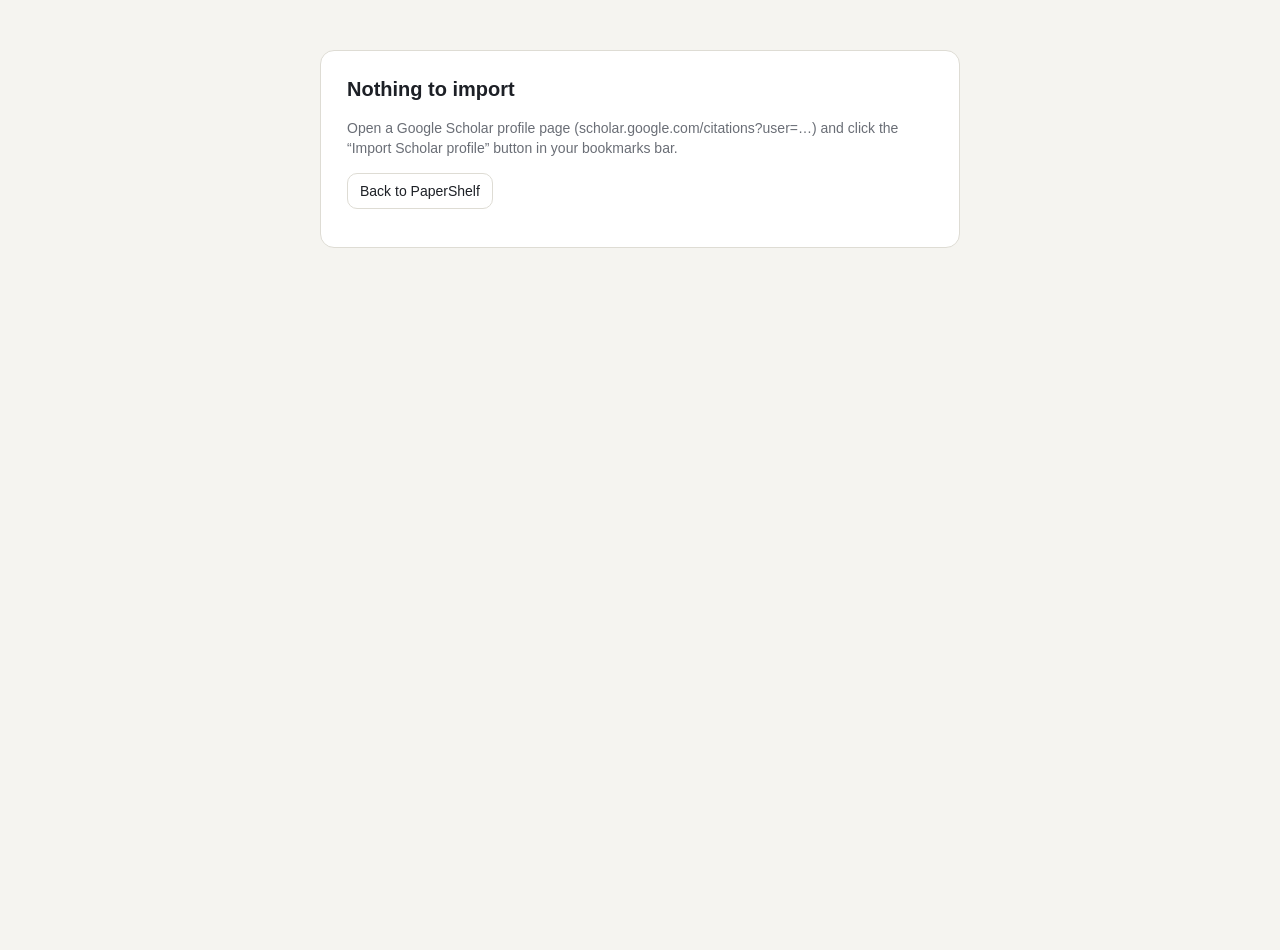
<file: static/scholar-import.html>
<!doctype html>
<html lang="en">
<head>
<meta charset="utf-8">
<meta name="viewport" content="width=device-width, initial-scale=1">
<title>Import from Google Scholar – PaperShelf</title>
<link rel="stylesheet" href="/static/style.css">
<style>
  body { overflow: auto; }
  .wrap { max-width: 640px; margin: 50px auto; background: var(--panel); border: 1px solid var(--border); border-radius: 14px; padding: 24px 26px; }
  h1 { font-size: 20px; margin: 0 0 4px; }
  .row { display: flex; gap: 14px; align-items: center; margin: 16px 0; }
  .row img { width: 72px; height: 72px; border-radius: 50%; object-fit: cover; }
  table { border-collapse: collapse; font-size: 13.5px; margin: 8px 0 14px; }
  td, th { padding: 4px 14px 4px 0; text-align: left; }
  select { width: 100%; }
</style>
</head>
<body>
<div class="wrap" id="box"><p class="muted">Reading the data…</p></div>
<script>
'use strict';
const esc = s => String(s ?? '').replace(/[&<>"']/g, c => ({'&': '&amp;', '<': '&lt;', '>': '&gt;', '"': '&quot;', "'": '&#39;'}[c]));
(async function () {
  const box = document.getElementById('box');
  let data;
  try { data = JSON.parse(decodeURIComponent(location.hash.slice(1))); } catch (e) { data = null; }
  history.replaceState(null, '', location.pathname);  // keep the data out of the browser history
  if (!data || !data.name) {
    box.innerHTML = `<h1>Nothing to import</h1><p class="muted">Open a Google Scholar profile page (scholar.google.com/citations?user=…) and click the “Import Scholar profile” button in your bookmarks bar.</p><p><a class="btn" href="/">Back to PaperShelf</a></p>`;
    return;
  }
  let people = [];
  try { people = (await (await fetch('/api/people')).json()).people; } catch (e) { /* ignore */ }
  const norm = s => (s || '').toLowerCase().normalize('NFKD').replace(/[^a-z ]/g, '').trim();
  const match = people.find(p => norm(p.name) === norm(data.name));
  const stats = data.stats || [];
  box.innerHTML = `<h1>Import from Google Scholar</h1>
    <p class="muted">Data read from the public profile page you were viewing. It is saved only on this computer.</p>
    <div class="row">${data.photo && !/avatar_scholar/.test(data.photo) ? `<img src="${esc(data.photo)}" alt="">` : ''}
      <div><b>${esc(data.name)}</b><div class="muted">${esc(data.affiliation)}</div><div class="muted small">${(data.interests || []).map(esc).join(' · ')}</div></div></div>
    ${stats.length ? `<table><tr><th></th>${(data.head || []).slice(1).map(h => `<th>${esc(h)}</th>`).join('')}</tr>${stats.map(r => `<tr>${r.map((c, i) => i ? `<td>${esc(c)}</td>` : `<th>${esc(c)}</th>`).join('')}</tr>`).join('')}</table>` : ''}
    <p><b>${(data.pubs || []).length}</b> publications on the page. ${(data.pubs || []).length >= 20 && (data.pubs || []).length % 20 === 0 ? '<span class="muted small">If the profile has more, click “Show more” at the bottom of the Scholar page until all are listed, then click the button again.</span>' : ''}</p>
    <div class="section-label">Add to</div>
    <select class="input" id="target"><option value="">A new researcher profile</option>${people.map(p => `<option value="${p.id}" ${match && match.id === p.id ? 'selected' : ''}>${esc(p.name)}${p.current?.[0]?.organization ? ' – ' + esc(p.current[0].organization) : ''}</option>`).join('')}</select>
    <p class="muted small">Choose an existing profile (from ORCID/OpenAlex) to compare the metrics and complete the publication list; duplicates are merged.</p>
    <div class="modal-actions"><a class="btn" href="/">Cancel</a><button class="btn primary" id="go">Import</button></div>`;
  document.getElementById('go').onclick = async () => {
    const b = document.getElementById('go'); b.disabled = true; b.textContent = 'Importing…';
    try {
      const r = await fetch('/api/scholar/import', {method: 'POST', headers: {'Content-Type': 'application/json'},
        body: JSON.stringify({data, person_id: document.getElementById('target').value || null})});
      const d = await r.json();
      if (!r.ok) throw new Error(d.error || 'Import failed');
      location.href = `/#person=${d.person_id}`;
    } catch (err) { b.disabled = false; b.textContent = 'Import'; alert(err.message); }
  };
})();
</script>
</body>
</html>
</file>
<file: static/style.css>
:root {
  --bg: #f5f4f0; --panel: #ffffff; --side: #ecebe6; --border: #dedcd4; --border-soft: #eae8e1;
  --text: #1d2026; --muted: #6a6e76; --faint: #9a9da3;
  --accent: #2e7d55; --accent-ink: #ffffff; --accent-soft: #e2f1e8;
  --danger: #c23b3b; --ok: #2b8551; --warn: #b7791f;
  --chip: #eeece6; --hover: #f1f0eb; --sel: #e6f2ea;
  --shadow: 0 10px 34px rgba(20, 22, 26, .16); --radius: 10px;
}
@media (prefers-color-scheme: dark) {
  :root {
    --bg: #16171a; --panel: #1e2023; --side: #1a1b1e; --border: #2f3237; --border-soft: #26282c;
    --text: #e6e7e9; --muted: #9c9fa6; --faint: #6f737a;
    --accent: #5cc48b; --accent-ink: #0d1a12; --accent-soft: #1d3527;
    --danger: #ef6b6b; --ok: #4fc282; --warn: #e2a84b;
    --chip: #2a2c31; --hover: #24262a; --sel: #1c2c22; --shadow: 0 10px 34px rgba(0,0,0,.55);
  }
}
* { box-sizing: border-box; }
html, body { height: 100%; margin: 0; }
body { font: 14px/1.45 -apple-system, BlinkMacSystemFont, "SF Pro Text", "Segoe UI", Roboto, sans-serif;
  background: var(--bg); color: var(--text); -webkit-font-smoothing: antialiased; }
button, input, select, textarea { font: inherit; color: inherit; }
a { color: var(--accent); }
.app { display: grid; grid-template-columns: 264px 1fr; grid-template-rows: minmax(58px, auto) 1fr; height: 100vh; }

/* Header */
header { grid-column: 1 / 3; display: flex; align-items: center; gap: 12px; padding: 0 14px;
  background: var(--panel); border-bottom: 1px solid var(--border); }
.brand { display: flex; align-items: center; gap: 8px; font-weight: 700; font-size: 16px; width: 236px; flex-shrink: 0; letter-spacing: -.01em; }
.brand span { font-size: 20px; }
#add-form { flex: 1; display: flex; gap: 6px; min-width: 0; max-width: 760px; position: relative; }
.input { background: var(--bg); border: 1px solid var(--border); border-radius: 8px; padding: 8px 11px; outline: none; min-width: 0; }
.input:focus { border-color: var(--accent); box-shadow: 0 0 0 3px var(--accent-soft); }
#add-input { flex: 1; }
#search { width: 240px; }
.btn { display: inline-flex; align-items: center; gap: 6px; border: 1px solid var(--border); background: var(--panel);
  border-radius: 8px; padding: 7px 12px; cursor: pointer; white-space: nowrap; text-decoration: none; color: var(--text); }
.btn:hover { background: var(--hover); }
.btn.primary { background: var(--accent); border-color: var(--accent); color: var(--accent-ink); font-weight: 600; }
.btn.primary:hover { filter: brightness(1.06); }
.btn.danger { color: var(--danger); }
.btn.small { padding: 4px 9px; font-size: 13px; }
.btn.icon { padding: 7px 10px; }
.btn:disabled { opacity: .55; cursor: default; }
.btn.busy { pointer-events: none; opacity: .75; }
.spin { width: 13px; height: 13px; border: 2px solid currentColor; border-right-color: transparent; border-radius: 50%; animation: spin .7s linear infinite; display: inline-block; }
@keyframes spin { to { transform: rotate(360deg); } }
.menu-wrap { position: relative; }
.menu { position: absolute; top: calc(100% + 6px); right: 0; background: var(--panel); border: 1px solid var(--border);
  border-radius: var(--radius); box-shadow: var(--shadow); padding: 6px; min-width: 230px; z-index: 40; display: none; }
.menu.open { display: block; }
.menu button { display: block; width: 100%; text-align: left; border: 0; background: none; padding: 8px 10px; border-radius: 6px; cursor: pointer; }
.menu button:hover { background: var(--hover); }
.menu small { display: block; color: var(--muted); font-size: 12px; }

/* Sidebar */
aside { background: var(--side); border-right: 1px solid var(--border); overflow-y: auto; padding: 12px 8px 30px; }
.side-head { display: flex; align-items: center; justify-content: space-between; font-size: 11px; font-weight: 700;
  text-transform: uppercase; letter-spacing: .06em; color: var(--muted); padding: 14px 8px 6px; }
.side-head button { border: 0; background: none; color: var(--muted); cursor: pointer; font-size: 17px; line-height: 1; padding: 0 4px; border-radius: 4px; }
.side-head button:hover { color: var(--text); background: var(--hover); }
.side-head.drop { background: var(--accent-soft); border-radius: 6px; }
.nav-item { display: flex; align-items: center; gap: 7px; padding: 6px 8px; border-radius: 7px; cursor: pointer; user-select: none; position: relative; }
.nav-item:hover { background: var(--hover); }
.nav-item.active { background: var(--accent-soft); color: var(--accent); font-weight: 600; }
.nav-item .ico { width: 18px; text-align: center; flex-shrink: 0; opacity: .85; }
.nav-item .label { flex: 1; overflow: hidden; text-overflow: ellipsis; white-space: nowrap; }
.nav-item .count { color: var(--faint); font-size: 12px; font-variant-numeric: tabular-nums; }
.nav-item.drop { outline: 2px dashed var(--accent); background: var(--accent-soft); }
.caret { width: 14px; font-size: 11px; color: var(--muted); text-align: center; flex-shrink: 0; cursor: pointer; }
.caret.invisible { visibility: hidden; }
.g-actions { display: none; gap: 1px; }
.group-item:hover .g-actions, .share-item:hover .g-actions { display: flex; }
.group-item:hover .count { display: none; }
.g-actions button { border: 0; background: none; cursor: pointer; padding: 1px 4px; border-radius: 4px; font-size: 12px; color: var(--muted); }
.g-actions button:hover { background: var(--panel); color: var(--text); }
.empty-hint { color: var(--muted); font-size: 12.5px; padding: 4px 10px 8px; line-height: 1.4; }
#kwcloud { display: flex; flex-wrap: wrap; gap: 5px; padding: 2px 6px; }
.kw { border: 1px solid var(--border); background: var(--panel); border-radius: 20px; padding: 2px 9px; font-size: 12px; cursor: pointer; }
.kw span { color: var(--faint); margin-left: 2px; }
.kw:hover { border-color: var(--accent); }
.kw.active { background: var(--accent); border-color: var(--accent); color: var(--accent-ink); }
.kw.active span { color: inherit; opacity: .8; }

/* Main list */
main { display: flex; flex-direction: column; min-width: 0; overflow: hidden; }
.view-head { padding: 18px 24px 8px; display: flex; align-items: flex-end; justify-content: space-between; gap: 16px; flex-wrap: wrap; }
.view-head h1 { margin: 0; font-size: 21px; letter-spacing: -.015em; }
.view-head .sub { color: var(--muted); font-size: 13px; margin-top: 2px; }
.filters { display: flex; gap: 6px; flex-wrap: wrap; }
.fchip { display: inline-flex; align-items: center; gap: 6px; background: var(--accent-soft); color: var(--accent); border-radius: 20px; padding: 3px 6px 3px 10px; font-size: 12.5px; }
.fchip button { border: 0; background: none; color: inherit; cursor: pointer; font-size: 14px; line-height: 1; padding: 0 3px; }
.toolbar { display: flex; align-items: center; gap: 8px; padding: 8px 24px; border-bottom: 1px solid var(--border-soft); flex-wrap: wrap; min-height: 50px; }
.toolbar .grow { flex: 1; }
.toolbar label.check { display: flex; align-items: center; gap: 7px; color: var(--muted); cursor: pointer; }
.toolbar select { background: var(--panel); border: 1px solid var(--border); border-radius: 8px; padding: 6px 8px; }
#bulk { display: none; align-items: center; gap: 6px; flex-wrap: wrap; }
#bulk.show { display: flex; }
#list { flex: 1; overflow-y: auto; padding: 6px 14px 60px; }
.row { display: grid; grid-template-columns: 22px 26px 1fr auto; gap: 8px; align-items: start; padding: 11px 10px;
  border-radius: var(--radius); cursor: pointer; border: 1px solid transparent; }
.row:hover { background: var(--panel); border-color: var(--border-soft); }
.row.selected { background: var(--sel); }
.row.open { border-color: var(--accent); background: var(--panel); }
.row input[type=checkbox] { margin-top: 4px; cursor: pointer; }
.star { border: 0; background: none; cursor: pointer; font-size: 17px; line-height: 1.2; color: var(--faint); padding: 0; }
.star.on { color: #e0a100; }
.row-title { font-weight: 600; font-size: 14.5px; line-height: 1.35; }
.row-meta { color: var(--muted); font-size: 13px; margin-top: 2px; }
.row-chips { display: flex; flex-wrap: wrap; gap: 4px; margin-top: 6px; }
.chip { background: var(--chip); border-radius: 5px; padding: 1px 7px; font-size: 11.5px; color: var(--muted); }
.chip:hover { color: var(--accent); }
.row-side { display: flex; flex-direction: column; align-items: flex-end; gap: 6px; }
.pill { font-size: 11px; font-weight: 600; border-radius: 20px; padding: 2px 8px; white-space: nowrap; }
.s-to_read { background: var(--chip); color: var(--muted); }
.s-reading { background: rgba(183, 121, 31, .15); color: var(--warn); }
.s-read { background: rgba(43, 133, 81, .14); color: var(--ok); }
.pdf-badge { font-size: 10.5px; font-weight: 700; color: var(--danger); border: 1px solid currentColor; border-radius: 4px; padding: 0 4px; letter-spacing: .03em; }
.empty { text-align: center; color: var(--muted); padding: 70px 20px; max-width: 520px; margin: 0 auto; }
.empty h2 { color: var(--text); font-size: 18px; margin: 10px 0 6px; }
.empty .big { font-size: 42px; }
.empty ul { text-align: left; display: inline-block; margin: 14px 0 0; padding-left: 18px; line-height: 1.8; }
.empty code, code { background: var(--chip); border-radius: 4px; padding: 1px 5px; font-size: 12.5px; }

/* Detail drawer */
#detail { position: fixed; top: var(--hdr, 58px); right: 0; bottom: 0; width: min(500px, 100vw); background: var(--panel);
  border-left: 1px solid var(--border); box-shadow: var(--shadow); transform: translateX(105%); transition: transform .2s ease;
  display: flex; flex-direction: column; z-index: 30; }
#detail.open { transform: none; }
@media (min-width: 1250px) { body.detail-open main.tab-library-only { margin-right: min(500px, 100vw); } }
.d-top { display: flex; align-items: center; justify-content: space-between; padding: 12px 18px; border-bottom: 1px solid var(--border-soft); }
.d-top .saved { color: var(--ok); font-size: 12.5px; opacity: 0; transition: opacity .3s; }
.d-top .saved.show { opacity: 1; }
#detail-body { overflow-y: auto; padding: 14px 18px 40px; }
.d-actions { display: flex; flex-wrap: wrap; gap: 6px; margin-bottom: 14px; }
.seg { display: inline-flex; border: 1px solid var(--border); border-radius: 8px; overflow: hidden; margin-bottom: 14px; }
.seg button { border: 0; background: var(--panel); padding: 6px 14px; cursor: pointer; border-right: 1px solid var(--border); }
.seg button:last-child { border-right: 0; }
.seg button.on { background: var(--accent); color: var(--accent-ink); font-weight: 600; }
.fld { display: block; margin-bottom: 12px; }
.fld > span, .fld > summary { display: block; font-size: 11.5px; font-weight: 700; color: var(--muted); text-transform: uppercase; letter-spacing: .04em; margin-bottom: 4px; cursor: default; }
.fld > summary { cursor: pointer; }
.fld em { text-transform: none; font-weight: 400; letter-spacing: 0; font-style: normal; color: var(--faint); }
.fld input, .fld textarea, .fld select { width: 100%; background: var(--bg); border: 1px solid var(--border); border-radius: 7px; padding: 7px 9px; outline: none; resize: vertical; }
.fld input:focus, .fld textarea:focus, .fld select:focus { border-color: var(--accent); box-shadow: 0 0 0 3px var(--accent-soft); }
.fld textarea[data-f=title] { font-weight: 600; font-size: 15px; }
.grid3 { display: grid; grid-template-columns: 1fr 1fr 1fr; gap: 8px; }
.grid3 .span2 { grid-column: span 2; }
.kw-edit { display: flex; flex-wrap: wrap; gap: 5px; align-items: center; background: var(--bg); border: 1px solid var(--border); border-radius: 7px; padding: 6px; }
.kw-edit .chip { display: inline-flex; align-items: center; gap: 3px; color: var(--text); font-size: 12.5px; padding: 2px 4px 2px 8px; }
.kw-edit .chip button { border: 0; background: none; cursor: pointer; color: var(--muted); padding: 0 3px; }
.kw-edit input { border: 0 !important; box-shadow: none !important; background: none !important; flex: 1; min-width: 120px; padding: 3px !important; }
.group-checks { background: var(--bg); border: 1px solid var(--border); border-radius: 7px; padding: 6px 8px; max-height: 190px; overflow-y: auto; }
.group-checks label { display: flex; align-items: center; gap: 7px; padding: 2px 0; cursor: pointer; }
.cite-box { background: var(--bg); border: 1px solid var(--border); border-radius: 7px; padding: 9px 11px; padding-left: 30px; text-indent: -20px; font-family: "Times New Roman", Georgia, serif; font-size: 15px; line-height: 1.5; word-break: break-word; }
.d-foot { color: var(--faint); font-size: 12px; margin-top: 18px; word-break: break-all; }
.linklike { border: 0; background: none; color: var(--accent); cursor: pointer; padding: 0; font-size: inherit; }

/* Modals, toasts, overlay */
.modal-wrap { position: fixed; inset: 0; background: rgba(10, 12, 16, .38); display: flex; align-items: flex-start; justify-content: center; padding: 9vh 16px; z-index: 60; overflow-y: auto; }
.modal { background: var(--panel); border-radius: 14px; box-shadow: var(--shadow); width: 470px; max-width: 100%; padding: 20px 22px; }
.modal.wide { width: 640px; }
.modal h3 { margin: 0 0 6px; font-size: 17px; }
.modal p { margin: 4px 0 10px; }
.muted { color: var(--muted); }
.modal .input.wide, .modal textarea.input { width: 100%; }
.modal-actions { display: flex; justify-content: flex-end; gap: 8px; margin-top: 18px; flex-wrap: wrap; }
.opt { display: flex; gap: 10px; align-items: flex-start; padding: 8px 10px; border: 1px solid var(--border); border-radius: 8px; margin-bottom: 6px; cursor: pointer; }
.opt:has(input:checked) { border-color: var(--accent); background: var(--accent-soft); }
.opt input { margin-top: 3px; }
.opt small { display: block; color: var(--muted); }
.opt.disabled { opacity: .5; pointer-events: none; }
.section-label { font-size: 11.5px; font-weight: 700; color: var(--muted); text-transform: uppercase; letter-spacing: .04em; margin: 14px 0 6px; }
.progress-list { max-height: 260px; overflow-y: auto; font-size: 13px; margin-top: 10px; }
.progress-list div { padding: 3px 0; border-bottom: 1px solid var(--border-soft); overflow: hidden; text-overflow: ellipsis; white-space: nowrap; }
.tried { font-size: 12.5px; color: var(--muted); margin: 8px 0 0; padding-left: 18px; }
.tried li { margin-bottom: 3px; word-break: break-all; }
.bookmarklet { display: inline-block; background: var(--accent); color: var(--accent-ink); font-weight: 600; text-decoration: none; padding: 6px 12px; border-radius: 8px; cursor: grab; margin: 4px 6px 4px 0; }
#toasts { position: fixed; bottom: 18px; left: 50%; transform: translateX(-50%); display: flex; flex-direction: column; gap: 8px; z-index: 80; align-items: center; pointer-events: none; }
.toast { pointer-events: auto; background: #23262b; color: #f2f3f5; border-radius: 10px; padding: 10px 10px 10px 14px; box-shadow: var(--shadow); display: flex; gap: 12px; align-items: center; max-width: min(620px, 92vw); font-size: 13.5px; animation: up .18s ease; }
.toast.ok { border-left: 4px solid #4fc282; }
.toast.error { border-left: 4px solid #ef6b6b; }
.toast.info { border-left: 4px solid var(--accent); }
.toast button { background: none; border: 0; color: #aab; cursor: pointer; font-size: 16px; }
.toast.out { opacity: 0; transition: opacity .2s; }
@keyframes up { from { transform: translateY(8px); opacity: 0; } }
#drop-overlay { position: fixed; inset: 0; background: color-mix(in srgb, var(--accent) 14%, transparent); border: 3px dashed var(--accent); z-index: 70; display: none; align-items: center; justify-content: center; font-size: 20px; font-weight: 700; color: var(--accent); pointer-events: none; }
#drop-overlay.show { display: flex; }

@media (max-width: 860px) {
  .app { grid-template-columns: 1fr; }
  aside { display: none; }
  .brand { width: auto; }
  #search { width: 140px; }
}

/* ---------- v2 additions ---------- */
.small { font-size: 12.5px; }
.grow { flex: 1; }
.head-right { display: flex; align-items: center; gap: 10px; flex-wrap: wrap; justify-content: flex-end; }
.mode-seg { margin-bottom: 0; }
.mode-seg button { padding: 5px 12px; font-size: 13px; }
.mode-view { flex: 1; min-height: 0; display: none; }
#discover-view { overflow-y: auto; padding: 4px 24px 60px; }
.gchip { background: var(--chip); color: var(--muted); border-radius: 5px; padding: 1px 7px; font-size: 11.5px; cursor: pointer; }
.gchip:hover { text-decoration: underline; }
.hl-badge { font-size: 11px; color: var(--muted); }
#sync-btn { display: inline-flex; align-items: center; justify-content: center; }
.btn.round { border-radius: 50%; width: 36px; height: 36px; padding: 0; }
#sync-btn .sync-ico { width: 17px; height: 17px; }
#sync-btn.spinning .sync-ico { animation: spin 1s linear infinite; transform-origin: 50% 50%; }
#sync-btn.warn { color: var(--danger); border-color: var(--danger); }
.fld-row { display: flex !important; align-items: center; justify-content: space-between; gap: 8px; }
.fld-row select { width: auto !important; text-transform: none; font-weight: 400; letter-spacing: 0; font-size: 12.5px; padding: 3px 6px !important; }
.net-box, .hl-summary { background: var(--bg); border: 1px solid var(--border); border-radius: 7px; padding: 9px 11px; font-size: 13px; }
.net-box ul { margin: 4px 0 6px; padding-left: 18px; }
.net-box li { margin: 2px 0; }
.net-box .linklike { text-align: left; }
.net-sub { margin-top: 8px; font-weight: 600; font-size: 12.5px; }
details.help { margin: 8px 0; font-size: 13px; }
details.help summary { cursor: pointer; color: var(--accent); }
details.help ol { padding-left: 20px; line-height: 1.55; }
p.small { font-size: 12.5px; }

/* Map */
#map-view { flex-direction: column; }
.map-bar { display: flex; align-items: center; gap: 10px; padding: 8px 24px; border-bottom: 1px solid var(--border-soft); flex-wrap: wrap; }
.map-bar select { background: var(--panel); border: 1px solid var(--border); border-radius: 8px; padding: 5px 8px; }
.map-bar label.check { display: flex; align-items: center; gap: 6px; color: var(--muted); cursor: pointer; font-size: 13px; }
.small-seg { margin: 0; }
.small-seg button { padding: 4px 10px; font-size: 12.5px; }
.map-wrap { position: relative; flex: 1; min-height: 300px; overflow: hidden; }
#map-canvas { position: absolute; inset: 0; cursor: grab; }
.map-tip { position: absolute; display: none; max-width: 320px; background: var(--panel); border: 1px solid var(--border); box-shadow: var(--shadow); border-radius: 9px; padding: 9px 11px; font-size: 12.5px; pointer-events: none; z-index: 2; }
.map-tip b { display: block; font-size: 13px; margin-bottom: 3px; }
.map-legend { position: absolute; left: 14px; bottom: 34px; background: color-mix(in srgb, var(--panel) 88%, transparent); border: 1px solid var(--border-soft); border-radius: 8px; padding: 7px 10px; font-size: 12px; max-width: 240px; }
.map-legend div { display: flex; align-items: center; gap: 7px; margin: 2px 0; white-space: nowrap; overflow: hidden; text-overflow: ellipsis; }
.dot { width: 10px; height: 10px; border-radius: 50%; display: inline-block; flex-shrink: 0; }
.dot.ghost { border: 1.5px dashed var(--muted); }
.map-msg { position: absolute; top: 40%; left: 50%; transform: translate(-50%, -50%); text-align: center; color: var(--muted); background: var(--panel); padding: 14px 20px; border-radius: 10px; border: 1px solid var(--border-soft); }
.map-help { position: absolute; left: 14px; bottom: 8px; }

/* Discover */
.s-head { display: flex; align-items: center; justify-content: space-between; gap: 10px; padding: 10px 0; }
.s-note { background: var(--accent-soft); border-radius: 8px; padding: 9px 12px; font-size: 13px; display: flex; align-items: center; gap: 10px; justify-content: space-between; flex-wrap: wrap; }
.s-section h3 { margin: 22px 0 2px; font-size: 15px; }
.s-section > p { margin: 0 0 10px; }
.s-grid { display: grid; grid-template-columns: repeat(auto-fill, minmax(340px, 1fr)); gap: 10px; }
.s-card { background: var(--panel); border: 1px solid var(--border-soft); border-radius: var(--radius); padding: 11px 13px; display: flex; flex-direction: column; gap: 4px; }
.s-title { font-weight: 600; line-height: 1.35; }
.s-meta { color: var(--muted); font-size: 12.5px; }
.s-foot { display: flex; align-items: center; gap: 8px; margin-top: auto; padding-top: 6px; }
.s-reason { font-size: 11.5px; background: var(--chip); border-radius: 5px; padding: 2px 7px; color: var(--muted); }
.big-spin { width: 28px; height: 28px; color: var(--accent); }

/* Reader */
#reader { position: fixed; inset: 0; z-index: 50; background: var(--bg); display: none; flex-direction: column; }
#reader.open { display: flex; }
.r-bar { display: flex; align-items: center; gap: 12px; padding: 8px 14px; background: var(--panel); border-bottom: 1px solid var(--border); }
.r-title { flex: 1; min-width: 0; font-weight: 600; white-space: nowrap; overflow: hidden; text-overflow: ellipsis; }
.r-tools { display: flex; align-items: center; gap: 6px; flex-wrap: wrap; }
.r-zoom { min-width: 42px; text-align: center; }
.r-colors { display: inline-flex; gap: 4px; margin: 0 6px; }
.r-color { width: 20px; height: 20px; border-radius: 50%; border: 2px solid transparent; cursor: pointer; padding: 0; box-shadow: inset 0 0 0 1px rgba(0,0,0,.15); }
.r-color.on { border-color: var(--text); }
.r-body { flex: 1; display: flex; min-height: 0; }
.r-pages { flex: 1; overflow: auto; padding: 20px 24px 60px; background: #8a8d93; display: flex; flex-direction: column; align-items: center; gap: 16px; }
@media (prefers-color-scheme: dark) { .r-pages { background: #0d0e10; } }
.r-loading { color: #fff; padding: 40px; }
.r-page { position: relative; background: #fff; box-shadow: 0 2px 12px rgba(0,0,0,.35); flex-shrink: 0; }
.r-page canvas { position: absolute; left: 0; top: 0; }
.r-pnum { position: absolute; right: -34px; bottom: 0; font-size: 11px; color: rgba(255,255,255,.75); }
.hl-layer { position: absolute; inset: 0; pointer-events: none; }
.hl { position: absolute; opacity: .38; mix-blend-mode: multiply; border-radius: 2px; }
.hl.has-note { box-shadow: 0 2px 0 0 rgba(0,0,0,.45); }
.hl.flash { animation: flash 1.2s ease; }
@keyframes flash { 0%, 100% { opacity: .38; } 30%, 60% { opacity: .9; } }
.r-side { width: 300px; flex-shrink: 0; background: var(--panel); border-left: 1px solid var(--border); display: flex; flex-direction: column; min-height: 0; }
.r-side-head { font-weight: 700; padding: 12px 14px 2px; }
.r-hint { padding: 0 14px 8px; }
#r-list { flex: 1; overflow-y: auto; padding: 0 10px; }
.r-item { border: 1px solid var(--border-soft); border-radius: 8px; padding: 7px 9px; margin-bottom: 7px; cursor: pointer; font-size: 12.5px; }
.r-item:hover { border-color: var(--accent); }
.r-item-head { display: flex; align-items: center; gap: 6px; color: var(--muted); font-size: 11.5px; margin-bottom: 2px; }
.r-item-text { display: -webkit-box; -webkit-line-clamp: 4; -webkit-box-orient: vertical; overflow: hidden; }
.r-item-note { margin-top: 4px; padding-top: 4px; border-top: 1px dashed var(--border); color: var(--accent); }
.r-side-foot { display: flex; gap: 6px; padding: 10px; border-top: 1px solid var(--border-soft); }
.r-pop { position: fixed; display: none; z-index: 55; background: var(--panel); border: 1px solid var(--border); box-shadow: var(--shadow); border-radius: 10px; padding: 8px; width: 300px; }
.r-pop-row { display: flex; align-items: center; gap: 6px; }
.r-pop textarea { width: 100%; margin-top: 6px; }
.r-quote { font-size: 12.5px; color: var(--muted); margin: 6px 2px 0; max-height: 90px; overflow: auto; }
body.reader-open { overflow: hidden; }

/* PDF.js text layer (from pdf_viewer.css, Apache-2.0) */
.textLayer { position: absolute; text-align: initial; inset: 0; overflow: clip; opacity: 1; line-height: 1; text-size-adjust: none; -webkit-text-size-adjust: none; forced-color-adjust: none; transform-origin: 0 0; caret-color: CanvasText; z-index: 0; }
.textLayer :is(span, br) { color: transparent; position: absolute; white-space: pre; cursor: text; transform-origin: 0% 0%; }
.textLayer > :not(.markedContent), .textLayer .markedContent span:not(.markedContent) { z-index: 1; }
.textLayer span.markedContent { top: 0; height: 0; }
.textLayer ::selection { background: rgba(0, 0, 255, .25); }
.textLayer br::selection { background: transparent; }
.textLayer .endOfContent { display: block; position: absolute; inset: 100% 0 0; z-index: 0; cursor: default; user-select: none; }
.textLayer.selecting .endOfContent { top: 0; }
.s-reason, .s-foot .muted { white-space: nowrap; }
.s-foot { flex-wrap: wrap; }
.group-checks input[type=checkbox], .fld input[type=checkbox] { width: auto; margin: 0; }
.group-checks label { justify-content: flex-start; }

/* ---------- v3: tabs, library access, researchers ---------- */
.brand { width: auto; margin-right: 4px; }
header .tabs { margin: 0; flex-shrink: 0; }
header .tabs button { padding: 6px 12px; font-size: 13px; }
.tab-people-only { display: none !important; }
body.tab-people .tab-people-only { display: revert !important; }
body.tab-people aside.tab-people-only, body.tab-people main.tab-people-only { display: block !important; }
body.tab-people .tab-library-only { display: none !important; }
body.tab-people #detail { display: none; }
.proxy-row { display: grid; grid-template-columns: 1fr 2fr auto auto; gap: 6px; margin-bottom: 6px; }
.lib-btns { display: flex; flex-wrap: wrap; gap: 6px; margin: -6px 0 14px; }
.lib-btns .btn { border-style: dashed; }

/* Researchers */
#people-side { background: var(--side); border-right: 1px solid var(--border); overflow-y: auto; padding: 12px 8px 30px; }
#people-main { overflow-y: auto; padding: 18px 28px 80px; }
.person-item { display: flex; align-items: center; gap: 9px; padding: 7px 8px; border-radius: 8px; cursor: pointer; }
.person-item:hover { background: var(--hover); }
.person-item.active { background: var(--accent-soft); }
.person-item .pi-name { font-weight: 600; font-size: 13.5px; }
.person-item .pi-sub { color: var(--muted); font-size: 12px; white-space: nowrap; overflow: hidden; text-overflow: ellipsis; max-width: 170px; }
.avatar { border-radius: 50%; object-fit: cover; flex-shrink: 0; display: inline-flex; align-items: center; justify-content: center; background: var(--accent-soft); color: var(--accent); font-weight: 700; }
.me-badge { font-size: 10px; background: var(--accent); color: var(--accent-ink); border-radius: 4px; padding: 0 5px; margin-left: 4px; }
.p-search { max-width: 760px; margin: 30px auto; }
.p-search h1 { font-size: 22px; margin: 0 0 6px; }
.p-search form { display: flex; gap: 8px; margin: 16px 0; }
.p-search input { flex: 1; font-size: 15px; padding: 10px 13px; }
.cand { display: flex; gap: 12px; align-items: center; background: var(--panel); border: 1px solid var(--border-soft); border-radius: var(--radius); padding: 12px 14px; margin-bottom: 8px; }
.cand .grow { min-width: 0; }
.src-badge { font-size: 10.5px; font-weight: 700; border-radius: 4px; padding: 1px 5px; margin-right: 3px; background: var(--chip); color: var(--muted); }
.src-badge.orcid { background: #a6ce39; color: #fff; }
.src-badge.openalex { background: #e8eefc; color: #2c64d6; }
.hero { display: flex; gap: 20px; align-items: flex-start; background: var(--panel); border: 1px solid var(--border-soft); border-radius: 14px; padding: 20px; }
.hero h1 { margin: 0 0 4px; font-size: 24px; }
.hero .cur { font-size: 14.5px; }
.hero .links { margin-top: 8px; display: flex; gap: 6px; flex-wrap: wrap; }
.hero .bio { color: var(--muted); font-size: 13.5px; margin-top: 8px; max-width: 70ch; }
.photo-credit { font-size: 10.5px; color: var(--faint); text-align: center; margin-top: 3px; }
.metrics { display: grid; grid-template-columns: repeat(auto-fit, minmax(120px, 1fr)); gap: 10px; margin: 14px 0 6px; }
.metric { background: var(--panel); border: 1px solid var(--border-soft); border-radius: 10px; padding: 10px 12px; }
.metric b { display: block; font-size: 22px; font-variant-numeric: tabular-nums; }
.metric span { color: var(--muted); font-size: 12px; }
.src-note { color: var(--faint); font-size: 11.5px; margin: 2px 0 14px; }
.p-cols { display: grid; grid-template-columns: repeat(auto-fit, minmax(300px, 1fr)); gap: 12px; margin-bottom: 16px; }
.p-card { background: var(--panel); border: 1px solid var(--border-soft); border-radius: 12px; padding: 12px 14px; }
.p-card h3 { margin: 0 0 8px; font-size: 13px; text-transform: uppercase; letter-spacing: .05em; color: var(--muted); }
.tl-item { display: grid; grid-template-columns: 92px 1fr; gap: 8px; padding: 5px 0; border-bottom: 1px solid var(--border-soft); font-size: 13px; }
.tl-item:last-child { border-bottom: 0; }
.tl-item .when { color: var(--muted); font-variant-numeric: tabular-nums; font-size: 12px; }
.tl-item .now { color: var(--ok); font-weight: 600; }
.bars { display: flex; align-items: flex-end; gap: 4px; height: 90px; margin-top: 6px; }
.bars div { flex: 1; background: var(--accent); opacity: .75; border-radius: 3px 3px 0 0; position: relative; min-height: 1px; }
.bars div:hover { opacity: 1; }
.bars-labels { display: flex; gap: 4px; font-size: 10px; color: var(--faint); }
.bars-labels span { flex: 1; text-align: center; }
.pubs-head { display: flex; align-items: center; justify-content: space-between; gap: 10px; flex-wrap: wrap; margin: 22px 0 8px; }
.pubs-head h2 { margin: 0; font-size: 18px; }
.cat-chips { display: flex; gap: 6px; flex-wrap: wrap; margin-bottom: 8px; }
.cat-chip { border: 1px solid var(--border); background: var(--panel); border-radius: 20px; padding: 4px 11px; cursor: pointer; font-size: 12.5px; }
.cat-chip.on { background: var(--accent); color: var(--accent-ink); border-color: var(--accent); }
.cat-chip span { opacity: .7; margin-left: 3px; }
.pub-filters { display: flex; gap: 8px; flex-wrap: wrap; align-items: center; margin-bottom: 8px; }
.pub-filters select, .pub-filters input { background: var(--panel); border: 1px solid var(--border); border-radius: 8px; padding: 5px 8px; }
.pub-filters input[type=number] { width: 82px; }
.pub-filters label { display: flex; align-items: center; gap: 5px; color: var(--muted); font-size: 13px; cursor: pointer; }
.dedup { background: var(--accent-soft); border-radius: 8px; padding: 8px 12px; font-size: 13px; margin-bottom: 10px; }
.dedup details summary { cursor: pointer; }
.dedup ul { margin: 6px 0 0; padding-left: 18px; font-size: 12.5px; }
.warn-box { background: rgba(183,121,31,.12); color: var(--warn); border-radius: 8px; padding: 8px 12px; font-size: 13px; margin-bottom: 10px; }
.pub { display: grid; grid-template-columns: 22px 1fr auto; gap: 8px; padding: 10px 8px; border-bottom: 1px solid var(--border-soft); }
.pub.excluded { opacity: .45; }
.pub .t { font-weight: 600; line-height: 1.35; }
.pub .t a { color: inherit; text-decoration: none; }
.pub .t a:hover { color: var(--accent); text-decoration: underline; }
.pub .a { color: var(--muted); font-size: 12.5px; margin-top: 2px; }
.pub .a b { color: var(--text); font-weight: 600; }
.pub .v { font-size: 12.5px; margin-top: 1px; }
.pub .badges { display: flex; gap: 5px; flex-wrap: wrap; margin-top: 5px; align-items: center; }
.cat-badge { font-size: 11px; font-weight: 700; border-radius: 4px; padding: 1px 6px; border: 0; cursor: pointer; }
.cat-article { background: color-mix(in srgb, var(--accent) 13%, transparent); color: var(--accent); }
.cat-preprint { background: rgba(183,121,31,.15); color: var(--warn); }
.cat-conference { background: rgba(118,183,178,.25); color: #2a7f78; }
.cat-abstract { background: rgba(176,122,161,.2); color: #8a4f7d; }
.cat-book, .cat-thesis { background: rgba(89,161,79,.18); color: var(--ok); }
.cat-data, .cat-other { background: var(--chip); color: var(--muted); }
.pub .side { display: flex; flex-direction: column; align-items: flex-end; gap: 5px; font-size: 12px; color: var(--muted); }
.pub .side .cites { font-variant-numeric: tabular-nums; }
.tiny { font-size: 11px; }

/* ---------- v4: charts, journal metrics, scholar ---------- */
.sec-title { font-size: 18px; margin: 22px 0 10px; }
.p-cols.charts { grid-template-columns: repeat(auto-fit, minmax(340px, 1fr)); }
svg.chart { width: 100%; height: auto; display: block; overflow: visible; }
svg.chart .ax { font-size: 9.5px; fill: var(--muted); }
svg.chart .grid { stroke: var(--border-soft); }
.legend { font-size: 12px; display: flex; flex-direction: column; gap: 3px; }
.legend.inline { flex-direction: row; flex-wrap: wrap; gap: 4px 12px; margin-top: 6px; }
.legend span, .legend div { display: inline-flex; align-items: center; gap: 5px; }
.donut-wrap { display: flex; align-items: center; gap: 16px; }
svg.donut { width: 130px; height: 130px; flex-shrink: 0; }
svg.donut .donut-n { font-size: 20px; font-weight: 700; fill: var(--text); }
svg.donut .ax { font-size: 9px; fill: var(--muted); }
.hbars { display: flex; flex-direction: column; gap: 6px; }
.hb { display: grid; grid-template-columns: minmax(80px, 42%) 1fr 34px; gap: 8px; align-items: center; font-size: 12.5px; }
.hb-l { white-space: nowrap; overflow: hidden; text-overflow: ellipsis; }
.hb-bar { background: var(--chip); border-radius: 4px; height: 12px; overflow: hidden; }
.hb-bar i { display: block; height: 100%; border-radius: 4px; }
.hb b { text-align: right; font-variant-numeric: tabular-nums; }
table.cmp { border-collapse: collapse; width: 100%; font-size: 13px; }
table.cmp th, table.cmp td { text-align: left; padding: 5px 8px 5px 0; border-bottom: 1px solid var(--border-soft); font-variant-numeric: tabular-nums; }
table.cmp th { font-weight: 600; }
.jm-badge { font-size: 11px; border-radius: 4px; padding: 1px 6px; border: 1px solid var(--border); background: var(--panel); color: var(--text); cursor: pointer; }
.jm-badge.empty { color: var(--faint); border-style: dashed; }
.jm-badge.q-Q1 { border-color: #2e9d5b; color: #2e9d5b; }
.jm-badge.q-Q2 { border-color: #8cb04a; color: #6f8f33; }
.jm-badge.q-Q3 { border-color: #e3a008; color: #b7791f; }
.jm-badge.q-Q4 { border-color: #e15759; color: #c23b3b; }
.src-badge.scholar { background: #e8710a; color: #fff; }

/* ---------- v5: help ---------- */
.help-q { width: 18px; height: 18px; border-radius: 50%; border: 1px solid var(--border); background: var(--panel); color: var(--muted); font-size: 11px; font-weight: 700; cursor: pointer; padding: 0; line-height: 16px; text-transform: none; letter-spacing: 0; vertical-align: middle; margin-left: 4px; }
.help-q:hover { color: var(--accent); border-color: var(--accent); }
.modal h3 { display: flex; align-items: center; gap: 6px; }
.sync-actions { display: flex; gap: 6px; flex-wrap: wrap; align-items: center; margin: 8px 0; }
#help { position: fixed; inset: 0; z-index: 90; background: rgba(10, 12, 16, .4); display: none; align-items: center; justify-content: center; padding: 3vh 16px; }
#help.open { display: flex; }
.h-panel { background: var(--panel); border-radius: 14px; box-shadow: var(--shadow); width: 1000px; max-width: 100%; height: 100%; max-height: 860px; display: flex; flex-direction: column; overflow: hidden; }
.h-top { display: flex; align-items: center; gap: 10px; padding: 12px 16px; border-bottom: 1px solid var(--border-soft); }
.h-body { flex: 1; display: grid; grid-template-columns: 250px 1fr; min-height: 0; }
.h-nav { border-right: 1px solid var(--border-soft); overflow-y: auto; padding: 8px; background: var(--side); }
.h-nav a { display: flex; gap: 8px; padding: 7px 9px; border-radius: 7px; color: var(--text); text-decoration: none; font-size: 13.5px; }
.h-nav a span { width: 20px; text-align: center; }
.h-nav a:hover { background: var(--hover); }
.h-nav a.on { background: var(--accent-soft); color: var(--accent); font-weight: 600; }
.h-content { overflow-y: auto; padding: 18px 26px 40px; line-height: 1.55; font-size: 14px; }
.h-content h2 { margin: 0 0 10px; font-size: 20px; }
.h-content h4 { margin: 18px 0 6px; font-size: 14.5px; }
.h-content ul { padding-left: 20px; }
.h-content li { margin: 3px 0; }
.h-step { display: flex; gap: 10px; margin: 8px 0; }
.h-n { flex-shrink: 0; width: 24px; height: 24px; border-radius: 50%; background: var(--accent); color: var(--accent-ink); font-weight: 700; font-size: 12.5px; display: flex; align-items: center; justify-content: center; margin-top: 1px; }
.h-tip { background: var(--accent-soft); border-radius: 8px; padding: 8px 12px; margin: 10px 0; font-size: 13.5px; }
.h-warn { background: rgba(183,121,31,.13); border-radius: 8px; padding: 8px 12px; margin: 10px 0; font-size: 13.5px; }
.h-live { background: var(--bg); border: 1px dashed var(--border); border-radius: 8px; padding: 8px 12px; margin: 12px 0; }
.h-table { border-collapse: collapse; width: 100%; font-size: 13px; margin: 6px 0; }
.h-table th, .h-table td { text-align: left; vertical-align: top; padding: 6px 8px 6px 0; border-bottom: 1px solid var(--border-soft); }
.h-faq dt { font-weight: 600; margin-top: 12px; }
.h-faq dd { margin: 3px 0 0 0; color: var(--muted); }
kbd { background: var(--chip); border: 1px solid var(--border); border-bottom-width: 2px; border-radius: 4px; padding: 0 5px; font-size: 12px; font-family: inherit; }
@media (max-width: 760px) { .h-body { grid-template-columns: 1fr; } .h-nav { display: none; } }

/* ---------- v6: simpler researcher page, publications table ---------- */
.hero.compact { padding: 16px 18px; gap: 16px; align-items: center; }
.hero.compact h1 { font-size: 22px; }
.hero-actions { display: flex; flex-direction: column; gap: 6px; }
.ptabs { margin: 14px 0 14px; }
.ptabs button { padding: 7px 18px; font-size: 14px; }
.ptabs .cnt { font-size: 11.5px; opacity: .75; margin-left: 3px; }
.summary-card { margin-bottom: 12px; }
.sum-head { display: flex; justify-content: space-between; align-items: baseline; gap: 10px; flex-wrap: wrap; }
.stiles { display: grid; grid-template-columns: repeat(auto-fit, minmax(130px, 1fr)); gap: 10px; }
.stile { background: var(--bg); border-radius: 10px; padding: 10px 12px; display: flex; flex-direction: column; }
.stile b { font-size: 24px; font-variant-numeric: tabular-nums; }
.stile span { font-size: 12.5px; }
.stile em { font-style: normal; font-size: 11.5px; color: var(--muted); }
.stile.this-year { background: var(--accent-soft); }
.stile .linklike { font-size: 11.5px; text-align: left; margin-top: 2px; }
.pub-filters .more-f { position: relative; }
.pub-filters .more-f summary { cursor: pointer; color: var(--muted); font-size: 13px; list-style: none; padding: 5px 8px; border: 1px solid var(--border); border-radius: 8px; background: var(--panel); }
.pub-filters .more-f[open] > label { display: flex; margin-top: 4px; }
.pub-filters .more-f[open] { background: var(--panel); border-radius: 8px; }
.on-filter { color: var(--accent) !important; font-weight: 600; }
.ptable { background: var(--panel); border: 1px solid var(--border-soft); border-radius: 12px; overflow: hidden; }
.prow { display: grid; grid-template-columns: 26px 34px 44px minmax(240px, 1fr) 112px 78px 70px 70px 54px 52px; gap: 6px; align-items: start; padding: 9px 10px; border-bottom: 1px solid var(--border-soft); font-size: 13px; }
.prow.head { background: var(--side); font-size: 11.5px; font-weight: 700; color: var(--muted); text-transform: uppercase; letter-spacing: .03em; position: sticky; top: 0; z-index: 1; align-items: center; }
.prow:not(.head):hover { background: var(--hover); }
.prow.excluded { opacity: .45; }
.prow.flash-row { background: var(--accent-soft); }
.prow .num, .prow .yr { color: var(--muted); font-variant-numeric: tabular-nums; padding-top: 2px; }
.prow .yr { color: var(--text); font-weight: 600; }
.prow .t { font-weight: 600; line-height: 1.35; font-size: 13.5px; }
.prow .t a { color: inherit; text-decoration: none; }
.prow .t a:hover { color: var(--accent); text-decoration: underline; }
.prow .a { color: var(--muted); font-size: 12px; margin-top: 2px; }
.prow .a b.me { color: var(--text); }
.prow .a b.me-key { color: var(--text); text-decoration: underline; text-decoration-thickness: 2px; text-underline-offset: 2px; }
.prow .v { font-size: 12px; margin-top: 1px; font-style: italic; }
.prow .pnotes { font-style: normal; color: var(--faint); }
.prow select.cat-badge { max-width: 108px; }
.role { font-size: 11px; font-weight: 700; border-radius: 4px; padding: 2px 6px; white-space: nowrap; background: var(--chip); color: var(--muted); display: inline-block; }
.role.r-first, .role.r-sole { background: color-mix(in srgb, var(--accent) 14%, transparent); color: var(--accent); }
.role.r-co-first { background: rgba(109,155,255,.18); color: #4a72cc; }
.role.r-last { background: rgba(42,157,143,.16); color: #1f7f73; }
.role.r-co-last { background: rgba(95,191,143,.18); color: #2b8551; }
.if-cell { border: 0; background: none; cursor: pointer; padding: 1px 2px; font-variant-numeric: tabular-nums; font-size: 13px; color: var(--text); text-align: left; }
.if-cell.empty { color: var(--faint); }
.if-cell sup { color: var(--muted); }
.if-cell:hover { color: var(--accent); }
.q { font-size: 10px; font-weight: 700; border-radius: 3px; padding: 0 3px; }
.q-Q1 { background: rgba(46,157,91,.15); color: #2e9d5b; } .q-Q2 { background: rgba(140,176,74,.18); color: #6f8f33; }
.q-Q3 { background: rgba(227,160,8,.16); color: #b7791f; } .q-Q4 { background: rgba(225,87,89,.14); color: #c23b3b; }
.prow .cit { font-variant-numeric: tabular-nums; color: var(--muted); }
.pact { display: flex; gap: 2px; justify-content: flex-end; }
.iconbtn { border: 1px solid transparent; background: none; color: var(--muted); cursor: pointer; border-radius: 6px; width: 22px; height: 22px; padding: 0; font-size: 13px; }
.iconbtn:hover { border-color: var(--border); color: var(--text); background: var(--panel); }
.year-sep { padding: 8px 12px; font-weight: 700; font-size: 14px; background: var(--bg); border-bottom: 1px solid var(--border-soft); }
.year-sep span { font-weight: 400; color: var(--muted); font-size: 12px; margin-left: 6px; }
.year-sep.now { background: var(--accent-soft); color: var(--accent); }
.modal.xwide { width: 860px; }
.exp-grid { display: grid; grid-template-columns: 1fr 1fr; gap: 18px; }
.exp-grid label { display: block; font-size: 13px; color: var(--muted); margin-top: 6px; }
.exp-grid label .input { margin-top: 3px; color: var(--text); }
.exp-grid .two { display: grid; grid-template-columns: 1fr 1fr; gap: 8px; }
.type-checks { display: grid; grid-template-columns: 1fr 1fr; gap: 2px 10px; }
.type-checks label { display: flex; align-items: center; gap: 6px; color: var(--text); margin: 0; }
.exp-grid .opt { margin-bottom: 6px; }
@media (max-width: 1100px) { .prow { grid-template-columns: 24px 30px 40px minmax(180px, 1fr) 100px 70px 62px 62px 46px 48px; } }
@media (max-width: 900px) { .exp-grid { grid-template-columns: 1fr; } }

/* ---------------------------------------------------------------- updates (v1.7) */
.update-btn { background: var(--accent); color: var(--accent-ink); border-color: transparent; font-weight: 600; }
.update-btn:hover { filter: brightness(1.08); }
.up-new { padding: 10px 12px; border-radius: 10px; background: var(--accent-soft); margin: 6px 0; }
.up-ok { color: var(--ok); }
.up-err { color: var(--danger); }
.up-notes { max-height: 260px; overflow: auto; border: 1px solid var(--border); border-radius: 10px; padding: 8px 14px; margin: 8px 0; font-size: 13px; }
.up-notes p { margin: 4px 0; } .up-notes ul { margin: 4px 0 6px; padding-left: 20px; }
.up-notes .un-h { font-weight: 600; margin-top: 8px; }
.up-actions { display: flex; gap: 8px; flex-wrap: wrap; margin: 10px 0 6px; }

/* ---------------------------------------------------------------- v1.8 */
.if-cell .ify { display: block; font-size: 9.5px; color: var(--faint); line-height: 1; margin-top: 1px; }
.s-note.warn { background: color-mix(in srgb, var(--warn) 14%, var(--panel)); }
.s-note .s-note-btns { display: flex; gap: 6px; flex-shrink: 0; }
/* suggestions under "Add paper" */
.suggest { position: absolute; top: calc(100% + 6px); left: 0; right: 0; z-index: 60; background: var(--panel); border: 1px solid var(--border);
  border-radius: 12px; box-shadow: var(--shadow); max-height: min(520px, 70vh); overflow: auto; font-size: 13px; }
.suggest .sg-head { display: flex; gap: 8px; align-items: center; padding: 8px 12px; color: var(--muted); border-bottom: 1px solid var(--border-soft); position: sticky; top: 0; background: var(--panel); }
.suggest .sg-head .linklike { margin-left: auto; }
.suggest .sg-item { padding: 8px 12px; cursor: pointer; border-bottom: 1px solid var(--border-soft); position: relative; }
.suggest .sg-item:hover, .suggest .sg-item.on { background: var(--sel); }
.suggest .sg-title { font-weight: 600; line-height: 1.3; padding-right: 92px; }
.suggest .sg-meta { color: var(--muted); font-size: 12px; margin-top: 2px; }
.suggest .sg-have { position: absolute; right: 12px; top: 9px; font-size: 11px; color: var(--ok); }
.suggest .sg-msg { padding: 12px; color: var(--muted); } .suggest .sg-msg.err { color: var(--danger); }
.suggest .sg-foot { padding: 6px 12px; font-size: 11px; color: var(--faint); }
.dot.hubdot { background: var(--muted); border-radius: 2px; transform: rotate(45deg) scale(.85); }
.map-bar .map-opt { font-size: 12.5px; }
.quit-screen { min-height: 100vh; display: flex; flex-direction: column; align-items: center; justify-content: center; gap: 6px; color: var(--muted); text-align: center; padding: 24px; }
.quit-screen h2 { color: var(--text); margin: 10px 0 0; }

/* ---------------------------------------------------------------- shared lists (v1.9) */
.share-item .warn-dot { background: var(--warn); color: #fff; border-radius: 8px; font-size: 10px; font-weight: 700; padding: 0 5px; margin-right: 4px; }
.share-item.drop { outline: 2px dashed var(--accent); outline-offset: -2px; }
.schip { display: inline-flex; align-items: center; gap: 3px; font-size: 11.5px; padding: 1px 7px; border-radius: 10px; border: 1px dashed var(--muted);
  color: var(--muted); background: transparent; cursor: pointer; white-space: nowrap; }
.schip button { border: 0; background: none; color: inherit; cursor: pointer; padding: 0 0 0 2px; font-size: 13px; }
.share-chips { display: flex; flex-wrap: wrap; gap: 6px; align-items: center; }
.share-chips .schip { font-size: 12.5px; padding: 3px 9px; cursor: default; }
.share-add { font-size: 12.5px; padding: 3px 6px; border-radius: 8px; border: 1px solid var(--border); background: var(--panel); color: var(--text); }
.share-sub { font-size: 12.5px; color: var(--muted); }
.warn-txt { color: var(--warn); }
.share-start { display: grid; grid-template-columns: repeat(3, 1fr); gap: 10px; margin: 12px 0; }
@media (max-width: 700px) { .share-start { grid-template-columns: 1fr; } }
.share-opt { text-align: left; border: 1px solid var(--border); background: var(--panel); border-radius: 12px; padding: 14px; cursor: pointer; color: var(--text);
  display: flex; flex-direction: column; gap: 4px; font: inherit; }
.share-opt:hover { border-color: var(--accent); background: var(--accent-soft); }
.share-opt small { color: var(--muted); font-size: 12px; }
.share-found { display: flex; align-items: center; justify-content: space-between; gap: 10px; padding: 8px 10px; border: 1px solid var(--border-soft); border-radius: 10px; margin-bottom: 6px; }
.share-code { display: flex; gap: 8px; align-items: center; margin: 4px 0; }
.share-code code { font-size: 14px; padding: 6px 10px; border-radius: 8px; background: var(--chip); user-select: all; }
.share-members { display: flex; flex-wrap: wrap; gap: 6px; }
#bulk-share { font-size: 13px; }
.share-members .chip { display: inline-flex; align-items: center; gap: 4px; font-size: 12.5px; padding: 3px 9px; }
.share-members .chip button { border: 0; background: none; color: var(--muted); cursor: pointer; padding: 0; font-size: 14px; line-height: 1; }
.share-members .chip button:hover { color: var(--danger); }

/* ---------------------------------------------------------------- v1.10: settings tabs, sidebar, keywords */
.stabs { display: flex; gap: 4px; flex-wrap: wrap; border-bottom: 1px solid var(--border); margin: 4px 0 10px; }
.stabs button { border: 0; background: none; padding: 8px 12px; font: inherit; font-size: 13.5px; color: var(--muted); cursor: pointer;
  border-bottom: 2px solid transparent; margin-bottom: -1px; border-radius: 6px 6px 0 0; }
.stabs button:hover { color: var(--text); background: var(--hover); }
.stabs button.on { color: var(--accent); border-bottom-color: var(--accent); font-weight: 600; }
.stab-panels { min-height: 380px; }
.side-sub { display: flex; align-items: center; justify-content: space-between; font-size: 12px; color: var(--muted); font-weight: 600;
  padding: 6px 10px 2px 14px; }
.side-sub button { border: 0; background: none; color: var(--muted); cursor: pointer; font-size: 16px; line-height: 1; padding: 0 4px; border-radius: 4px; }
.side-sub button:hover { color: var(--text); background: var(--hover); }
.side-sub.drop { background: var(--accent-soft); border-radius: 6px; }
.nav-more { color: var(--muted); font-size: 13px; }
.nav-more .count { max-width: 120px; overflow: hidden; text-overflow: ellipsis; white-space: nowrap; font-size: 11px; }
.nav-sub .nav-item { padding-left: 18px; }
#kw-head .sec-toggle { cursor: pointer; user-select: none; }
#kw-head .sec-n { color: var(--faint); font-weight: 500; margin-left: 2px; }
#kw-head button { border: 0; background: none; color: var(--muted); cursor: pointer; font-size: 13px; padding: 0 4px; border-radius: 4px; }
#kw-head button:hover { color: var(--text); background: var(--hover); }
.kw-filter { width: 100%; margin: 0 0 4px; padding: 4px 8px; border: 1px solid var(--border); border-radius: 8px; background: var(--panel); color: var(--text); font-size: 12px; }
.kw.big { font-weight: 600; }
.kw-more { font-size: 12px; padding: 2px 4px; }
.kwm-variants { border: 1px solid var(--border-soft); border-radius: 10px; padding: 8px 10px; max-height: 190px; overflow: auto; }
.kwm-var { display: flex; align-items: center; justify-content: space-between; gap: 8px; padding: 3px 0; font-size: 13px; }
.kwm-list { max-height: 300px; overflow: auto; border: 1px solid var(--border-soft); border-radius: 10px; margin-top: 6px; columns: 2; column-gap: 12px; padding: 6px; }
@media (max-width: 700px) { .kwm-list { columns: 1; } }
.kwm-row { display: flex; gap: 6px; align-items: center; padding: 2px 4px; font-size: 13px; break-inside: avoid; cursor: pointer; border-radius: 5px; }
.kwm-row:hover { background: var(--hover); }
.kwm-row span:nth-child(2) { flex: 1; }
.kwm-actions { display: flex; gap: 6px; align-items: center; flex-wrap: wrap; margin-top: 8px; }
/* researchers: sortable columns, SCImago guide */
.prow.head .sorth { border: 0; background: none; padding: 0; font: inherit; color: inherit; cursor: pointer; text-transform: inherit; letter-spacing: inherit; white-space: nowrap; }
.prow.head .sorth:hover { color: var(--accent); }
.prow.head .sorth.on { color: var(--accent); }
.role.r-none { background: none; color: var(--faint); }
.sjr-actions { display: flex; gap: 8px; align-items: center; flex-wrap: wrap; margin: 10px 0; }
.sjr-years { display: flex; flex-wrap: wrap; gap: 6px; margin: 6px 0 10px; }
.sjr-y { display: inline-block; padding: 4px 10px; border-radius: 8px; border: 1px solid var(--border); font-size: 13px; text-decoration: none; color: var(--accent); background: var(--panel); }
.sjr-y:hover { border-color: var(--accent); background: var(--accent-soft); }
.sjr-y.ok { color: var(--ok); border-color: transparent; background: color-mix(in srgb, var(--ok) 12%, transparent); }
.if-cell.na { display: inline-block; min-width: 10px; }
.if-cell .if-ni { font-size: 10.5px; color: var(--faint); white-space: nowrap; }

/* ---------------------------------------------------------------- v1.13: search inside PDFs, search by topic */
.row-ft { font-size: 12.5px; color: var(--muted); margin-top: 3px; cursor: pointer; line-height: 1.4; }
.row-ft:hover { color: var(--text); }
mark { background: color-mix(in srgb, #f5c542 55%, transparent); color: inherit; border-radius: 3px; padding: 0 1px; }
.pft { color: var(--muted); }
.p-search-box { flex: 1 1 340px; min-width: 260px; }
.suggest .sg-foot { display: flex; justify-content: space-between; align-items: center; gap: 8px; flex-wrap: wrap; }
.suggest .sg-foot .linklike { font-size: 12px; }
.topic-box { background: var(--panel); border: 1px solid var(--border); border-radius: 14px; padding: 14px 16px; margin-bottom: 18px; }
.topic-row { display: flex; gap: 8px; }
.topic-row .input { flex: 1; font-size: 15px; padding: 10px 12px; }
.topic-opts { display: flex; gap: 10px; align-items: center; flex-wrap: wrap; margin-top: 8px; }
.topic-opts select.input { padding: 4px 8px; font-size: 13px; }
.s-abs { font-size: 12.5px; color: var(--muted); margin: 4px 0 6px; line-height: 1.45; }
.oa-tag { color: var(--ok); }

/* ---------- notes (1.14) */
.note-btn { border: 1px solid transparent; background: none; border-radius: 6px; padding: 0 5px; font-size: 12px; line-height: 18px;
  cursor: pointer; display: inline-flex; align-items: center; gap: 3px; color: var(--muted); }
.note-btn b { font-weight: 700; font-size: 11px; }
.note-btn.none { opacity: 0; }
.row:hover .note-btn.none, .note-btn.none:focus { opacity: .55; }
.note-btn.none:hover { opacity: 1; border-color: var(--border); }
.note-btn.priv { color: #a86a00; background: #fdf1d8; border-color: #f0d49a; }
.note-btn.pub { color: #2457b8; background: #e4edfd; border-color: #b8cdf5; }
.note-btn.both { color: #2457b8; background: linear-gradient(90deg, #fdf1d8 0 50%, #e4edfd 50% 100%); border-color: #c9c3a8; }
@media (prefers-color-scheme: dark) {
  .note-btn.priv { color: #f0bd5a; background: #3a2e14; border-color: #5c4718; }
  .note-btn.pub { color: #8db2ff; background: #1d2a45; border-color: #2e4372; }
  .note-btn.both { color: #8db2ff; background: linear-gradient(90deg, #3a2e14 0 50%, #1d2a45 50% 100%); border-color: #4a4a52; }
}
.notes-sum { border: 1px solid var(--border-soft); border-radius: 8px; padding: 8px 10px; background: var(--bg); }
.notes-sum-head { display: flex; align-items: center; gap: 8px; }
.note-prev { margin-top: 6px; max-height: 120px; overflow: hidden; font-size: 13px; border-left: 3px solid #e0a83a; padding-left: 8px;
  -webkit-mask-image: linear-gradient(#000 70%, transparent); mask-image: linear-gradient(#000 70%, transparent); }
.modal.notes-modal { width: min(760px, calc(100vw - 32px)); max-height: calc(100vh - 60px); display: flex; flex-direction: column; }
.notes-h { display: flex; align-items: center; gap: 6px; }
.notes-title { font-size: 15px; overflow: hidden; text-overflow: ellipsis; white-space: nowrap; max-width: 520px; }
.notes-body { display: flex; flex-direction: column; min-height: 0; flex: 1; }
.notes-tabs { display: flex; gap: 4px; align-items: center; flex-wrap: wrap; margin-bottom: 8px; }
.notes-tabs button[data-nf] { border: 1px solid var(--border); background: var(--panel); border-radius: 20px; padding: 2px 10px; font-size: 12.5px; cursor: pointer; }
.notes-tabs button.on { background: var(--accent-soft); border-color: var(--accent); color: var(--accent); font-weight: 600; }
.notes-thread { overflow-y: auto; min-height: 120px; max-height: 50vh; display: flex; flex-direction: column; gap: 10px; padding: 6px 2px 10px; }
.notes-empty { text-align: center; padding: 26px 0; }
.nb { display: flex; gap: 8px; align-items: flex-start; max-width: 88%; }
.nb.mine { align-self: flex-end; }
.nb.theirs { align-self: flex-start; }
.nb-av { width: 28px; height: 28px; border-radius: 50%; color: #fff; font-size: 11px; font-weight: 700; display: flex; align-items: center; justify-content: center; flex-shrink: 0; margin-top: 2px; }
.nb-box { border: 1px solid var(--border); border-radius: 12px; padding: 7px 11px 8px; background: var(--panel); min-width: 220px; }
.nb.private .nb-box { background: #fff8e8; border-color: #f0d49a; }
.nb.public.mine .nb-box { background: #eef4ff; border-color: #b8cdf5; }
.nb.public.theirs .nb-box { background: var(--panel); border-color: #c6d4ee; }
@media (prefers-color-scheme: dark) {
  .nb.private .nb-box { background: #2c2516; border-color: #54431c; }
  .nb.public.mine .nb-box { background: #1c2742; border-color: #2e4372; }
  .nb.public.theirs .nb-box { border-color: #2e3c5c; }
}
.nb.hidden-note { opacity: .5; }
.nb-meta { display: flex; align-items: center; gap: 7px; font-size: 11.5px; color: var(--muted); flex-wrap: wrap; }
.nb-who { font-weight: 700; color: var(--text); }
.nb-tag { border-radius: 10px; padding: 0 6px; font-size: 11px; }
.nb-tag.private { background: #fbe7bd; color: #8a5a00; }
.nb-tag.public { background: #dce7fc; color: #2457b8; }
@media (prefers-color-scheme: dark) { .nb-tag.private { background: #4a3a14; color: #f0bd5a; } .nb-tag.public { background: #24365e; color: #8db2ff; } }
.nb-acts { display: inline-flex; gap: 2px; opacity: 0; transition: opacity .12s; }
.nb:hover .nb-acts { opacity: 1; }
.nb-acts button { border: 0; background: none; cursor: pointer; border-radius: 5px; padding: 0 4px; font-size: 12px; color: var(--muted); }
.nb-acts button:hover { background: var(--hover); color: var(--text); }
.nb-body { margin-top: 3px; }
.md { overflow-wrap: anywhere; }
.md p { margin: 4px 0; }
.md h3, .md h4, .md h5 { margin: 8px 0 4px; }
.md h3 { font-size: 16px; } .md h4 { font-size: 14.5px; } .md h5 { font-size: 13.5px; }
.md ul, .md ol { margin: 4px 0; padding-left: 20px; }
.md li.task { list-style: none; margin-left: -16px; }
.md blockquote { margin: 4px 0; padding: 2px 10px; border-left: 3px solid var(--border); color: var(--muted); }
.md code { background: var(--chip); padding: 0 4px; border-radius: 4px; font-size: 12.5px; }
.md pre { background: var(--chip); padding: 8px; border-radius: 6px; overflow-x: auto; }
.md pre code { background: none; padding: 0; }
.md mark { background: #ffec8a; color: inherit; padding: 0 2px; border-radius: 3px; }
@media (prefers-color-scheme: dark) { .md mark { background: #6b5a12; } }
.md hr { border: 0; border-top: 1px solid var(--border); margin: 8px 0; }
.nc { border: 1px solid var(--border); border-radius: 10px; background: var(--panel); margin-top: 6px; }
.nc-edit { margin-top: 6px; min-width: 360px; }
.nc-tools { display: flex; align-items: center; gap: 2px; padding: 4px 6px; border-bottom: 1px solid var(--border-soft); flex-wrap: wrap; }
.nc-tools button { border: 0; background: none; cursor: pointer; border-radius: 5px; padding: 2px 6px; font-size: 12.5px; color: var(--muted); }
.nc-tools button:hover, .nc-tools button.on { background: var(--hover); color: var(--text); }
.nc-tools .nc-dot { width: 14px; height: 14px; padding: 0; border-radius: 50%; margin: 0 2px; }
.nc-tools .nc-dot:hover { transform: scale(1.2); }
.nc-sep { width: 1px; height: 16px; background: var(--border); margin: 0 4px; }
.nc-text { width: 100%; border: 0; border-radius: 0; resize: vertical; min-height: 64px; box-shadow: none !important; background: transparent; }
.nc-preview { padding: 8px 11px; min-height: 64px; }
.nc-foot { display: flex; align-items: center; gap: 8px; padding: 6px; border-top: 1px solid var(--border-soft); }
.nc-vis { padding: 4px 8px; font-size: 12.5px; max-width: 320px; }
.notes-hint { margin: 8px 2px 0; }

/* ---------- settings intros & invite (1.14.1) */
.set-intro { border-radius: 10px; padding: 10px 14px; margin: 2px 0 6px; font-size: 13px; border: 1px solid var(--border); }
.set-intro ul { margin: 6px 0 0; padding-left: 18px; color: var(--muted); }
.set-intro li { margin: 2px 0; }
.set-intro.sync { background: #f2f7ef; border-color: #cfe3c4; }
.set-intro.share { background: #eef4ff; border-color: #c6d6f5; }
@media (prefers-color-scheme: dark) { .set-intro.sync { background: #1c2a1e; border-color: #2f4a33; } .set-intro.share { background: #1a2440; border-color: #2e3f66; } }
.invite-btn { margin-left: 8px; }
.invite-step { display: flex; gap: 12px; align-items: flex-start; margin: 12px 0; }
.invite-step .num { width: 26px; height: 26px; border-radius: 50%; background: var(--accent); color: var(--accent-ink); font-weight: 700;
  display: flex; align-items: center; justify-content: center; flex-shrink: 0; }
.invite-code { display: flex; gap: 8px; align-items: center; margin: 8px 0 4px; flex-wrap: wrap; }
.invite-code code { font-size: 15px; padding: 9px 12px; border-radius: 8px; background: var(--chip); border: 1px dashed var(--accent); user-select: all; word-break: break-all; }
.share-code-small { font-size: 12.5px; padding: 3px 8px; border-radius: 6px; background: var(--chip); user-select: all; word-break: break-all; }

/* ---------- settings width, people of shared labels (1.14.3) */
.modal.settings-modal { width: min(800px, calc(100vw - 32px)); }
.settings-modal .stabs { flex-wrap: nowrap; overflow-x: auto; scrollbar-width: none; }
.settings-modal .stabs::-webkit-scrollbar { display: none; }
.settings-modal .stabs button { white-space: nowrap; padding: 8px 10px; flex-shrink: 0; }
.share-people { display: inline-flex; align-items: center; gap: 4px; margin-right: 10px; cursor: pointer; flex-wrap: wrap; vertical-align: middle; }
.person { display: inline-flex; align-items: center; gap: 5px; border: 1px solid var(--border); background: var(--panel); border-radius: 20px;
  padding: 1px 8px 1px 2px; font-size: 12px; color: var(--text); }
.person.invited { border-style: dashed; opacity: .75; }
.person .p-av { width: 20px; height: 20px; border-radius: 50%; color: #fff; font-size: 9.5px; font-weight: 700; display: inline-flex; align-items: center; justify-content: center; }
.person .p-tag { font-size: 10.5px; color: var(--muted); background: var(--chip); border-radius: 8px; padding: 0 5px; }
.person button { border: 0; background: none; cursor: pointer; color: var(--muted); padding: 0 2px; }
.people-list { display: flex; flex-direction: column; gap: 6px; margin: 4px 0; }
.person-row { display: flex; align-items: center; gap: 10px; flex-wrap: wrap; }

/* ---------- label colours (1.14.4) */
.ldot { display: inline-block; width: 11px; height: 11px; border-radius: 50%; background: var(--lc); vertical-align: -1px;
  box-shadow: 0 0 0 2px color-mix(in srgb, var(--lc) 25%, transparent); }
.gchip.colored { background: color-mix(in srgb, var(--lc) 17%, transparent); color: color-mix(in srgb, var(--lc) 80%, var(--text)); }
.schip.colored { border-color: var(--lc); color: color-mix(in srgb, var(--lc) 80%, var(--text)); background: color-mix(in srgb, var(--lc) 8%, transparent); }
.color-pop { position: fixed; z-index: 90; background: var(--panel); border: 1px solid var(--border); border-radius: 10px; box-shadow: var(--shadow); padding: 8px 10px; width: 186px; }
.color-pop .cp-title { font-size: 11px; text-transform: uppercase; letter-spacing: .05em; color: var(--muted); margin-bottom: 6px; }
.color-pop .cp-grid { display: grid; grid-template-columns: repeat(6, 22px); gap: 6px; }
.color-pop { width: 186px; }
.color-pop .cp-grid button { width: 22px; height: 22px; border-radius: 50%; border: 2px solid transparent; cursor: pointer; padding: 0; }
.color-pop .cp-grid button:hover { transform: scale(1.12); }
.color-pop .cp-grid button.on { border-color: var(--text); }
.color-pop .cp-none { margin-top: 8px; width: 100%; border: 1px solid var(--border); background: none; border-radius: 6px; padding: 3px; font-size: 12px; cursor: pointer; color: var(--muted); }
.color-pop .cp-none.on { color: var(--text); font-weight: 600; }

/* ---------- label symbol (1.14.5): same shape, grey or coloured */
.licon { display: inline-flex; width: 15px; height: 15px; vertical-align: -3px; color: var(--muted); --lc: var(--muted); flex-shrink: 0; }
.licon svg { width: 100%; height: 100%; fill: none; stroke: currentColor; stroke-width: 1.4; stroke-linejoin: round; stroke-linecap: round; }
.licon .li-fill { fill: color-mix(in srgb, var(--lc) 0%, transparent); }
.licon .li-dot { fill: currentColor; stroke: none; }
.licon.colored { color: var(--lc); }
.licon.colored .li-fill { fill: color-mix(in srgb, var(--lc) 35%, transparent); }
.gchip .licon, .schip .licon { width: 12px; height: 12px; vertical-align: -2px; margin-right: 3px; color: inherit; }
.group-checks .licon { margin-right: 2px; }

/* ---------- clean list (1.14.6) */
#list .row { grid-template-columns: 26px 1fr auto; }
#list .row > input.sel { display: none; }
#list.with-checks .row { grid-template-columns: 22px 26px 1fr auto; }
#list.with-checks .row > input.sel { display: block; }
.pdf-btn { border: 1px solid var(--border); background: var(--panel); border-radius: 6px; font-size: 11.5px; font-weight: 600; padding: 2px 8px;
  cursor: pointer; white-space: nowrap; color: var(--muted); }
.pdf-btn.has { color: var(--accent); border-color: color-mix(in srgb, var(--accent) 45%, transparent); background: var(--accent-soft); }
.pdf-btn.get:hover { color: var(--text); border-color: var(--accent); }
.pdf-btn.has:hover { background: var(--accent); color: var(--accent-ink); }
.pdf-btn.busy { opacity: .7; pointer-events: none; }
.row-acts { display: flex; align-items: center; gap: 6px; }
/* reader: copy a highlight note to the paper's notes (1.14.7) */
.r-noteto { display: flex; flex-direction: column; gap: 3px; margin: 6px 0 8px; }
.r-noteto select { width: 100%; padding: 4px 6px; font-size: 12.5px; }
.note-targets { display: flex; flex-direction: column; gap: 8px; margin: 8px 0; }

/* ---------- 2.0: brand, collapsible sidebar sections, detail panel */
.brand img { width: 26px; height: 26px; border-radius: 6px; display: block; }
.sec-toggle { cursor: pointer; user-select: none; }
.sec-car { display: inline-block; width: 10px; font-size: 10px; color: var(--faint); }
#labels-head .sec-n, .side-sub .sec-n { color: var(--faint); font-weight: 500; margin-left: 2px; }
.d-head { margin: 2px 0 12px; }
.d-title { font-size: 18px; line-height: 1.3; margin: 0 0 6px; font-weight: 700; letter-spacing: -.01em; }
.d-authors { font-size: 13.5px; color: var(--text); opacity: .85; }
.d-meta { font-size: 12.5px; color: var(--muted); margin-top: 3px; overflow-wrap: anywhere; }
.d-meta a { color: inherit; text-decoration: underline dotted; }
details.d-sec > summary { cursor: pointer; font-size: 11.5px; font-weight: 700; text-transform: uppercase; letter-spacing: .05em; color: var(--muted); padding: 4px 0; list-style: none; }
details.d-sec > summary::-webkit-details-marker { display: none; }
details.d-sec > summary::before { content: '▸ '; font-size: 10px; }
details.d-sec[open] > summary::before { content: '▾ '; }
details.d-sec > summary .muted { text-transform: none; letter-spacing: 0; font-weight: 400; margin-left: 4px; }
#d-edit { border-top: 1px solid var(--border-soft); padding-top: 8px; }
.d-foot-btns { display: flex; gap: 6px; margin-bottom: 8px; }

/* ---------- 2.0.1: header layout, round buttons, PaperShelf menu */
header #search { margin-left: auto; }
header .btn.round { width: 36px; height: 36px; padding: 0; display: inline-flex; align-items: center; justify-content: center; flex-shrink: 0; }
.hb-ico { width: 19px; height: 19px; }
.hb-q { font-size: 16px; font-weight: 700; line-height: 1; }
.brand-wrap { flex-shrink: 0; }
button.brand { border: 0; background: none; cursor: pointer; color: var(--text); padding: 4px 8px 4px 4px; border-radius: 10px; font: inherit; font-weight: 700; font-size: 16px; }
button.brand:hover { background: var(--hover); }
.brand-car { width: 9px; height: 6px; color: var(--faint); margin-left: 1px; }
.brand-menu { left: 0; right: auto; min-width: 270px; }
.brand-menu .bm-head { display: flex; gap: 10px; align-items: center; padding: 6px 10px 8px; }
.brand-menu .bm-head img { width: 32px; height: 32px; border-radius: 7px; }
.brand-menu .bm-head small { display: block; color: var(--muted); font-size: 12px; }
.brand-menu .bm-sep { height: 1px; background: var(--border-soft); margin: 4px 6px; }

/* ---------- 2.1: Reading list page */
.tab-n { font-size: 11px; font-weight: 700; opacity: .75; margin-left: 2px; }
.tab-n:empty { display: none; }
.list-sec { font-size: 11.5px; font-weight: 700; text-transform: uppercase; letter-spacing: .05em; color: var(--muted); padding: 12px 10px 4px; }
.list-sec span { color: var(--faint); font-weight: 600; margin-left: 4px; }
.row.is-reading { box-shadow: inset 3px 0 0 var(--rc, var(--accent)); }
body.area-reading .row.is-reading { background: color-mix(in srgb, var(--rc, var(--accent)) 8%, transparent); }
body.area-reading .row.is-reading:hover, body.area-reading .row.is-reading.open { background: color-mix(in srgb, var(--rc, var(--accent)) 12%, var(--panel)); }
.done-btn { border: 1px solid var(--border); background: var(--panel); border-radius: 6px; font-size: 11.5px; font-weight: 600; padding: 2px 8px;
  cursor: pointer; color: var(--muted); opacity: 0; transition: opacity .12s; white-space: nowrap; }
.row:hover .done-btn, .done-btn:focus { opacity: 1; }
.done-btn:hover { color: var(--ok); border-color: var(--ok); }

/* ---------- 2.2: auto-hiding sidebar, drag label, right-click menu */
.side-pin-btn { width: 24px; height: 22px; display: inline-flex; align-items: center; justify-content: center; padding: 0; }
.side-pin-btn svg { width: 14px; height: 14px; }
.side-pin-btn.on { color: var(--accent); }
.side-pin-btn.on svg path { fill: color-mix(in srgb, var(--accent) 35%, transparent); }
.vh-left { display: flex; align-items: flex-start; gap: 10px; min-width: 0; }
.side-toggle { display: inline-flex; width: 34px; height: 34px; padding: 0; align-items: center; justify-content: center; margin-top: 1px; }
.side-toggle svg { width: 16px; height: 16px; }
#side-toggle { width: auto; padding: 0 11px 0 9px; gap: 7px; }
#side-toggle .st-label { font-size: 13px; font-weight: 600; }
@media (max-width: 900px) { #side-toggle .st-label { display: none; } #side-toggle { width: 34px; padding: 0; } }
.vh-add-wrap .menu { min-width: 280px; z-index: 40; }
.vh-add-wrap .menu hr { border: 0; border-top: 1px solid var(--border); margin: 5px 4px; }
.vh-add-wrap > .btn { height: 34px; font-weight: 600; }
.add-drop { margin-top: 12px; border: 2px dashed var(--border); border-radius: 12px; padding: 18px 14px; text-align: center; color: var(--muted); cursor: pointer; transition: border-color .12s, background .12s; }
.add-drop:hover, .add-drop.over { border-color: var(--accent); background: var(--accent-soft); color: var(--text); }
.add-drop b { display: block; color: var(--text); font-size: 14px; margin-bottom: 2px; }
.pdf-share-box { border: 1px solid var(--border); border-radius: 10px; padding: 10px 12px; margin-top: 6px; }
.pdf-share-box .row2 { display: flex; gap: 8px; flex-wrap: wrap; align-items: center; margin-top: 8px; }
.pdf-share-box .input { flex: 1 1 260px; }
#side-hot { display: none; }
body.side-auto .app { grid-template-columns: 0 1fr; }
body.side-auto main.tab-library-only, body.side-auto #people-main { grid-column: 2; }
body.side-auto #sidebar, body.side-auto #people-side { position: fixed; top: var(--hdr, 58px); bottom: 0; left: 0; width: 264px; z-index: 45;
  transform: translateX(-100%); transition: transform .18s ease, box-shadow .18s ease; }
body.side-auto.side-open #sidebar, body.side-auto.side-open #people-side { transform: none; box-shadow: 8px 0 30px rgba(20, 22, 26, .18); }
body.side-auto #side-hot { display: block; position: fixed; left: 0; top: var(--hdr, 58px); bottom: 0; width: 12px; z-index: 44; }

.drag-ghost { position: fixed; top: -100px; left: -100px; max-width: 320px; padding: 5px 10px; border-radius: 8px; font-size: 12.5px; font-weight: 600;
  background: var(--accent); color: var(--accent-ink); box-shadow: var(--shadow); white-space: nowrap; overflow: hidden; text-overflow: ellipsis; }
.ctx-menu { position: fixed; z-index: 95; background: var(--panel); border: 1px solid var(--border); border-radius: 10px; box-shadow: var(--shadow);
  padding: 5px; min-width: 220px; font-size: 13.5px; }
.ctx-head { font-size: 11.5px; color: var(--muted); padding: 4px 10px 6px; max-width: 280px; white-space: nowrap; overflow: hidden; text-overflow: ellipsis; }
.ctx-item { display: flex; align-items: center; gap: 7px; width: 100%; text-align: left; border: 0; background: none; padding: 6px 10px; border-radius: 6px;
  cursor: pointer; color: var(--text); font: inherit; position: relative; white-space: nowrap; }
.ctx-item:hover { background: var(--accent-soft); }
.ctx-danger { color: var(--danger); }
.ctx-arrow { margin-left: auto; color: var(--faint); }
.ctx-sep { height: 1px; background: var(--border-soft); margin: 4px 6px; }
.ctx-sub { display: none; position: absolute; left: calc(100% + 2px); top: -6px; background: var(--panel); border: 1px solid var(--border); border-radius: 10px;
  box-shadow: var(--shadow); padding: 5px; min-width: 210px; max-height: 60vh; overflow-y: auto; }
.ctx-menu.flip .ctx-sub { left: auto; right: calc(100% + 2px); }
.ctx-parent:hover > .ctx-sub { display: block; }
.ctx-tick { width: 12px; color: var(--accent); font-weight: 700; flex-shrink: 0; }
.ctx-check.part .ctx-tick { color: var(--muted); }
.ctx-empty { color: var(--muted); padding: 6px 10px; font-size: 12.5px; }

/* 2.2.1: ☰ always there (on = sidebar pinned); bigger fold arrows for the main sections */
body.tab-people .view-head .side-toggle { display: none; }
.side-toggle.on { color: var(--accent); border-color: color-mix(in srgb, var(--accent) 45%, transparent); background: var(--accent-soft); }
#labels-head .sec-car, #kw-head .sec-car { width: 14px; font-size: 13px; color: var(--muted); }

/* 2.2.2: the Researchers list hides by itself too */
#people-side-toggle { position: fixed; top: 72px; left: 14px; z-index: 40; }
body.tab-people #people-main { padding-left: 64px; }
#people-side .sh-btns { display: inline-flex; align-items: center; gap: 2px; }
body.tab-people #people-side-toggle { display: inline-flex !important; }
body.tab-people:not(.side-auto) #people-side-toggle { left: 278px; }
body.tab-people:not(.side-auto) #people-main { padding-left: 64px; }

/* ---------- 2.3: h-index outlook */
.ho-card { margin-bottom: 12px; }
.ho-card h3 { display: flex; align-items: center; gap: 6px; }
.ho-src { margin-left: auto; text-transform: none; letter-spacing: 0; }
.ho-src button { padding: 3px 10px; font-size: 12px; }
.ho-grid { display: grid; grid-template-columns: minmax(0, 1.4fr) minmax(240px, 1fr); gap: 18px; }
@media (max-width: 900px) { .ho-grid { grid-template-columns: 1fr; } }
.ho-now { margin-bottom: 8px; }
.ho-now b { font-size: 20px; margin: 0 4px; }
.ho-step { border-top: 1px solid var(--border-soft); padding: 7px 0 4px; }
.ho-target { font-size: 13.5px; }
.ho-badge { display: inline-block; background: var(--accent-soft); color: var(--accent); font-weight: 700; border-radius: 6px; padding: 0 7px; margin-right: 4px; }
.ho-card ul { margin: 4px 0 2px; padding-left: 0; list-style: none; }
.ho-card li { font-size: 12.5px; padding: 2px 0; display: flex; gap: 6px; align-items: baseline; min-width: 0; }
.ho-add { color: var(--accent); font-weight: 700; min-width: 30px; font-variant-numeric: tabular-nums; }
.ho-title { overflow: hidden; text-overflow: ellipsis; white-space: nowrap; min-width: 0; flex: 0 1 auto; }
.ho-chart { display: block; }
.ho-chart .ho-in { fill: var(--accent); }
.ho-chart .ho-out { fill: color-mix(in srgb, var(--accent) 30%, transparent); }
.ho-chart .ho-line { stroke: var(--warn); stroke-width: 1.5; stroke-dasharray: 4 3; vector-effect: non-scaling-stroke; }
.ho-chart .ho-lbl { font-size: 9px; fill: var(--muted); }
.ho-i10 { margin-top: 8px; font-size: 13px; }
.ho-chart .ho-h { stroke: var(--muted); stroke-width: 1; stroke-dasharray: 2 3; vector-effect: non-scaling-stroke; }
.ho-chart .ho-val { font-size: 8.5px; fill: var(--accent-ink); font-weight: 700; }
.ho-chart .ho-hl { font-weight: 700; font-size: 10px; fill: var(--text); }

/* ---------- 2.3.1: researcher dashboard */
.dash { margin-bottom: 12px; }
.dash-head { display: flex; align-items: center; gap: 10px; flex-wrap: wrap; margin-bottom: 4px; }
.dash-head h3 { margin: 0; }
.dash-src button { padding: 3px 10px; font-size: 12px; }
.dash-label { font-size: 11px; font-weight: 700; text-transform: uppercase; letter-spacing: .05em; color: var(--faint); margin: 10px 0 6px; display: flex; gap: 10px; align-items: baseline; flex-wrap: wrap; }
.dash-label .muted { text-transform: none; letter-spacing: 0; font-weight: 400; }
.mtiles { display: grid; grid-template-columns: repeat(auto-fit, minmax(140px, 1fr)); gap: 8px; }
.mtile { text-align: left; background: var(--bg); border: 1px solid transparent; border-radius: 10px; padding: 9px 12px; display: flex; flex-direction: column;
  cursor: pointer; color: var(--text); font: inherit; min-width: 0; }
.mtile:hover { border-color: var(--border); }
.mtile b { font-size: 23px; font-variant-numeric: tabular-nums; line-height: 1.15; }
.mtile span { font-size: 12.5px; }
.mtile em { font-style: normal; font-size: 11.5px; color: var(--muted); margin-top: 1px; }
.mtile.hot { background: color-mix(in srgb, var(--accent) 9%, var(--bg)); }
.mtile.hot:hover, .mtile.on { border-color: var(--accent); }
.mtile.on { background: var(--accent-soft); }
.mtile .mt-cta { color: var(--accent); font-weight: 600; }
.mtile.this-year { background: var(--accent-soft); }
.ho-panel { margin-top: 10px; border: 1px solid color-mix(in srgb, var(--accent) 35%, transparent); border-radius: 10px; padding: 10px 14px; background: var(--panel); }
.ho-headline { display: flex; align-items: center; gap: 6px; font-weight: 700; font-size: 14px; margin-bottom: 6px; }
.ho-chart { width: 100%; max-width: 380px; height: auto; }

/* ---------- 2.4: papers grouped by label (2.4.1: cards in the label's colour) */
#arr-sel { font-size: 13px; }
.grp-bar { padding: 6px 4px 2px; }
.grp { position: relative; margin: 10px 0 12px; border: 1px solid var(--border-soft); border-radius: 12px; overflow: hidden;
  background: color-mix(in srgb, var(--gc) 4%, var(--panel)); }
.grp::before { content: ''; position: absolute; left: 0; top: 0; bottom: 0; width: 5px; background: var(--stripe); }
.grp.nested { margin: 8px 8px 8px 22px; }
.grp-head { display: flex; align-items: center; gap: 8px; padding: 9px 12px 9px 16px; cursor: pointer; user-select: none;
  background: color-mix(in srgb, var(--gc) 13%, var(--panel)); }
.grp.nested > .grp-head { background: color-mix(in srgb, var(--gc) 8%, var(--panel)); padding-top: 7px; padding-bottom: 7px; }
.grp-head:hover { filter: brightness(.98); }
.grp-car { width: 12px; font-size: 11px; color: var(--muted); }
.grp-name { font-weight: 700; font-size: 14.5px; display: inline-flex; align-items: center; gap: 4px; flex-wrap: wrap; }
.grp.nested .grp-name { font-size: 13.5px; }
.grp-n { font-size: 12px; font-weight: 700; color: var(--muted); background: color-mix(in srgb, var(--gc) 18%, transparent); border-radius: 10px; padding: 0 7px; }
.grp-sub { font-size: 11.5px; color: var(--muted); margin-left: auto; }
.grp-part { display: inline-flex; align-items: center; gap: 4px; }
.grp-plus { color: var(--faint); margin: 0 4px; font-weight: 400; }
.grp-rows { padding: 4px 6px 4px 10px; }
.grp-rows .row:hover, .grp-rows .row.open { background: var(--panel); }
.grp.grp-dragging { opacity: .45; }
.grp.grp-drop-before { box-shadow: 0 -4px 0 0 var(--accent); }
.grp.grp-drop-after { box-shadow: 0 4px 0 0 var(--accent); }
.grp-head[draggable="true"] { cursor: grab; }
.grp-rd { font-size: 11.5px; font-weight: 600; color: color-mix(in srgb, var(--rc) 75%, var(--text)); background: color-mix(in srgb, var(--rc) 14%, transparent); border-radius: 10px; padding: 0 8px; }

/* update progress bar */
.up-bar { height: 10px; border-radius: 6px; background: var(--chip); overflow: hidden; margin: 10px 0 6px; border: 1px solid var(--border-soft); }
.up-bar i { display: block; height: 100%; background: var(--accent); border-radius: 6px; transition: width .25s ease; }
.up-bar.indet i { background: repeating-linear-gradient(-45deg, var(--accent) 0 12px, var(--accent-soft) 12px 24px);
  background-size: 34px 34px; animation: upstripe .8s linear infinite; }
@keyframes upstripe { to { background-position: 34px 0; } }
.up-bar-text { font-size: 12.5px; color: var(--muted); }
.up-bar-text b { color: var(--text); font-weight: 600; }

/* ---------------------------------------------------------------- 2.5 smart tools */
/* badges on papers */
.al-badge, .pub-badge { display: inline-block; font-size: 10.5px; font-weight: 700; border-radius: 20px; padding: 1px 7px; margin-left: 7px;
  vertical-align: 2px; cursor: pointer; white-space: nowrap; letter-spacing: .01em; }
.al-badge.lvl-retracted { background: var(--danger); color: #fff; }
.al-badge.lvl-concern, .al-badge.lvl-corrected { background: color-mix(in srgb, var(--warn) 18%, transparent); color: var(--warn); }
.pub-badge { background: color-mix(in srgb, #3f7be0 15%, transparent); color: #3f7be0; }
@media (prefers-color-scheme: dark) { .pub-badge { color: #8fb4f2; } }
.rprog { display: flex; align-items: center; gap: 7px; margin-top: 4px; font-size: 11px; color: var(--muted); }
.rprog-bar { width: 90px; height: 4px; border-radius: 3px; background: var(--chip); overflow: hidden; }
.rprog-bar i { display: block; height: 100%; background: var(--rc, var(--accent)); border-radius: 3px; }
/* details panel */
.d-alert, .d-pub { border-radius: 10px; padding: 10px 12px; margin: 0 0 12px; font-size: 13px; line-height: 1.45; }
.d-alert ul { margin: 5px 0 6px; padding-left: 18px; }
.d-alert.lvl-retracted { background: color-mix(in srgb, var(--danger) 11%, var(--panel)); border: 1px solid color-mix(in srgb, var(--danger) 45%, transparent); }
.d-alert.lvl-retracted b { color: var(--danger); }
.d-alert.lvl-concern, .d-alert.lvl-corrected { background: color-mix(in srgb, var(--warn) 10%, var(--panel)); border: 1px solid color-mix(in srgb, var(--warn) 40%, transparent); }
.d-pub { background: color-mix(in srgb, #3f7be0 9%, var(--panel)); border: 1px solid color-mix(in srgb, #3f7be0 35%, transparent); }
.d-pub > div { margin-top: 3px; }
.d-pub-btns { display: flex; gap: 6px; margin-top: 8px !important; flex-wrap: wrap; }
.lsugg { display: flex; flex-wrap: wrap; align-items: center; gap: 5px; margin-top: 6px; }
.lsugg:empty { display: none; }
.lsugg-chip { border: 1px dashed var(--border); background: none; color: var(--muted); border-radius: 6px; padding: 2px 8px; font-size: 12px; cursor: pointer; }
.lsugg-chip:hover { border-style: solid; border-color: var(--lc, var(--accent)); color: var(--lc, var(--accent)); }
.lsugg-chip .licon { width: 12px; height: 12px; vertical-align: -2px; margin-right: 3px; }
/* reading list reminder */
.stale-banner { display: flex; align-items: center; gap: 10px; flex-wrap: wrap; margin: 6px 4px 8px; padding: 9px 12px; border-radius: 10px;
  background: color-mix(in srgb, var(--warn) 9%, var(--panel)); border: 1px solid color-mix(in srgb, var(--warn) 30%, transparent); font-size: 13px; }
.stale-banner > span { flex: 1; min-width: 200px; }
.st-list { max-height: 56vh; overflow-y: auto; margin: 6px -4px 0; }
.st-row { display: flex; gap: 10px; align-items: center; padding: 8px 4px; border-bottom: 1px solid var(--border-soft); }
.st-row.done { opacity: .55; }
.st-main { flex: 1; min-width: 0; }
.st-title { text-align: left; font-weight: 600; }
.st-btns { display: flex; gap: 5px; flex-shrink: 0; }
.opt-row { display: flex; align-items: center; gap: 8px; flex-wrap: wrap; font-size: 13.5px; margin: 2px 0 6px; }
.opt-row select { width: auto; padding: 5px 8px; }
/* What's new */
.feed-btn { position: relative; }
.feed-n { position: absolute; top: -3px; right: -4px; min-width: 17px; height: 17px; padding: 0 4px; border-radius: 9px; background: var(--accent);
  color: var(--accent-ink); font-size: 10.5px; font-weight: 700; line-height: 17px; text-align: center; box-shadow: 0 0 0 2px var(--panel); }
.feed-n:empty { display: none; }
.fd-topics { display: flex; flex-wrap: wrap; gap: 6px; align-items: center; margin: 8px 0 10px; }
.fd-topics .chip { font-size: 12.5px; padding: 3px 8px; color: var(--text); }
.fd-topics .chip button { border: 0; background: none; color: var(--muted); cursor: pointer; margin-left: 3px; padding: 0 2px; }
.fd-tin { flex: 1; min-width: 220px; padding: 6px 10px; font-size: 13px; }
.fd-seg:empty { display: none; }
.fd-seg { margin-bottom: 10px; }
.fd-seg button { padding: 4px 12px; font-size: 12.5px; }
.fd-list { display: flex; flex-direction: column; gap: 8px; max-height: 58vh; overflow-y: auto; padding: 2px; }
.fd-card.gone { opacity: .3; transition: opacity .15s; }
.fd-whys { display: flex; flex-wrap: wrap; gap: 4px; }
.fd-why { font-size: 11px; border-radius: 5px; padding: 1px 6px; background: var(--chip); color: var(--muted); }
.fd-why.p { background: var(--accent-soft); color: var(--accent); }
.fd-empty { padding: 18px 4px; text-align: center; }
/* reading stats */
.st-tiles { display: grid; grid-template-columns: repeat(auto-fit, minmax(118px, 1fr)); gap: 8px; margin: 10px 0 14px; }
.st-tile { background: var(--bg); border: 1px solid var(--border-soft); border-radius: 10px; padding: 9px 11px; }
.st-tile b { display: block; font-size: 21px; line-height: 1.2; }
.st-tile span { font-size: 11.5px; color: var(--muted); }
.st-sec { margin: 8px 0 12px; }
.st-h { font-size: 11.5px; font-weight: 700; text-transform: uppercase; letter-spacing: .04em; color: var(--muted); margin-bottom: 4px; }
.st-chart { width: 100%; max-width: 640px; height: auto; display: block; }
.st-chart .st-axis { stroke: var(--border); }
.st-chart .st-x { font-size: 10px; fill: var(--muted); text-anchor: middle; }
.st-chart .st-v { font-size: 10px; fill: var(--text); text-anchor: middle; font-weight: 600; }
.st-cols { display: grid; grid-template-columns: 1fr 1fr; gap: 16px; }
.st-list2 { margin: 4px 0; padding-left: 18px; font-size: 13px; line-height: 1.6; }
.st-list2 .linklike { text-align: left; }
@media (max-width: 640px) { .st-cols { grid-template-columns: 1fr; } }
/* missing key references */
.gaps-hint .linklike { font-size: inherit; }
/* review table */
#review-view { overflow: auto; padding: 4px 18px 60px; }
.rv-head { display: flex; align-items: center; gap: 8px; flex-wrap: wrap; padding: 6px 0 10px; position: sticky; left: 0; }
.rv-wrap { overflow-x: auto; border: 1px solid var(--border); border-radius: 10px; background: var(--panel); }
table.rv { border-collapse: separate; border-spacing: 0; font-size: 13px; min-width: 100%; }
.rv th, .rv td { border-bottom: 1px solid var(--border-soft); border-right: 1px solid var(--border-soft); vertical-align: top; text-align: left; }
.rv th:last-child, .rv td:last-child { border-right: 0; }
.rv tr:last-child td { border-bottom: 0; }
.rv thead th { position: sticky; top: 0; background: var(--side); z-index: 2; padding: 0; min-width: 170px; }
.rv th.rv-paper, .rv td.rv-paper { position: sticky; left: 0; z-index: 1; background: var(--panel); min-width: 230px; max-width: 280px; padding: 8px 10px; }
.rv thead th.rv-paper { z-index: 3; background: var(--side); font-size: 11.5px; font-weight: 700; text-transform: uppercase; letter-spacing: .04em; color: var(--muted); }
.rv-th { display: flex; align-items: center; }
.rv-name { flex: 1; border: 0; background: none; text-align: left; padding: 8px 10px; font-weight: 700; font-size: 12.5px; cursor: text; color: var(--text); }
.rv-colmenu { border: 0; background: none; color: var(--muted); cursor: pointer; padding: 4px 8px; border-radius: 5px; margin-right: 4px; }
.rv-colmenu:hover, .rv-name:hover { background: var(--hover); }
.rv-ref { font-weight: 700; text-align: left; }
.rv-t { font-size: 12.5px; line-height: 1.35; margin-top: 2px; }
.rv-j { font-size: 11.5px; color: var(--muted); margin-top: 2px; font-style: italic; }
.rv-notes { border: 0; background: none; color: var(--muted); font-size: 11.5px; padding: 3px 0 0; cursor: pointer; }
.rv-notes:hover { color: var(--accent); }
.rv td textarea { display: block; width: 100%; min-height: 54px; border: 0; background: transparent; padding: 8px 10px; resize: none; outline: none;
  font: inherit; font-size: 13px; line-height: 1.45; color: var(--text); }
.rv td textarea:focus { background: var(--accent-soft); box-shadow: inset 0 0 0 2px var(--accent); }
.rv tbody tr:hover td { background: color-mix(in srgb, var(--hover) 60%, transparent); }
.rv tbody tr:hover td.rv-paper { background: var(--hover); }
.rv-menu { z-index: 80; min-width: 170px; }
.danger-t { color: var(--danger) !important; }
.rv-notelist { max-height: 60vh; overflow-y: auto; }
.rv-note { border-left: 3px solid var(--accent-soft); padding: 4px 10px; margin: 8px 0; font-size: 13px; user-select: text; }
.rv-note ul { margin: 4px 0; padding-left: 18px; }
.r-resume { margin-right: 8px; }
.fd-person { border: 1px solid var(--border-soft); background: var(--accent-soft); color: var(--accent); border-radius: 6px; padding: 2px 8px; font-size: 12px; cursor: pointer; }
.fd-person.muted { background: none; color: var(--faint); text-decoration: line-through; }
.fd-person:hover { border-color: var(--accent); }
.up-bar-text { margin-bottom: 10px; }
.fd-topics:empty { display: none; }
/* × next to a selected label: back to the whole list */
.view-clear { border: 1px solid var(--border); background: var(--panel); color: var(--muted); width: 24px; height: 24px; border-radius: 50%;
  font-size: 16px; line-height: 1; padding: 0; cursor: pointer; vertical-align: 3px; margin-left: 6px; }
.view-clear:hover { color: var(--text); border-color: var(--accent); background: var(--accent-soft); }
#nav[hidden] { display: none; }
/* reading list: no menu above the labels – the pin sits on the Labels row */
.scope-seg button { white-space: nowrap; }
.scope-seg .tab-n { background: var(--chip); color: var(--muted); border-radius: 9px; padding: 1px 6px; font-size: 11px; margin-left: 3px; }
.scope-seg .tab-n:empty { display: none; }
.scope-seg button.on .tab-n { background: var(--accent); color: var(--accent-ink); }
@media (max-width: 1100px) { .scope-seg .sc-ico { display: none; } }
/* bars with long names: the name on its own line, wrapped – never cut */
.hbars.stack { gap: 9px; }
.hbars.stack .hb { grid-template-columns: 1fr 30px; row-gap: 3px; }
.hbars.stack .hb-l { grid-column: 1 / -1; white-space: normal; overflow: visible; line-height: 1.3; }

/* ================================================================ 2.6: header, title row, list toolbar */
header { gap: 10px; padding: 0 14px 0 12px; }
.navtabs { display: contents; }
.nt { display: inline-flex; align-items: center; gap: 7px; height: 36px; padding: 0 12px; border: 0; border-radius: 10px; background: none;
  color: var(--muted); font: inherit; font-size: 13.5px; font-weight: 600; cursor: pointer; white-space: nowrap; flex-shrink: 0; transition: background .12s, color .12s; }
.nt:hover { background: var(--hover); color: var(--text); }
.nt.on { background: var(--accent-soft); color: var(--accent); }
.nt-ico { width: 19px; height: 19px; flex-shrink: 0; }
.nt .tab-n { background: var(--chip); color: var(--muted); border-radius: 9px; padding: 1px 6px; font-size: 11px; opacity: 1; margin-left: 1px; }
.nt.on .tab-n { background: var(--accent); color: var(--accent-ink); }
/* Reading list + the Add box belong together */
.nt-read-group { display: flex; align-items: center; gap: 8px; flex: 1 1 640px; min-width: 0; max-width: 820px; }
#add-form { flex: 1; gap: 6px; max-width: none; align-items: center; }
#add-form .add-plus { position: absolute; left: 11px; top: 50%; transform: translateY(-50%); color: var(--accent); font-weight: 700; pointer-events: none; font-size: 15px; }
#add-form #add-input { height: 36px; padding-left: 32px; border-radius: 10px; background: var(--bg); }
#add-form #add-btn { height: 36px; padding: 0 16px; border-radius: 10px; }
#add-form #more-btn { height: 36px; width: 34px; border-radius: 10px; justify-content: center; }
/* Library and Researchers: the tools, on the right */
.nt-tools { display: flex; align-items: center; gap: 2px; padding: 3px; border-radius: 12px; background: var(--bg); border: 1px solid var(--border-soft); flex-shrink: 0; }
.nt-tools .nt { height: 32px; border-radius: 9px; }
.nt-tools .nt.on { background: var(--panel); color: var(--accent); box-shadow: 0 1px 3px rgba(0,0,0,.08), 0 0 0 1px var(--border-soft); }
.hdr-sep { width: 1px; height: 24px; background: var(--border); margin: 0 2px; flex-shrink: 0; }
header .grow { flex: 1 1 0; min-width: 8px; }
header #search { margin-left: 0; }
@media (max-width: 1180px) { body.area-reading .nt-tools .nt span:not(.tab-n) { display: none; } body.area-reading .nt-tools .nt { padding: 0 9px; } }
@media (max-width: 980px) { .nt-read .nt-ico + span { display: none; } #add-form #add-btn { padding: 0 11px; } }

/* title row: title on the left, search and views on the right */
.view-head { padding: 16px 24px 10px; align-items: center; }
.head-right { gap: 10px; }
.search-box { display: flex; align-items: center; gap: 7px; height: 34px; width: 280px; padding: 0 8px 0 10px; border: 1px solid var(--border);
  border-radius: 10px; background: var(--panel); color: var(--faint); cursor: text; transition: border-color .12s, box-shadow .12s, width .15s; }
.search-box:focus-within { border-color: var(--accent); box-shadow: 0 0 0 3px var(--accent-soft); color: var(--accent); width: 320px; }
.search-box svg { width: 16px; height: 16px; flex-shrink: 0; }
.search-box input { flex: 1; min-width: 0; border: 0; outline: none; background: none; font: inherit; font-size: 13.5px; color: var(--text); padding: 0; width: auto; }
.search-box input::-webkit-search-cancel-button { cursor: pointer; }
.search-box kbd { font: 600 11px/1 ui-monospace, SFMono-Regular, Menlo, monospace; color: var(--faint); border: 1px solid var(--border); border-radius: 5px; padding: 3px 6px; }
.search-box:focus-within kbd { display: none; }
@media (max-width: 1100px) { .search-box { width: 200px; } .search-box:focus-within { width: 240px; } }
/* views: a quiet segmented control */
.mode-seg { background: var(--bg); border: 1px solid var(--border-soft); border-radius: 11px; padding: 3px; gap: 2px; overflow: visible; }
.mode-seg button { border: 0 !important; background: none; border-radius: 8px; padding: 0 12px; height: 28px; font-size: 13px; color: var(--muted); font-weight: 500; }
.mode-seg button:hover { color: var(--text); background: var(--hover); }
.mode-seg button.on { background: var(--panel); color: var(--accent); font-weight: 600; box-shadow: 0 1px 3px rgba(0,0,0,.08), 0 0 0 1px var(--border-soft); }

/* list toolbar: the count is quiet, the view options are one compact group */
.toolbar { min-height: 46px; padding: 6px 24px; gap: 10px; }
.sel-all { display: inline-flex; align-items: center; width: 16px; opacity: 0; transition: opacity .12s; cursor: pointer; }
.sel-all input { margin: 0; cursor: pointer; }
.toolbar:hover .sel-all, .toolbar.has-sel .sel-all, .sel-all:focus-within { opacity: 1; }
.count-label { font-size: 12.5px; color: var(--muted); font-variant-numeric: tabular-nums; }
.toolbar.has-sel .count-label { color: var(--accent); font-weight: 600; }
.view-opts { display: flex; align-items: stretch; height: 32px; border: 1px solid var(--border-soft); border-radius: 10px; background: var(--panel); overflow: hidden; }
.vo { display: flex; align-items: center; gap: 6px; padding: 0 10px; color: var(--muted); font-size: 12.5px; cursor: pointer; border-right: 1px solid var(--border-soft); white-space: nowrap; }
.vo:last-child { border-right: 0; }
.vo:hover { background: var(--hover); color: var(--text); }
.vo svg { width: 15px; height: 15px; flex-shrink: 0; }
.toolbar .vo select { appearance: none; -webkit-appearance: none; border: 0; border-radius: 0; background: transparent; padding: 0 15px 0 0; font: inherit;
  font-size: 12.5px; color: var(--text); cursor: pointer; outline: none; height: 100%; field-sizing: content;
  background-image: url("data:image/svg+xml,%3Csvg xmlns='http://www.w3.org/2000/svg' viewBox='0 0 10 6'%3E%3Cpath d='M1 1l4 4 4-4' fill='none' stroke='%23888' stroke-width='1.5' stroke-linecap='round'/%3E%3C/svg%3E");
  background-repeat: no-repeat; background-position: right 2px center; background-size: 9px 6px; }
.toolbar .vo select:focus-visible { box-shadow: inset 0 -2px 0 var(--accent); }
.vo-toggle input { position: absolute; opacity: 0; pointer-events: none; width: 0; }
.vo-toggle:has(input:checked) { background: var(--accent-soft); color: var(--accent); }
.vo-toggle:has(input:focus-visible) { box-shadow: inset 0 0 0 2px var(--accent); }
.vo-export { height: 32px; border-radius: 10px; padding: 0 12px; color: var(--muted); border-color: var(--border-soft); }
.vo-export svg { width: 15px; height: 15px; }
.vo-export:hover { color: var(--text); }
#incl-sub-wrap { font-size: 12.5px; }
/* instant tooltip for names cut short */
.tip-pop { position: fixed; z-index: 200; max-width: 380px; padding: 6px 9px; border-radius: 7px; background: var(--text); color: var(--panel);
  font-size: 12.5px; line-height: 1.35; pointer-events: none; box-shadow: var(--shadow); white-space: normal; }

.head-right { flex-wrap: nowrap; min-width: 0; }
.vh-left { flex: 1 1 auto; min-width: 0; }
.search-box { flex: 0 1 280px; min-width: 150px; }
/* while papers are selected the toolbar shows only what you can do with them */
.toolbar.selecting .view-opts, .toolbar.selecting .vo-export, .toolbar.selecting #incl-sub-wrap { display: none !important; }
#bulk { gap: 6px; }
#bulk select, #bulk .btn { height: 30px; font-size: 12.5px; border-radius: 8px; }
#bulk select { padding: 0 8px; border: 1px solid var(--border-soft); background: var(--panel); }
#bulk .btn { padding: 0 10px; border-color: var(--border-soft); }
.mode-seg button { white-space: nowrap; }
main.narrow .mode-seg button .ml, main.narrow .vo span, main.narrow .vo-export span { display: none; }
main.narrow .mode-seg button { padding: 0 10px; }
#bulk select { field-sizing: content; max-width: 220px; }

/* ================================================================ 2.7: groups, settings steps, invitations */
#labels-head .sec-toggle, #shares-head .sec-toggle { display: inline-flex; align-items: center; gap: 4px; }
#shares-head { margin-top: 6px; }
#shares-head .sec-n { color: var(--faint); font-weight: 500; margin-left: 2px; }
#shares-head .sec-car { width: 14px; font-size: 13px; color: var(--muted); }
#labels-head.drop { background: var(--accent-soft); border-radius: 6px; }
#groups-body[hidden], #labels-body[hidden] { display: none; }
.share-item.reader .label { color: var(--muted); }
.schip { border-style: solid; border-radius: 12px; }
.role-tag { font-size: 10.5px; font-weight: 700; text-transform: uppercase; letter-spacing: .04em; color: var(--muted); background: var(--chip);
  border-radius: 5px; padding: 2px 6px; margin-left: 6px; vertical-align: 3px; }
/* settings: a status line and numbered steps */
.set-status { border-radius: 10px; padding: 9px 12px; margin: 10px 0 4px; font-size: 13px; background: var(--bg); border: 1px solid var(--border-soft); }
.set-status.ok { background: var(--accent-soft); border-color: color-mix(in srgb, var(--accent) 35%, transparent); }
.set-status.bad { background: color-mix(in srgb, var(--danger) 9%, var(--panel)); border-color: color-mix(in srgb, var(--danger) 35%, transparent); }
ol.gh-steps { list-style: none; counter-reset: ghs; padding: 0; margin: 10px 0 12px; }
ol.gh-steps > li { counter-increment: ghs; position: relative; padding: 2px 0 12px 36px; font-size: 13.5px; line-height: 1.5; }
ol.gh-steps > li::before { content: counter(ghs); position: absolute; left: 0; top: 0; width: 24px; height: 24px; border-radius: 50%;
  background: var(--accent); color: var(--accent-ink); font-weight: 700; font-size: 12.5px; display: flex; align-items: center; justify-content: center; }
ol.gh-steps > li:not(:last-child)::after { content: ''; position: absolute; left: 11.5px; top: 27px; bottom: 2px; width: 1px; background: var(--border); }
ol.gh-steps small { display: block; color: var(--muted); font-size: 12px; margin-top: 3px; }
ol.gh-steps .btn.small { margin: 0 4px; vertical-align: 1px; }
ol.gh-steps .input { margin-top: 6px; }
.set-grid { display: grid; grid-template-columns: auto 1fr; gap: 8px 12px; align-items: center; }
details.more { margin: 8px 0; border: 1px solid var(--border-soft); border-radius: 9px; padding: 0 10px; }
details.more > summary { cursor: pointer; font-size: 13px; color: var(--muted); padding: 8px 0; list-style: none; }
details.more > summary::-webkit-details-marker { display: none; }
details.more > summary::before { content: '▸ '; font-size: 10px; }
details.more[open] > summary::before { content: '▾ '; }
details.more[open] { padding-bottom: 8px; }
.set-privacy { margin-top: 16px; }
/* invitation */
.iv-grid { display: grid; grid-template-columns: 1fr 1fr; gap: 0 12px; }
.iv-role { display: flex; gap: 10px; align-items: flex-start; padding: 10px 12px; border: 1px solid var(--border); border-radius: 10px; margin-bottom: 8px; cursor: pointer; font-size: 13.5px; }
.iv-role:has(input:checked) { border-color: var(--accent); background: var(--accent-soft); }
.iv-role input[type=radio] { margin-top: 3px; }
.iv-role small { display: block; color: var(--muted); font-size: 12px; margin: 2px 0 0; }
.iv-role .input { margin-top: 8px; width: 100%; max-width: 340px; }
.iv-role:not(:has(input[type=radio]:checked)) .input { display: none; }
.iv-send { display: flex; gap: 8px; flex-wrap: wrap; margin: 8px 0; }
.iv-preview { white-space: pre-wrap; font: 12.5px/1.5 -apple-system, "Segoe UI", sans-serif; background: var(--bg); border: 1px solid var(--border-soft);
  border-radius: 9px; padding: 10px 12px; max-height: 260px; overflow: auto; color: var(--text); }
@media (max-width: 640px) { .iv-grid { grid-template-columns: 1fr; } }
.iv-role input[type=radio] { width: auto; flex: 0 0 auto; }
.iv-role > span { flex: 1; min-width: 0; }

/* ================================================================ 2.7.1: form fixes */
/* radio buttons and checkboxes inside a form field are never stretched to the full width */
.fld input[type=radio], .fld input[type=checkbox], .opt input[type=radio], .opt input[type=checkbox] { width: auto; flex: 0 0 auto; padding: 0; margin: 3px 0 0; box-shadow: none; }
.opt > span { flex: 1; min-width: 0; }
.fld .opt select, .opt select { width: auto; max-width: 100%; padding: 3px 6px; margin: 0 2px; border-radius: 6px; }

/* ================================================================ 2.8: a calmer, more consistent look */
:root { accent-color: var(--accent); }                       /* native checkboxes, radios, progress: the app's green */
::selection { background: color-mix(in srgb, var(--accent) 22%, transparent); }
/* every drop-down looks the same: no native grey box, one chevron */
select:not([multiple]):not([size]):not(.vo select) { -webkit-appearance: none; appearance: none; padding-right: 26px !important;
  background-image: url("data:image/svg+xml,%3Csvg xmlns='http://www.w3.org/2000/svg' viewBox='0 0 10 6'%3E%3Cpath d='M1 1l4 4 4-4' fill='none' stroke='%23888' stroke-width='1.5' stroke-linecap='round'/%3E%3C/svg%3E") !important;
  background-repeat: no-repeat !important; background-position: right 9px center !important; background-size: 9px 6px !important; cursor: pointer; }
select:not([multiple]):not([size]) { border-radius: 8px; }
.opt select, #bulk select { padding-top: 3px; padding-bottom: 3px; }
/* buttons */
.btn { border-radius: 9px; transition: background .12s, border-color .12s, color .12s, box-shadow .12s; }
.btn:not(.primary):not(.danger):hover { border-color: color-mix(in srgb, var(--border) 70%, var(--text)); }
.btn:focus-visible, .nt:focus-visible, .seg button:focus-visible { outline: 2px solid var(--accent); outline-offset: 2px; }
/* option cards: a quiet selected state instead of a big green block */
.opt { border-color: var(--border-soft); background: var(--panel); transition: border-color .12s, background .12s; }
.opt:hover { border-color: var(--border); }
.opt:has(input:checked) { background: color-mix(in srgb, var(--accent-soft) 45%, var(--panel)); border-color: color-mix(in srgb, var(--accent) 45%, var(--border)); }
/* segmented controls (status, filters…) share the style of the view switcher */
.seg { background: var(--bg); border: 1px solid var(--border-soft); border-radius: 11px; padding: 3px; gap: 2px; overflow: visible; }
.seg button { border: 0 !important; background: none; border-radius: 8px; padding: 5px 13px; color: var(--muted); font-weight: 500; }
.seg button:hover { color: var(--text); background: var(--hover); }
.seg button.on { background: var(--panel); color: var(--accent); font-weight: 600; box-shadow: 0 1px 3px rgba(0,0,0,.08), 0 0 0 1px var(--border-soft); }
/* dialogs */
.modal-wrap { background: rgba(14, 16, 20, .32); -webkit-backdrop-filter: blur(3px); backdrop-filter: blur(3px); }
.modal { border-radius: 16px; border: 1px solid var(--border-soft); padding: 22px 24px; }
.modal h3 { font-size: 17.5px; letter-spacing: -.01em; margin-bottom: 8px; }
.modal-actions { align-items: center; }
.exp-cols { display: grid; grid-template-columns: 1fr 1fr; gap: 0 20px; }
@media (max-width: 720px) { .exp-cols { grid-template-columns: 1fr; } }
/* details panel */
.d-actions { gap: 6px; }
.d-actions .btn { padding: 6px 11px; font-size: 13px; }
.d-status-row { display: flex; align-items: center; justify-content: space-between; gap: 10px; margin: 4px 0 14px; flex-wrap: wrap; }
.d-status-row .seg { margin: 0; }
.star-btn { height: 32px; font-size: 13px; color: var(--muted); }
.star-btn.on { color: #c98a0b; border-color: color-mix(in srgb, #e3a21a 45%, var(--border)); background: color-mix(in srgb, #e3a21a 10%, var(--panel)); }
/* a narrow list (details open): search and views take their own full-width row */
main.narrow .view-head { flex-direction: column; align-items: stretch; gap: 10px; }
main.narrow .head-right { justify-content: space-between; }
main.narrow .search-box, main.narrow .search-box:focus-within { flex: 1 1 auto; width: auto; }
/* "include sub-labels" as a small toggle like Details */
#incl-sub-wrap { display: inline-flex; align-items: center; gap: 6px; height: 32px; padding: 0 10px; border: 1px solid var(--border-soft); border-radius: 10px;
  background: var(--panel); color: var(--muted); cursor: pointer; }
#incl-sub-wrap:has(input:checked) { color: var(--accent); background: color-mix(in srgb, var(--accent-soft) 60%, var(--panel)); }
#incl-sub-wrap input { margin: 0; }
/* the paper list: a hairline between papers, cards only on hover / selection */
#list > .row:not(:hover):not(.open):not(.selected) + .row:not(:hover):not(.open):not(.selected) { box-shadow: 0 -1px 0 var(--border-soft); }
.row { border-radius: 10px; transition: background .1s, border-color .1s; }
.row-title { letter-spacing: -.005em; }
/* thin, quiet scrollbars */
* { scrollbar-width: thin; scrollbar-color: color-mix(in srgb, var(--text) 20%, transparent) transparent; }
::-webkit-scrollbar { width: 10px; height: 10px; }
::-webkit-scrollbar-thumb { background: color-mix(in srgb, var(--text) 18%, transparent); border-radius: 10px; border: 3px solid transparent; background-clip: content-box; }
::-webkit-scrollbar-thumb:hover { background-color: color-mix(in srgb, var(--text) 32%, transparent); }
::-webkit-scrollbar-track { background: transparent; }
/* section labels a touch lighter */
.section-label { letter-spacing: .05em; color: color-mix(in srgb, var(--muted) 85%, var(--text)); }
/* export: choose labels */
.exp-labels { display: flex; flex-wrap: wrap; gap: 5px; margin-top: 7px; }
.exp-lab { display: inline-flex; align-items: center; gap: 3px; border: 1px solid var(--border); background: var(--panel); color: var(--muted); border-radius: 7px;
  padding: 2px 8px; font-size: 12px; cursor: pointer; }
.exp-lab .licon { width: 12px; height: 12px; }
.exp-lab:hover { border-color: var(--lc, var(--accent)); color: var(--text); }
.exp-lab.on { border-color: var(--lc, var(--accent)); background: color-mix(in srgb, var(--lc, var(--accent)) 16%, var(--panel)); color: var(--text); font-weight: 600; }
.vt-scope { color: var(--muted); font-weight: 600; }
body.tab-discover #list-toolbar { display: none !important; }

.look-seg { margin: 0 0 4px; }

/* ================================================================ 2.14: glass – calm, neutral and translucent
   (⚙︎ Settings → General → Look: Glass / Flat, and Colour). Frosted, almost colourless surfaces;
   the chosen colour only marks what matters: main buttons, the selected tab or item, focus, badges. */
body.look-glass {
  --bg: #f2f3f5; --panel: rgba(255,255,255,.74); --side: rgba(255,255,255,.42);
  --border: rgba(20,24,32,.11); --border-soft: rgba(20,24,32,.07);
  --chip: rgba(20,24,32,.05); --hover: rgba(20,24,32,.045); --sel: color-mix(in srgb, var(--accent) 10%, transparent);
  --glass: rgba(255,255,255,.62); --glass-strong: rgba(255,255,255,.93); --glass-edge: rgba(255,255,255,.8); --glass-line: rgba(20,24,32,.07);
  --glass-hi: inset 0 1px 0 rgba(255,255,255,.85);
  --blur: blur(20px) saturate(1.4);
  background: radial-gradient(1100px 650px at 0% -15%, color-mix(in srgb, var(--accent) 8%, transparent) 0%, transparent 60%),
              radial-gradient(900px 700px at 110% 110%, color-mix(in srgb, var(--accent) 5%, transparent) 0%, transparent 60%),
              linear-gradient(180deg, #f6f7f8, #eceef1) fixed;
}
@media (prefers-color-scheme: dark) {
  body.look-glass {
    --bg: #131417; --panel: rgba(36,38,43,.72); --side: rgba(28,30,34,.5);
    --border: rgba(255,255,255,.1); --border-soft: rgba(255,255,255,.065);
    --chip: rgba(255,255,255,.06); --hover: rgba(255,255,255,.05); --sel: color-mix(in srgb, var(--accent) 16%, transparent);
    --glass: rgba(40,42,48,.6); --glass-strong: rgba(34,36,41,.95); --glass-edge: rgba(255,255,255,.08); --glass-line: rgba(255,255,255,.06);
    --glass-hi: inset 0 1px 0 rgba(255,255,255,.05);
    background: radial-gradient(1100px 650px at 0% -15%, color-mix(in srgb, var(--accent) 10%, transparent) 0%, transparent 60%),
                linear-gradient(180deg, #17181b, #111214) fixed;
  }
}
/* surfaces */
body.look-glass header { background: rgba(255,255,255,.58); -webkit-backdrop-filter: var(--blur); backdrop-filter: var(--blur);
  border-bottom: 1px solid var(--border-soft); box-shadow: none; position: relative; z-index: 30; }
@media (prefers-color-scheme: dark) { body.look-glass header { background: rgba(26,27,31,.62); } }
body.look-glass aside#sidebar, body.look-glass aside#people-side { background: var(--side); -webkit-backdrop-filter: var(--blur); backdrop-filter: var(--blur); border-right: 1px solid var(--border-soft); }
body.look-glass #detail, body.look-glass .rv-wrap { background: var(--glass-strong); -webkit-backdrop-filter: var(--blur); backdrop-filter: var(--blur); border-color: var(--border-soft); box-shadow: 0 18px 50px rgba(15,20,30,.12); }
body.look-glass .modal, body.look-glass .menu, body.look-glass .ctx-menu { background: var(--glass-strong); -webkit-backdrop-filter: var(--blur); backdrop-filter: var(--blur); border-color: var(--border-soft); box-shadow: 0 24px 60px rgba(15,20,30,.18); }
body.look-glass .modal-wrap { background: rgba(15,20,30,.18); -webkit-backdrop-filter: blur(4px); backdrop-filter: blur(4px); }
body.look-glass .toolbar { border-bottom-color: var(--glass-line); }
body.look-glass .row:hover, body.look-glass .row.open { background: var(--glass); border-color: var(--border-soft); box-shadow: 0 2px 10px rgba(15,20,30,.05); }
body.look-glass .row.selected { background: var(--sel); }
body.look-glass #list > .row:not(:hover):not(.open):not(.selected) + .row:not(:hover):not(.open):not(.selected) { box-shadow: 0 -1px 0 var(--glass-line); }
/* buttons: neutral glass; the main one in the chosen colour */
body.look-glass .btn:not(.primary):not(.danger):not(.linklike) { background: rgba(255,255,255,.66); border-color: var(--border); box-shadow: 0 1px 2px rgba(15,20,30,.05); }
@media (prefers-color-scheme: dark) { body.look-glass .btn:not(.primary):not(.danger):not(.linklike) { background: rgba(255,255,255,.05); } }
body.look-glass .btn:not(.primary):not(.danger):not(.linklike):hover { background: rgba(255,255,255,.9); border-color: color-mix(in srgb, var(--accent) 35%, var(--border)); }
@media (prefers-color-scheme: dark) { body.look-glass .btn:not(.primary):not(.danger):not(.linklike):hover { background: rgba(255,255,255,.09); } }
body.look-glass .btn.primary { background: linear-gradient(180deg, color-mix(in srgb, var(--accent) 88%, #fff), var(--accent)); border-color: color-mix(in srgb, var(--accent) 80%, #000);
  color: var(--accent-ink); box-shadow: inset 0 1px 0 rgba(255,255,255,.25), 0 1px 3px color-mix(in srgb, var(--accent) 35%, transparent); }
body.look-glass .btn.primary:hover { filter: brightness(1.05); }
/* tabs and switches: a quiet track, the chosen one a raised white pill with coloured text */
body.look-glass .seg, body.look-glass .mode-seg, body.look-glass .nt-tools, body.look-glass .view-opts { background: rgba(20,24,32,.045); border-color: var(--border-soft); box-shadow: none; }
@media (prefers-color-scheme: dark) { body.look-glass .seg, body.look-glass .mode-seg, body.look-glass .nt-tools, body.look-glass .view-opts { background: rgba(255,255,255,.04); } }
body.look-glass .seg button.on, body.look-glass .mode-seg button.on, body.look-glass .nt-tools .nt.on, body.look-glass .nt.nt-read.on {
  background: var(--panel-solid, #fff); color: var(--accent); font-weight: 650; box-shadow: 0 1px 3px rgba(15,20,30,.12), 0 0 0 1px var(--border-soft); text-shadow: none; }
@media (prefers-color-scheme: dark) { body.look-glass .seg button.on, body.look-glass .mode-seg button.on, body.look-glass .nt-tools .nt.on, body.look-glass .nt.nt-read.on { background: rgba(255,255,255,.1); } }
body.look-glass .nt.on .tab-n { background: var(--sel); color: var(--accent); }
body.look-glass .nt:not(.on):hover { background: var(--hover); }
body.look-glass .vo { border-right-color: var(--glass-line); }
body.look-glass .vo:hover { background: var(--hover); }
body.look-glass .vo-toggle:has(input:checked) { background: var(--sel); color: var(--accent); }
body.look-glass #incl-sub-wrap { background: rgba(255,255,255,.5); border-color: var(--border-soft); }
@media (prefers-color-scheme: dark) { body.look-glass #incl-sub-wrap { background: rgba(255,255,255,.04); } }
body.look-glass #incl-sub-wrap:has(input:checked) { background: var(--sel); }
body.look-glass header .btn.round { border-radius: 50%; background: rgba(255,255,255,.6) !important; border-color: var(--border-soft) !important; }
@media (prefers-color-scheme: dark) { body.look-glass header .btn.round { background: rgba(255,255,255,.06) !important; } }
body.look-glass .feed-n { background: var(--accent); color: var(--accent-ink); }
/* fields */
body.look-glass .input, body.look-glass .search-box, body.look-glass #add-form #add-input, body.look-glass .fld input:not([type=radio]):not([type=checkbox]), body.look-glass .fld textarea, body.look-glass .fld select {
  background-color: rgba(255,255,255,.72); border-color: var(--border); box-shadow: none; }
@media (prefers-color-scheme: dark) { body.look-glass .input, body.look-glass .search-box, body.look-glass #add-form #add-input, body.look-glass .fld input:not([type=radio]):not([type=checkbox]), body.look-glass .fld textarea, body.look-glass .fld select { background-color: rgba(0,0,0,.2); } }
body.look-glass .input:focus, body.look-glass .search-box:focus-within, body.look-glass #add-form #add-input:focus { border-color: var(--accent); box-shadow: 0 0 0 3px color-mix(in srgb, var(--accent) 18%, transparent); }
/* the chosen item in a sidebar */
body.look-glass .nav-item.active { background: var(--sel); color: var(--accent); box-shadow: none; }
body.look-glass .nav-item:hover { background: var(--hover); }
/* cards */
body.look-glass .opt, body.look-glass .s-card, body.look-glass .p-card, body.look-glass .st-tile, body.look-glass .set-status, body.look-glass .dash,
body.look-glass .lab-card, body.look-glass .lp, body.look-glass .lab-task, body.look-glass .lab-phead:not(.plain), body.look-glass .lab-pi.on, body.look-glass .lab-new { background-color: rgba(255,255,255,.62); border-color: var(--border-soft); }
@media (prefers-color-scheme: dark) { body.look-glass .opt, body.look-glass .s-card, body.look-glass .p-card, body.look-glass .st-tile, body.look-glass .set-status, body.look-glass .dash,
  body.look-glass .lab-card, body.look-glass .lp, body.look-glass .lab-task, body.look-glass .lab-phead:not(.plain), body.look-glass .lab-pi.on, body.look-glass .lab-new { background-color: rgba(255,255,255,.04); } }
body.look-glass .opt:has(input:checked) { background: var(--sel); border-color: color-mix(in srgb, var(--accent) 45%, transparent); }
body.look-glass ol.gh-steps > li::before { background: var(--accent); color: var(--accent-ink); }
body.look-glass .lab-rail { background: rgba(255,255,255,.3); -webkit-backdrop-filter: var(--blur); backdrop-filter: var(--blur); }
@media (prefers-color-scheme: dark) { body.look-glass .lab-rail { background: rgba(255,255,255,.02); } }
body.look-glass .lab-col { background: rgba(20,24,32,.035); }
@media (prefers-color-scheme: dark) { body.look-glass .lab-col { background: rgba(255,255,255,.03); } }
/* sticky headers stay opaque, so what scrolls underneath doesn't show through */
body.look-glass .rv thead th, body.look-glass .rv th.rv-paper, body.look-glass .rv td.rv-paper, body.look-glass .prow.head { background-color: #f7f8f9; }
@media (prefers-color-scheme: dark) { body.look-glass .rv thead th, body.look-glass .rv th.rv-paper, body.look-glass .rv td.rv-paper, body.look-glass .prow.head { background-color: #1d1f23; } }
body.look-glass .bell-pop { background: var(--glass-strong); -webkit-backdrop-filter: var(--blur); backdrop-filter: var(--blur); }

/* ---- 2.14 the colour (⚙︎ Settings → General → Colour): it sets only the accent ---- */
body[data-accent="blue"] { --accent: #2f62d0; --accent-ink: #fff; }
body[data-accent="teal"] { --accent: #0e7c80; --accent-ink: #fff; }
body[data-accent="violet"] { --accent: #6a4fd1; --accent-ink: #fff; }
body[data-accent="rose"] { --accent: #c0396b; --accent-ink: #fff; }
body[data-accent="amber"] { --accent: #b2620c; --accent-ink: #fff; }
body[data-accent="graphite"] { --accent: #3f4652; --accent-ink: #fff; }
@media (prefers-color-scheme: dark) {
  body[data-accent="blue"] { --accent: #7aa2ff; --accent-ink: #0b1430; }
  body[data-accent="teal"] { --accent: #4cc3c7; --accent-ink: #062224; }
  body[data-accent="violet"] { --accent: #a993ff; --accent-ink: #160f33; }
  body[data-accent="rose"] { --accent: #f07aa5; --accent-ink: #2e0a18; }
  body[data-accent="amber"] { --accent: #f0a54a; --accent-ink: #2b1703; }
  body[data-accent="graphite"] { --accent: #c3c9d4; --accent-ink: #15171b; }
}
body { --accent-soft: color-mix(in srgb, var(--accent) 13%, #fff); --sel: color-mix(in srgb, var(--accent) 11%, #fff); }
@media (prefers-color-scheme: dark) { body { --accent-soft: color-mix(in srgb, var(--accent) 20%, #1e2023); --sel: color-mix(in srgb, var(--accent) 16%, #1e2023); } }
body.look-glass { --sel: color-mix(in srgb, var(--accent) 10%, transparent); }
.acc-row { display: flex; gap: 8px; flex-wrap: wrap; margin-top: 2px; }
.acc-sw { width: 30px; height: 30px; border-radius: 50%; border: 2px solid transparent; cursor: pointer; padding: 0; background: var(--c); box-shadow: inset 0 0 0 2px rgba(255,255,255,.35); position: relative; }
.acc-sw.on { border-color: var(--text); }
.acc-sw.on::after { content: "✓"; position: absolute; inset: 0; display: grid; place-items: center; color: #fff; font-weight: 800; font-size: 13px; }
.acc-sw:hover { transform: scale(1.08); }

/* ---- 2.11 the group's shared table: entries in each cell, a chat window per cell ---- */
.rv-shared td.rv-sc { position: relative; padding: 6px 6px 8px; min-width: 190px; cursor: pointer; }
.rv-shared td.rv-sc:hover { box-shadow: inset 0 0 0 2px var(--accent-soft); }
.rv-ents { display: flex; flex-direction: column; gap: 4px; min-height: 28px; }
.rv-e { display: flex; gap: 6px; align-items: flex-start; padding: 4px 7px; border-radius: 8px; border: 1px solid transparent;
  background: color-mix(in srgb, var(--hover) 75%, transparent); }
.rv-e.mine.public { background: var(--accent-soft); }
.rv-e.private { background: color-mix(in srgb, #f6c453 16%, transparent); border: 1px dashed color-mix(in srgb, #c99a2e 55%, transparent); }
.rv-e:hover { border-color: var(--accent); }
.rv-av { flex: none; width: 20px; height: 20px; border-radius: 50%; color: #fff; font-size: 9.5px; font-weight: 700; display: grid; place-items: center; margin-top: 1px; letter-spacing: -.02em; }
.rv-av.priv { background: none; font-size: 11px; }
.rv-eb { flex: 1; min-width: 0; font-size: 12.5px; line-height: 1.4; overflow-wrap: anywhere; max-height: 7.2em; overflow: hidden; }
.rv-eb p { margin: 0 0 3px; } .rv-eb p:last-child { margin: 0; }
.rv-plus { position: absolute; right: 5px; bottom: 3px; width: 22px; height: 22px; border-radius: 50%; border: 1px solid var(--border); background: var(--panel);
  color: var(--accent); font-weight: 700; cursor: pointer; opacity: 0; transition: opacity .12s; display: grid; place-items: center; padding: 0; font-size: 13px; }
.rv-shared tr:hover .rv-plus { opacity: .9; }
.rv-plus:hover { background: var(--accent); color: #fff; opacity: 1; }
/* the window of a cell */
.modal.cw { width: min(680px, 94vw); display: flex; flex-direction: column; }
.cw-head { display: flex; align-items: flex-start; gap: 10px; margin-bottom: 6px; }
.cw-titles { flex: 1; min-width: 0; }
.cw-col { font-size: 17px; font-weight: 750; }
.cw-paper { font-size: 12.5px; color: var(--muted); margin-top: 2px; }
.cw-x { border: 0; background: none; font-size: 16px; color: var(--muted); cursor: pointer; border-radius: 8px; width: 32px; height: 32px; flex: none; }
.cw-x:hover { background: var(--hover); color: var(--text); }
.cw-thread { max-height: 46vh; border-top: 1px solid var(--border-soft); border-bottom: 1px solid var(--border-soft); padding: 10px 2px; }
.cw-thread .nb-acts { opacity: 1; }
.cw-thread .nb-acts button { font-size: 11.5px; padding: 1px 6px; }
.nb.cw-editing .nb-box { box-shadow: 0 0 0 2px var(--accent); }
.nb.cw-flash .nb-box { animation: cwflash 1.2s ease; }
@keyframes cwflash { 0%, 40% { box-shadow: 0 0 0 3px var(--accent); } 100% { box-shadow: none; } }
.cw-composer { margin-top: 10px; padding: 10px; border-radius: 12px; background: color-mix(in srgb, var(--hover) 55%, transparent); }
.cw-composer.editing { background: var(--accent-soft); }
.cw-mode { display: flex; align-items: center; gap: 6px; font-size: 12.5px; margin-bottom: 6px; }
.cw-text { width: 100%; min-height: 70px; resize: vertical; }
.cw-foot { display: flex; align-items: center; gap: 8px; margin-top: 8px; flex-wrap: wrap; }
.cw-vis.seg { display: inline-flex; border: 1px solid var(--border); border-radius: 9px; overflow: hidden; background: var(--panel); }
.cw-vis.seg button { border: 0; background: none; padding: 5px 10px; cursor: pointer; font-size: 12.5px; color: var(--text); display: inline-flex; flex-direction: column; align-items: flex-start; line-height: 1.2; }
.cw-vis.seg button small { font-size: 10.5px; color: var(--muted); }
.cw-vis.seg button + button { border-left: 1px solid var(--border); }
.cw-vis.seg button.on { background: var(--accent); color: #fff; }
.cw-vis.seg button.on small { color: rgba(255,255,255,.85); }
.cw-vis.seg button:disabled { opacity: .45; cursor: not-allowed; }
.cw-vis.seg button:disabled.on { opacity: .8; }
.cw-kbd { margin-left: 4px; }
@media (max-width: 560px) { .cw-kbd { display: none; } }

/* ---- 2.11.5 delete a PDF quickly ---- */
.pdf-wrap { position: relative; display: inline-flex; }
.pdf-del { position: absolute; top: -7px; right: -7px; width: 17px; height: 17px; border-radius: 50%; padding: 0; display: grid; place-items: center;
  font-size: 9px; font-weight: 700; line-height: 1; cursor: pointer; border: 1px solid var(--border); background: var(--panel); color: var(--muted);
  opacity: 0; transform: scale(.8); transition: opacity .12s, transform .12s; box-shadow: 0 1px 3px rgba(0,0,0,.18); }
.row:hover .pdf-del, .pdf-del:focus-visible { opacity: 1; transform: none; }
.pdf-del:hover { background: #d64545; border-color: #d64545; color: #fff; }
.btn.danger-soft:hover, .r-delpdf:hover { color: #d64545; border-color: color-mix(in srgb, #d64545 55%, transparent); }

/* ---- 2.12 the bell: notifications of the groups ---- */
.bell-pop { position: fixed; z-index: 70; width: min(400px, calc(100vw - 16px)); max-height: min(560px, calc(100vh - 80px)); display: flex; flex-direction: column;
  background: var(--panel); border: 1px solid var(--border); border-radius: 14px; box-shadow: 0 14px 40px rgba(0,0,0,.18); overflow: hidden; }
.bl-head { display: flex; align-items: center; padding: 12px 14px 8px; font-size: 14px; }
.bl-feed { display: flex; align-items: center; gap: 10px; margin: 0 8px; padding: 9px 10px; border: 1px solid var(--border-soft); border-radius: 10px;
  background: color-mix(in srgb, var(--accent-soft) 60%, transparent); cursor: pointer; text-align: left; font: inherit; font-size: 13px; color: var(--text); }
.bl-feed:hover { border-color: var(--accent); }
.bl-fico { font-size: 18px; }
.bl-n { margin-left: auto; min-width: 20px; height: 20px; padding: 0 6px; border-radius: 10px; background: var(--accent); color: var(--accent-ink, #fff); font-size: 11px; font-weight: 700; display: grid; place-items: center; }
.bl-sec { padding: 12px 14px 4px; text-transform: uppercase; letter-spacing: .05em; font-size: 10.5px; font-weight: 700; }
.bl-list { overflow-y: auto; padding: 0 6px 8px; }
.bl-item { display: flex; gap: 10px; width: 100%; padding: 8px; border: 0; border-radius: 10px; background: none; cursor: pointer; text-align: left; font: inherit; font-size: 13px; color: var(--text); position: relative; }
.bl-item:hover { background: var(--hover); }
.bl-item.new { background: color-mix(in srgb, var(--accent-soft) 70%, transparent); }
.bl-item.new::after { content: ""; position: absolute; top: 12px; right: 10px; width: 8px; height: 8px; border-radius: 50%; background: var(--accent); }
.bl-av { flex: none; width: 28px; height: 28px; border-radius: 50%; color: #fff; font-size: 11px; font-weight: 700; display: grid; place-items: center; margin-top: 1px; }
.bl-txt { display: flex; flex-direction: column; gap: 2px; min-width: 0; padding-right: 12px; line-height: 1.35; }
.bl-ex { color: var(--muted); font-size: 12.5px; overflow: hidden; display: -webkit-box; -webkit-line-clamp: 2; -webkit-box-orient: vertical; }
.bl-meta { color: var(--muted); font-size: 11.5px; }
.bl-empty { padding: 10px 10px 14px; line-height: 1.45; }

/* ---- 2.17 the Lab: the research space of the groups (ideas, plans and tasks, overview) ---- */
.tab-lab-only { display: none !important; }
body.tab-lab main.tab-lab-only { display: block !important; }
body.tab-lab .tab-library-only, body.tab-lab .tab-people-only, body.tab-lab #detail, body.tab-lab #side-hot { display: none !important; }
body { accent-color: var(--accent); --st-doing: #3b82c4; --st-done: #2f9e62; --soon: #b87407; --over: #d64545;
  --tick: url("data:image/svg+xml,%3Csvg xmlns='http://www.w3.org/2000/svg' viewBox='0 0 16 16'%3E%3Cpath d='M3.6 8.5l2.9 2.9 5.9-6.6' fill='none' stroke='white' stroke-width='2' stroke-linecap='round' stroke-linejoin='round'/%3E%3C/svg%3E"); }
@media (prefers-color-scheme: dark) { body { --st-doing: #6aa9e6; --st-done: #4fc282; --soon: #e2a84b; --over: #ef6b6b;
  --tick: url("data:image/svg+xml,%3Csvg xmlns='http://www.w3.org/2000/svg' viewBox='0 0 16 16'%3E%3Cpath d='M3.6 8.5l2.9 2.9 5.9-6.6' fill='none' stroke='%23101214' stroke-width='2' stroke-linecap='round' stroke-linejoin='round'/%3E%3C/svg%3E"); } }
#tab-lab-n:not(:empty) { background: #e5484d; color: #fff; }
/* the header has one tab more (Lab): icons only a bit earlier */
@media (max-width: 1280px) { body.area-reading .nt-tools .nt span:not(.tab-n) { display: none; } body.area-reading .nt-tools .nt { padding: 0 9px; } }
@media (max-width: 1020px) { .nt-tools .nt span:not(.tab-n) { display: none; } .nt-tools .nt { padding: 0 9px; } }
#lab-main { grid-column: 1 / -1; grid-row: 2; overflow-y: auto; min-width: 0; }
.ic { flex: none; display: inline-block; vertical-align: -.18em; }
.btn.small.on { border-color: var(--accent); color: var(--accent); }
.btn.busy .ic { animation: spin .8s linear infinite; }

/* the page: groups on the left, the group or the overview on the right */
.lab { display: grid; grid-template-columns: 232px minmax(0, 1fr); min-height: 100%; }
.lab-rail { position: sticky; top: 0; align-self: start; height: calc(100vh - var(--hdr, 58px)); overflow-y: auto; padding: 18px 10px; border-right: 1px solid var(--border-soft);
  background: color-mix(in srgb, var(--panel) 55%, transparent); display: flex; flex-direction: column; gap: 2px; }
.lab-rail-h { font-weight: 700; font-size: 15px; padding: 0 8px 10px; }
.lab-rail-sec { font-size: 12px; font-weight: 600; color: var(--muted); padding: 14px 8px 4px; }
.lab-rail-empty { padding: 4px 8px; }
.lab-rail-acts { display: flex; gap: 6px; padding: 12px 6px 4px; flex-wrap: wrap; }
.lab-g { display: flex; align-items: center; gap: 10px; width: 100%; border: 0; background: none; padding: 6px 8px; border-radius: 10px; cursor: pointer; text-align: left; font: inherit; color: var(--text); }
.lab-g:hover { background: var(--hover); }
.lab-g.on { background: var(--sel); font-weight: 650; }
.lab-g.on .lab-g-ico, .lab-g.on > .lab-g-name { color: var(--accent); }
.lab-g-ico { flex: none; width: 28px; height: 28px; display: grid; place-items: center; color: var(--muted); }
.lab-g-dot { border-radius: 9px; color: #fff; font-size: 11px; font-weight: 700; letter-spacing: -.02em; display: grid; place-items: center; width: 28px; height: 28px; flex: none; }
.lab-g-dot.big { width: 42px; height: 42px; border-radius: 13px; font-size: 15px; }
.lab-g-name { min-width: 0; display: flex; flex-direction: column; line-height: 1.25; overflow: hidden; white-space: nowrap; text-overflow: ellipsis; }
.lab-g-name small { color: var(--muted); font-size: 11.5px; font-weight: 400; }
.lab-body { padding: 22px 32px 80px; min-width: 0; }
.lab-head { display: flex; align-items: center; gap: 12px; flex-wrap: wrap; margin-bottom: 16px; }
.lab-head h2 { margin: 0; font-size: 22px; font-weight: 680; letter-spacing: -.015em; line-height: 1.2; }
.lab-gh { display: flex; align-items: center; gap: 13px; min-width: 0; }
.lab-people { display: inline-flex; align-items: center; margin-right: 4px; padding-left: 6px; }
.lab-people .lab-av { margin-left: -5px; box-shadow: 0 0 0 2px var(--bg); }
.lab-tools { display: flex; gap: 6px; flex-wrap: wrap; }
.lab-tools .btn { padding: 6px 11px; }
.lab-av { flex: none; border-radius: 50%; color: #fff; font-weight: 700; display: inline-grid; place-items: center; letter-spacing: -.02em; }
.lab-tabs { display: flex; gap: 4px; border-bottom: 1px solid var(--border-soft); margin-bottom: 18px; }
.lab-tabs button { display: inline-flex; align-items: center; gap: 7px; border: 0; background: none; padding: 9px 14px 10px; font: inherit; font-weight: 600; color: var(--muted); cursor: pointer; border-bottom: 2px solid transparent; margin-bottom: -1px; }
.lab-tabs button.on { color: var(--text); border-bottom-color: var(--accent); }
.lab-tabs button.on .ic { color: var(--accent); }
.lab-tabs button:hover { color: var(--text); }
.lab-n { display: inline-block; min-width: 18px; padding: 0 6px; border-radius: 9px; background: var(--hover); font-size: 11.5px; line-height: 18px; text-align: center; color: var(--muted); font-weight: 600; font-variant-numeric: tabular-nums; }
.lab-n:empty { display: none; }
.lab-card { background: var(--panel); border: 1px solid var(--border-soft); border-radius: 14px; padding: 14px 16px; }
.lab-chip { display: inline-flex; align-items: center; gap: 4px; padding: 1px 8px; border-radius: 8px; background: var(--hover); font-size: 11.5px; color: var(--muted); white-space: nowrap; }
.lab-chip.doing { background: color-mix(in srgb, var(--st-doing) 14%, transparent); color: var(--st-doing); font-weight: 600; }
.lab-due { display: inline-flex; align-items: center; gap: 4px; font-size: 12px; color: var(--muted); white-space: nowrap; font-variant-numeric: tabular-nums; }
.lab-due.soon { color: var(--soon); font-weight: 600; }
.lab-due.overdue { color: var(--over); font-weight: 600; }
.lab-prio { display: inline-flex; vertical-align: -2px; margin-right: 5px; color: var(--over); }
.lab-prog { display: inline-block; width: 64px; height: 5px; border-radius: 3px; background: color-mix(in srgb, var(--text) 9%, transparent); overflow: hidden; vertical-align: middle; flex: none; }
.lab-prog span { display: block; height: 100%; background: var(--accent); border-radius: 3px; transition: width .3s; }
.lab-st { width: 10px; height: 10px; border-radius: 50%; flex: none; border: 2px solid var(--faint); }
.lab-st.doing { border-color: var(--st-doing); background: linear-gradient(90deg, var(--st-doing) 50%, transparent 50%); }
.lab-st.done { border-color: var(--st-done); background: var(--st-done); }
.lab-flash { animation: labflash 1.6s ease; }
@keyframes labflash { 0%, 40% { box-shadow: 0 0 0 3px var(--accent); } 100% { box-shadow: none; } }
.lab-kic { display: inline-flex; color: color-mix(in srgb, var(--k, var(--muted)) 78%, var(--text)); }
.k-idea { --k: #c98a04; } .k-experiment { --k: #7457d6; } .k-question { --k: #2f6fd6; } .k-result { --k: #2f9e62; }
.k-decision { --k: #0f8076; } .k-protocol { --k: #94703a; } .k-note { --k: #7b8490; }
/* people as chips to click */
.lab-ppl { display: flex; flex-wrap: wrap; gap: 5px; }
.lab-pp { display: inline-flex; align-items: center; gap: 6px; padding: 3px 10px 3px 3px; border-radius: 20px; border: 1px solid var(--border-soft); background: var(--panel);
  font: inherit; font-size: 12.5px; cursor: pointer; color: var(--text); }
.lab-pp:hover:not(:disabled) { border-color: color-mix(in srgb, var(--accent) 50%, var(--border)); }
.lab-pp.on { background: var(--sel); border-color: color-mix(in srgb, var(--accent) 55%, transparent); font-weight: 600; }
.lab-pp.on::after { content: ""; width: 12px; height: 12px; background: var(--accent); -webkit-mask: var(--tick) center / contain no-repeat; mask: var(--tick) center / contain no-repeat; }
.lab-pp:disabled { cursor: default; }
.lab-pp:disabled:not(.on) { display: none; }
.lab-to { font-size: 12px; color: var(--muted); white-space: nowrap; overflow: hidden; text-overflow: ellipsis; max-width: 260px; }
.lab-to.me { color: var(--accent); font-weight: 600; }
.lab-foryou { display: inline-flex; align-items: center; gap: 4px; font-size: 11.5px; font-weight: 650; color: var(--accent-ink); background: var(--accent); padding: 1px 8px; border-radius: 8px; }
.lab-at { min-width: 34px; justify-content: center; }
/* tick boxes (checklists) */
.lab-ck input, .tw-ck input[type=checkbox] { -webkit-appearance: none; appearance: none; flex: none; width: 16px; height: 16px; margin: 1px 0 0; border: 1.5px solid var(--faint); border-radius: 5px;
  background: transparent center / 12px no-repeat; cursor: pointer; transition: background-color .12s, border-color .12s; }
.lab-ck input:hover:not(:disabled), .tw-ck input[type=checkbox]:hover:not(:disabled) { border-color: var(--accent); }
.lab-ck input:checked, .tw-ck input[type=checkbox]:checked { background-color: var(--accent); border-color: var(--accent); background-image: var(--tick); }
.lab-ck input:disabled, .tw-ck input[type=checkbox]:disabled { cursor: default; opacity: .7; }
.lab-ck input:focus-visible, .tw-ck input[type=checkbox]:focus-visible, .lab-check:focus-visible { outline: 2px solid var(--accent); outline-offset: 2px; }
.lab-check { flex: none; width: 18px; height: 18px; margin-top: 1px; border-radius: 50%; border: 1.5px solid var(--faint); background: transparent center / 12px no-repeat; cursor: pointer; padding: 0; }
.lab-check:hover, .lab-check.on { border-color: var(--st-done); background-color: var(--st-done); background-image: var(--tick); }

/* overview */
.lab-hero { max-width: 600px; margin: 48px auto; text-align: center; }
.lab-hero-ico { width: 72px; height: 72px; border-radius: 22px; background: var(--sel); color: var(--accent); display: grid; place-items: center; margin: 0 auto 14px; }
.lab-hero h2 { margin: 0 0 8px; font-size: 24px; letter-spacing: -.015em; }
.lab-hero-list { list-style: none; padding: 0; margin: 14px 0; text-align: left; display: inline-flex; flex-direction: column; gap: 10px; }
.lab-hero-list li { display: flex; gap: 10px; align-items: flex-start; }
.lab-hero-list .ic { color: var(--accent); margin-top: 2px; }
.lab-hero-acts { display: flex; gap: 8px; justify-content: center; flex-wrap: wrap; margin-top: 16px; }
.lab-ov { display: grid; grid-template-columns: minmax(300px, 400px) minmax(0, 1fr); gap: 20px; align-items: start; }
.ov-mine { padding: 4px 0; position: sticky; top: 12px; }
.ov-sec { padding: 12px 8px 8px; }
.ov-sec + .ov-sec { border-top: 1px solid var(--border-soft); }
.ov-sec h3 { display: flex; align-items: center; gap: 8px; margin: 0 10px 6px; font-size: 13.5px; font-weight: 650; }
.ov-sec h3 .ic { color: var(--muted); }
.ov-empty { margin: 2px 10px 8px; }
.ov-row { display: flex; align-items: flex-start; gap: 10px; padding: 7px 10px; border-radius: 10px; }
.ov-row:hover { background: var(--hover); }
.ov-main { flex: 1; min-width: 0; display: flex; flex-direction: column; gap: 3px; border: 0; background: none; padding: 0; text-align: left; font: inherit; color: var(--text); cursor: pointer; }
.ov-t { font-weight: 550; font-size: 13.5px; line-height: 1.35; overflow-wrap: anywhere; }
.ov-m { display: flex; align-items: center; gap: 4px 10px; flex-wrap: wrap; font-size: 12px; color: var(--muted); }
.ov-i { display: inline-flex; align-items: center; gap: 4px; font-size: 12px; color: var(--muted); white-space: nowrap; font-variant-numeric: tabular-nums; }
.ov-i.all { color: var(--st-done); }
.ov-q { font-style: italic; flex-basis: 100%; }
.lab-gcards { display: grid; grid-template-columns: repeat(auto-fill, minmax(330px, 1fr)); gap: 16px; }
.lab-gcard { padding: 16px 18px 12px; }
.lab-gc-h { display: flex; align-items: center; gap: 12px; }
.lab-gc-t { flex: 1; min-width: 0; }
.lab-gc-h h3 { margin: 0; font-size: 15.5px; font-weight: 650; overflow: hidden; text-overflow: ellipsis; white-space: nowrap; }
.lab-figs { display: grid; grid-template-columns: repeat(4, 1fr); gap: 8px; margin: 14px 0 4px; padding: 10px 0; border-top: 1px solid var(--border-soft); border-bottom: 1px solid var(--border-soft); }
.lab-figs div { display: flex; flex-direction: column; min-width: 0; }
.lab-figs b { font-size: 21px; font-weight: 620; letter-spacing: -.02em; line-height: 1.2; font-variant-numeric: tabular-nums; }
.lab-figs span { font-size: 11.5px; color: var(--muted); line-height: 1.25; }
.lab-figs .overdue b { color: var(--over); }
.lab-gc-sec { font-size: 12px; font-weight: 600; color: var(--muted); margin: 12px 0 2px; }
.lab-gc-none { margin: 12px 0 4px; }
.lab-gc-post { display: grid; grid-template-columns: 18px minmax(0, 1fr); gap: 1px 9px; width: calc(100% + 16px); margin: 0 -8px; text-align: left; border: 0; background: none; padding: 6px 8px; border-radius: 9px; cursor: pointer; font: inherit; font-size: 13px; color: var(--text); }
.lab-gc-post:hover { background: var(--hover); }
.lab-gc-post .lab-kic { margin-top: 2px; }
.lab-gc-pt { overflow-wrap: anywhere; }
.lab-gc-m { grid-column: 2; display: flex; align-items: center; gap: 10px; }

/* ideas and discussion */
.lab-ideas { display: grid; grid-template-columns: minmax(0, 1fr) 250px; gap: 28px; align-items: start; }
.lab-side { position: sticky; top: 12px; }
.lab-sidesec { padding-bottom: 14px; margin-bottom: 14px; border-bottom: 1px solid var(--border-soft); }
.lab-sidesec h4 { display: flex; align-items: center; gap: 7px; margin: 0 0 6px; font-size: 12.5px; font-weight: 650; color: var(--muted); }
.lab-side-link { display: flex; gap: 8px; align-items: flex-start; width: calc(100% + 12px); margin: 0 -6px; text-align: left; border: 0; background: none; padding: 4px 6px; border-radius: 8px; cursor: pointer; font: inherit; font-size: 12.5px; color: var(--text); line-height: 1.35; }
.lab-side-link:hover { background: var(--hover); }
.lab-side-link .lab-kic { margin-top: 1px; }
.lab-side-link .muted { margin-left: auto; white-space: nowrap; }
.lab-tip { line-height: 1.5; margin: 0; }
.lab-new { display: flex; align-items: center; gap: 12px; width: 100%; padding: 10px 12px; border-radius: 14px; border: 1px solid var(--border-soft); background: var(--panel); cursor: pointer; font: inherit; color: var(--muted); text-align: left; margin-bottom: 14px; }
.lab-new:hover { border-color: color-mix(in srgb, var(--accent) 50%, var(--border)); }
.lab-new-ph { flex: 1; }
.lab-filters { display: flex; align-items: center; gap: 8px; margin: 0 0 14px; flex-wrap: wrap; }
.lab-kinds, .lcp-kinds { display: flex; gap: 5px; flex-wrap: wrap; }
.lab-kinds button, .lcp-kinds button { display: inline-flex; align-items: center; gap: 5px; border: 1px solid var(--border-soft); background: transparent; border-radius: 20px; padding: 4px 11px; font: inherit; font-size: 12.5px; cursor: pointer; color: var(--text); }
.lab-kinds button:hover, .lcp-kinds button:hover { background: var(--hover); }
.lab-kinds button .ic, .lcp-kinds button .ic { color: var(--muted); }
.lab-kinds button > span { color: var(--muted); font-size: 11.5px; font-variant-numeric: tabular-nums; }
.lab-kinds button.on, .lcp-kinds button.on { background: var(--sel); border-color: color-mix(in srgb, var(--accent) 50%, transparent); color: var(--accent); font-weight: 650; }
.lab-kinds button.on .ic, .lcp-kinds button.on .ic, .lab-kinds button.on > span { color: inherit; }
.lab-kinds button.forme:not(.on) { color: var(--accent); font-weight: 600; }
.lab-kinds button.forme:not(.on) .ic { color: inherit; }
.lab-q { width: 200px; }
.lab-sort { width: auto; font-size: 13px; padding: 7px 8px; }
.lab-posts { display: flex; flex-direction: column; gap: 12px; }
.lab-empty { text-align: center; padding: 48px 10px; }
.lab-empty .big { color: var(--faint); }
.lab-empty h3 { margin: 8px 0 4px; }
.lp { background: var(--panel); border: 1px solid var(--border-soft); border-radius: 14px; padding: 14px 18px 8px; }
.lp.pinned { border-color: color-mix(in srgb, var(--accent) 35%, var(--border-soft)); }
.lp.for-me { box-shadow: 0 0 0 2px color-mix(in srgb, var(--accent) 40%, transparent); }
.lp-head { display: flex; align-items: center; gap: 10px; font-size: 12.5px; flex-wrap: wrap; }
.lp-kind { display: inline-flex; align-items: center; gap: 5px; font-weight: 650; color: color-mix(in srgb, var(--k, var(--accent)) 78%, var(--text)); }
.lp-pin { display: inline-flex; align-items: center; gap: 3px; color: var(--muted); }
.lp-meta { display: inline-flex; align-items: center; gap: 7px; }
.lp-title { margin: 8px 0 4px; font-size: 16.5px; font-weight: 650; line-height: 1.3; letter-spacing: -.005em; }
.lp-body { font-size: 13.5px; line-height: 1.55; overflow-wrap: anywhere; max-width: 78ch; }
.lp-body.clamp { max-height: 12.5em; overflow: hidden; -webkit-mask-image: linear-gradient(#000 70%, transparent); mask-image: linear-gradient(#000 70%, transparent); }
.lp-body p { margin: 0 0 6px; }
.lp-links { display: flex; gap: 6px; flex-wrap: wrap; margin: 10px 0 2px; }
.lab-tag { display: inline-flex; align-items: center; gap: 4px; border: 0; background: var(--sel); color: var(--accent); border-radius: 8px; padding: 2px 8px; font: inherit; font-size: 12px; cursor: pointer; font-weight: 600; }
.lab-tag span { color: var(--muted); font-weight: 400; }
.lab-tag.on { background: var(--accent); color: var(--accent-ink); }
.lab-tag.on span { color: inherit; }
.lab-tagcloud { display: flex; flex-wrap: wrap; gap: 5px; }
.lab-paper { display: inline-flex; align-items: center; gap: 5px; border: 1px solid var(--border-soft); background: var(--hover); border-radius: 8px; padding: 2px 8px; font: inherit; font-size: 12px; cursor: pointer; color: var(--text); max-width: 100%; }
.lab-paper .ic { color: var(--muted); }
.lab-paper:hover:not(:disabled) { border-color: var(--accent); }
.lab-paper button { border: 0; background: none; cursor: pointer; color: var(--muted); padding: 0 0 0 4px; }
.lp-acts { display: flex; align-items: center; gap: 2px; margin: 10px -8px 0; border-top: 1px solid var(--border-soft); padding-top: 6px; flex-wrap: wrap; }
.lp-a { display: inline-flex; align-items: center; gap: 6px; border: 0; background: none; padding: 5px 9px; border-radius: 8px; cursor: pointer; font: inherit; font-size: 12.5px; color: var(--muted); }
.lp-a.icon { padding: 5px 7px; }
.lp-a:hover:not(:disabled) { background: var(--hover); color: var(--text); }
.lp-a.on { color: var(--accent); font-weight: 600; }
.lp-a:disabled { cursor: default; }
.lp-comments { margin: 8px 0 6px; display: flex; flex-direction: column; gap: 8px; }
.lc { display: flex; gap: 8px; }
.lc-box { flex: 1; min-width: 0; background: var(--hover); border-radius: 12px; padding: 7px 11px; }
.lc.mine .lc-box { background: var(--sel); }
.lc.for-me .lc-box { box-shadow: inset 2px 0 0 var(--accent); }
.lc-meta, .th-meta { display: flex; align-items: center; gap: 8px; font-size: 12.5px; }
.lc-meta button, .th-meta button { display: inline-flex; border: 0; background: none; cursor: pointer; color: var(--muted); padding: 3px 4px; border-radius: 6px; opacity: 0; }
.lc-meta button:hover, .th-meta button:hover { background: var(--hover); color: var(--text); }
.lc:hover .lc-meta button, .th-n:hover .th-meta button, .lc-meta button:focus-visible, .th-meta button:focus-visible { opacity: 1; }
.lc-body { font-size: 13px; overflow-wrap: anywhere; } .lc-body p { margin: 2px 0; }
.lc-edit, .th-edit { width: 100%; margin-top: 4px; resize: none; }
.lc-foot { display: flex; justify-content: flex-end; gap: 10px; margin-top: 6px; align-items: center; }
.lc-new, .th-new { display: flex; gap: 8px; align-items: flex-start; }
.lc-newbox, .th-newbox { flex: 1; display: flex; flex-direction: column; gap: 6px; min-width: 0; }
.lc-text, .th-text { width: 100%; resize: none; min-height: 34px; }
.lc-to-row, .lcp-to { display: flex; align-items: center; gap: 8px; flex-wrap: wrap; }
.lab-composer { margin-bottom: 14px; display: flex; flex-direction: column; gap: 9px; border-color: color-mix(in srgb, var(--accent) 55%, transparent); box-shadow: 0 0 0 3px color-mix(in srgb, var(--accent) 14%, transparent); }
.lcp-title { font-size: 15px; font-weight: 600; }
.lcp-body { resize: vertical; min-height: 110px; }
.lcp-row { display: flex; gap: 8px; } .lcp-row input { flex: 1; }
.lk-list { max-height: 50vh; overflow-y: auto; margin: 8px 0; }
.lk-opt { padding: 4px 2px; }

/* notes on a task or a plan */
.th { display: flex; flex-direction: column; gap: 12px; }
.th-list { display: flex; flex-direction: column; gap: 12px; }
.th-n { display: flex; gap: 10px; }
.th-box { flex: 1; min-width: 0; }
.th-n.for-me .th-box { box-shadow: inset 2px 0 0 var(--accent); padding-left: 10px; }
.th-body { font-size: 13.5px; line-height: 1.5; overflow-wrap: anywhere; max-width: 78ch; }
.th-body p { margin: 2px 0; }
.th-empty { margin: 0; }

/* plans and tasks */
.lab-plans2 { display: grid; grid-template-columns: 244px minmax(0, 1fr); gap: 24px; align-items: start; }
.lab-plist { display: flex; flex-direction: column; gap: 2px; position: sticky; top: 12px; }
.lab-plist-h { display: flex; align-items: center; justify-content: space-between; padding: 0 2px 8px 10px; }
.lab-plist-hint { margin: 6px 10px; line-height: 1.5; }
.lab-pi { display: flex; flex-direction: column; gap: 7px; text-align: left; padding: 9px 11px; border-radius: 11px; border: 1px solid transparent; background: none; cursor: pointer; font: inherit; color: var(--text); }
.lab-pi:hover { background: var(--hover); }
.lab-pi.on { background: var(--panel); border-color: var(--border-soft); box-shadow: 0 1px 3px rgba(15,20,30,.06); }
.lab-pi.on .lab-pi-h b { color: var(--accent); }
.lab-pi-h { display: flex; align-items: center; gap: 6px; } .lab-pi-h b { flex: 1; min-width: 0; font-weight: 600; overflow: hidden; text-overflow: ellipsis; white-space: nowrap; }
.lab-pi > .lab-prog { display: block; width: 100%; height: 4px; }
.lab-pi-m { display: flex; align-items: center; gap: 8px; }
.lab-phead { border-radius: 14px; border: 1px solid var(--border-soft); background: var(--panel); margin-bottom: 14px; }
.lab-phead.plain { border: 0; background: none; margin-bottom: 8px; }
.lab-phead-top { display: flex; align-items: flex-start; gap: 12px; padding: 14px 18px; }
.lab-phead-main { flex: 1; min-width: 0; }
.lab-phead h3 { margin: 0 0 4px; font-size: 18px; font-weight: 660; letter-spacing: -.01em; }
.lab-phead-acts { display: flex; gap: 6px; flex: none; }
.lab-goal { margin: 0 0 8px; font-size: 13.5px; color: var(--muted); max-width: 78ch; line-height: 1.5; }
.lab-explain { line-height: 1.5; max-width: 70ch; margin: 2px 0 0; }
.lab-pmeta { display: flex; align-items: center; gap: 6px 18px; flex-wrap: wrap; font-size: 12.5px; margin-top: 4px; }
.lab-pm { display: inline-flex; align-items: center; gap: 7px; }
.lab-pm > .ic { color: var(--muted); }
.lab-pm .lab-prog { width: 110px; }
.lab-pp-s { display: inline-flex; align-items: center; gap: 5px; margin-right: 4px; }
.lab-pnotes { border-top: 1px solid var(--border-soft); padding: 14px 18px 16px; }
.lab-boardbar { display: flex; align-items: center; gap: 12px; margin-bottom: 12px; flex-wrap: wrap; }
.lab-mine { font-size: 13px; display: inline-flex; align-items: center; gap: 6px; cursor: pointer; }
.lab-mine input { width: auto; }
.lab-order { width: auto; font-size: 12.5px; padding: 4px 8px; }
.lab-board { display: grid; grid-template-columns: repeat(3, minmax(220px, 1fr)); gap: 14px; align-items: start; }
.lab-col { display: flex; flex-direction: column; background: color-mix(in srgb, var(--hover) 65%, transparent); border-radius: 14px; padding: 10px; min-height: 200px; transition: box-shadow .12s; }
.lab-col.over { box-shadow: inset 0 0 0 2px var(--accent); }
.lab-col-h { display: flex; align-items: center; gap: 8px; padding: 2px 6px 10px; }
.lab-col-h b { font-weight: 650; }
.lab-col-list { display: flex; flex-direction: column; gap: 8px; }
.lab-col-empty { padding: 18px 8px; text-align: center; line-height: 1.45; }
.lab-quickrow { display: flex; align-items: center; gap: 8px; margin-top: 8px; padding: 8px 10px; border-radius: 11px; border: 1px dashed var(--border); color: var(--muted); cursor: text; }
.lab-quickrow:hover { border-color: color-mix(in srgb, var(--accent) 50%, var(--border)); }
.lab-quickrow:focus-within { border-style: solid; border-color: var(--accent); background: var(--panel); color: var(--accent); box-shadow: 0 0 0 3px color-mix(in srgb, var(--accent) 16%, transparent); }
.lab-quick { flex: 1; min-width: 0; border: 0; background: none; outline: none; padding: 0; font: inherit; font-size: 13px; color: var(--text); }
.lab-quick::placeholder { color: var(--muted); }
.lab-task { background: var(--panel); border: 1px solid var(--border-soft); border-radius: 12px; padding: 10px 12px; cursor: pointer; box-shadow: 0 1px 2px rgba(15,20,30,.04); transition: border-color .12s, box-shadow .12s; }
.lab-task:hover { border-color: color-mix(in srgb, var(--accent) 50%, var(--border)); box-shadow: 0 3px 10px rgba(15,20,30,.07); }
.lab-task.dragging { opacity: .45; }
.lab-task-t { font-weight: 600; font-size: 13.5px; line-height: 1.35; overflow-wrap: anywhere; }
.lab-task.prio-low .lab-task-t { font-weight: 500; }
.lab-col[data-col="done"] .lab-task-t { color: var(--muted); font-weight: 500; }
.lab-col[data-col="done"] .lab-task { box-shadow: none; }
.lab-task-n { margin-top: 3px; line-height: 1.4; }
.lab-ck-list { display: flex; flex-direction: column; gap: 5px; margin-top: 9px; padding-top: 9px; border-top: 1px solid var(--border-soft); }
.lab-ck { display: flex; align-items: flex-start; gap: 8px; font-size: 12.5px; cursor: pointer; line-height: 1.4; }
.lab-ck.done span { text-decoration: line-through; color: var(--muted); }
.lab-ck-more { padding-left: 24px; }
.lab-task-m { display: flex; align-items: center; gap: 10px; margin-top: 9px; min-height: 20px; }
.lab-task-m:not(:has(*:not(.grow))) { display: none; }
.lab-task-ppl { display: inline-flex; } .lab-task-ppl .lab-av + .lab-av { margin-left: -5px; box-shadow: 0 0 0 2px var(--panel); }
.lab-task-l { display: flex; gap: 4px; margin-top: 8px; flex-wrap: wrap; }
/* the archive: finished plans and tasks, kept out of the way */
.lab-chip.arch { background: color-mix(in srgb, var(--text) 8%, transparent); color: var(--muted); font-weight: 600; }
.lab-pi.lab-pi-arch { flex-direction: row; align-items: center; gap: 8px; margin-top: 10px; color: var(--muted); }
.lab-pi-arch b { flex: 1; font-weight: 600; }
.lab-pi-arch.on, .lab-pi-arch.on .ic { color: var(--accent); }
.lab-col-act { margin-left: auto; display: inline-flex; align-items: center; gap: 5px; border: 0; background: none; padding: 3px 7px; border-radius: 7px; font: inherit; font-size: 12px; color: var(--muted); cursor: pointer; }
.lab-col-act:hover:not(:disabled) { background: var(--panel); color: var(--text); }
.lab-arch-h { margin: 18px 2px 8px; font-size: 13px; font-weight: 650; color: var(--muted); }
.lab-arch { border: 1px solid var(--border-soft); border-radius: 14px; background: var(--panel); overflow: hidden; }
.lab-arch-row { display: flex; align-items: center; gap: 10px; padding: 4px 12px 4px 6px; }
.lab-arch-row + .lab-arch-row { border-top: 1px solid var(--border-soft); }
.lab-arch-main { flex: 1; min-width: 0; display: flex; align-items: center; gap: 12px; border: 0; background: none; padding: 9px 8px; border-radius: 9px; text-align: left; font: inherit; color: var(--text); cursor: pointer; }
.lab-arch-main:hover { background: var(--hover); }
.lab-arch-main b { flex: 1; min-width: 0; font-weight: 600; overflow: hidden; text-overflow: ellipsis; white-space: nowrap; }
.tw-foot-acts { display: flex; gap: 6px; flex-wrap: wrap; }

/* the window of a task: checklist and notes on the left, settings on the right */
.modal-wrap:has(.modal.tw) { padding-top: 5vh; padding-bottom: 5vh; }
.modal.tw, body.look-glass .modal.tw { width: min(1000px, calc(100vw - 32px)); max-height: 90vh; padding: 0; display: flex; flex-direction: column; overflow: hidden; background: #fbfbfc; }
@media (prefers-color-scheme: dark) { .modal.tw, body.look-glass .modal.tw { background: #1f2125; } }
.tw-top { display: flex; align-items: center; gap: 12px; padding: 12px 12px 12px 22px; border-bottom: 1px solid var(--border-soft); flex: none; }
.seg.tw-status, .seg.tw-prio { margin: 0; }
.tw-status button, .tw-prio button { display: inline-flex; align-items: center; justify-content: center; gap: 7px; padding: 6px 13px; font-size: 13px; }
.tw-status button:disabled, .tw-prio button:disabled { cursor: default; }
.tw-x { flex: none; width: 32px; height: 32px; display: grid; place-items: center; border: 0; background: none; border-radius: 8px; color: var(--muted); cursor: pointer; }
.tw-x:hover { background: var(--hover); color: var(--text); }
.tw-grid { display: grid; grid-template-columns: minmax(0, 1fr) 292px; flex: 1; min-height: 0; }
.tw-main { overflow-y: auto; padding: 10px 28px 26px; min-width: 0; }
.tw-title, .tw-desc { display: block; width: calc(100% + 16px); margin: 0 -8px; padding: 6px 8px; border: 0; border-radius: 9px; background: none; outline: none; resize: none; overflow: hidden; color: var(--text); }
.tw-title { font-size: 21px; font-weight: 660; letter-spacing: -.015em; line-height: 1.25; margin-top: 6px; }
.tw-desc { font-size: 14px; line-height: 1.5; overflow-y: auto; }
.tw-title::placeholder, .tw-desc::placeholder { color: var(--faint); }
.tw-title:hover:not(:disabled), .tw-desc:hover:not(:disabled), .tw-title:focus, .tw-desc:focus { background: var(--hover); }
.tw-desc:disabled:placeholder-shown { display: none; }
.tw-sec { margin-top: 16px; padding-top: 18px; border-top: 1px solid var(--border-soft); }
.tw-sec-h { display: flex; align-items: center; gap: 9px; margin-bottom: 10px; min-height: 22px; }
.tw-sec-h h4 { margin: 0; font-size: 15px; font-weight: 650; }
.tw-sec-h > .ic { color: var(--accent); }
.tw-sec-h .lab-prog { width: 150px; }
.tw-count { font-size: 12.5px; color: var(--muted); font-variant-numeric: tabular-nums; }
.tw-count.all { color: var(--st-done); font-weight: 650; }
.tw-ck, .tw-ck-add { display: flex; align-items: center; gap: 11px; padding: 2px 8px; margin: 0 -8px; border-radius: 9px; }
.tw-ck:hover, .tw-ck:focus-within, .tw-ck-add:focus-within { background: var(--hover); }
.tw-ck input[type=checkbox] { width: 19px; height: 19px; border-radius: 6px; margin: 0; background-size: 14px; }
.tw-ck-text, #tw-ck-new { flex: 1; min-width: 0; border: 0; background: none; outline: none; padding: 7px 0; font: inherit; font-size: 14.5px; color: var(--text); text-overflow: ellipsis; }
.tw-ck.done .tw-ck-text { text-decoration: line-through; color: var(--muted); }
.tw-ck-del { flex: none; display: inline-flex; border: 0; background: none; color: var(--muted); cursor: pointer; padding: 5px; border-radius: 7px; opacity: 0; }
.tw-ck:hover .tw-ck-del, .tw-ck-del:focus-visible { opacity: 1; }
.tw-ck-del:hover { color: var(--over); background: var(--hover); }
.tw-ck-add { color: var(--muted); cursor: text; margin-top: 2px; }
.tw-ck-add > .ic { width: 19px; }
.tw-ck-add:focus-within { color: var(--accent); }
#tw-ck-new::placeholder { color: var(--muted); }
.tw-side { overflow-y: auto; padding: 18px 20px; border-left: 1px solid var(--border-soft); background: color-mix(in srgb, var(--hover) 70%, transparent); min-width: 0; }
.tw-f { margin-bottom: 18px; }
.tw-f > label { display: block; font-size: 12.5px; font-weight: 600; color: var(--muted); margin-bottom: 6px; }
.tw-f .input { width: 100%; }
.tw-f p { margin: 6px 0 0; }
.tw-f .linklike { margin-top: 6px; }
.tw-due { display: flex; align-items: center; gap: 6px; }
.tw-due.overdue .input { color: var(--over); } .tw-due.soon .input { color: var(--soon); }
.tw-clear { flex: none; display: inline-flex; border: 0; background: none; color: var(--muted); cursor: pointer; padding: 6px; border-radius: 7px; }
.tw-clear:hover { background: var(--hover); color: var(--text); }
.seg.tw-prio { display: flex; } .tw-prio button { flex: 1; padding: 5px 6px; font-size: 12.5px; }
.tw-prio button .ic { color: var(--over); }
.tw-post { display: inline-flex; align-items: flex-start; gap: 6px; text-align: left; line-height: 1.35; }
.tw-foot { margin-top: 22px; padding-top: 14px; border-top: 1px solid var(--border-soft); display: flex; flex-direction: column; gap: 10px; align-items: flex-start; }
/* the plan dialog */
.fld > label { display: block; font-size: 12.5px; font-weight: 600; color: var(--muted); margin-bottom: 5px; }
.fld .opt input { width: auto; flex: none; }
.pl-duefld input { width: auto; }
.pl-tpl .opt:last-child { margin-bottom: 0; }

@media (max-width: 1100px) { .lab-ideas { grid-template-columns: 1fr; } .lab-side { position: static; } .lab-ov { grid-template-columns: 1fr; } .ov-mine { position: static; } }
@media (max-width: 980px) { .lab-plans2 { grid-template-columns: 1fr; } .lab-plist { position: static; flex-direction: row; flex-wrap: wrap; gap: 6px; } .lab-plist-h { width: 100%; } .lab-pi { width: 200px; border-color: var(--border-soft); } }
@media (max-width: 820px) { .lab { grid-template-columns: 1fr; } .lab-rail { position: static; height: auto; flex-direction: row; flex-wrap: wrap; border-right: 0; border-bottom: 1px solid var(--border-soft); }
  .lab-rail .lab-g { width: auto; } .lab-rail-sec, .lab-rail-h { display: none; } .lab-body { padding: 14px 16px 60px; } .lab-board { grid-template-columns: 1fr; }
  .lab-phead-top { flex-wrap: wrap; } .tw-grid { grid-template-columns: 1fr; } .modal.tw { max-height: none; overflow: visible; } .tw-main, .tw-side { overflow: visible; }
  .tw-side { border-left: 0; border-top: 1px solid var(--border-soft); } .tw-auto { display: none; } .tw-main { padding: 6px 18px 20px; } }
@media (prefers-reduced-motion: reduce) { .lab-flash, .btn.busy .ic { animation: none; } .lab-prog span { transition: none; } }
/* ---- 2.15 notes beside the PDF ---- */
.r-side-tabs { display: flex; gap: 2px; padding: 8px 8px 0; border-bottom: 1px solid var(--border-soft); }
.r-side-tabs button { flex: 1; border: 0; background: none; padding: 8px 6px; font: inherit; font-size: 13px; font-weight: 600; color: var(--muted); cursor: pointer; border-bottom: 2px solid transparent; margin-bottom: -1px; }
.r-side-tabs button.on { color: var(--text); border-bottom-color: var(--accent); }
.r-pane { display: flex; flex-direction: column; flex: 1; min-height: 0; }
.r-pane[hidden] { display: none; }
.r-pane[data-pane="hl"] .r-hint { padding-top: 10px; }
#reader.r-wide-side .r-side { width: min(420px, 42vw); }
.r-nc:not(:empty) { display: inline-block; min-width: 16px; padding: 0 5px; border-radius: 8px; background: var(--accent); color: var(--accent-ink, #fff); font-size: 10.5px; font-weight: 700; text-align: center; }
.r-notes-pane { padding: 0; }
.notes-dock { display: flex; flex-direction: column; flex: 1; min-height: 0; padding: 8px 12px 10px; }
.notes-dock-h { display: flex; align-items: center; gap: 6px; padding: 2px 0 6px; }
.notes-dock .notes-body { flex: 1; min-height: 0; }
.notes-dock .notes-thread { max-height: none; flex: 1; min-height: 80px; }
.notes-dock .notes-tabs { flex-wrap: wrap; }
.notes-dock .nc { margin-top: 6px; }
.notes-dock .nc-text { min-height: 90px; }
.notes-dock .nc-tools { flex-wrap: wrap; }
.notes-dock .nb { max-width: 100%; }
/* ---- 2.16 map: links from the notes, and the mix ---- */
.map-mixwrap { position: relative; }
.map-mixpop { position: absolute; top: calc(100% + 6px); left: 0; z-index: 20; width: 300px; padding: 12px 14px; border-radius: 12px; background: var(--glass-strong, var(--panel)); border: 1px solid var(--border-soft);
  box-shadow: 0 14px 40px rgba(0,0,0,.16); -webkit-backdrop-filter: blur(18px); backdrop-filter: blur(18px); }
.map-mixpop[hidden] { display: none; }
.mix-h { display: flex; justify-content: space-between; align-items: baseline; margin-bottom: 8px; }
.mix-row { display: grid; grid-template-columns: 92px 1fr 34px; align-items: center; gap: 8px; font-size: 12.5px; margin: 4px 0; cursor: pointer; }
.mix-row input { width: 100%; accent-color: var(--accent); }
.mix-row b { text-align: right; font-variant-numeric: tabular-nums; }
.map-mixpop p { margin: 8px 0 0; line-height: 1.4; }
.map-parts { display: flex; gap: 6px; margin-top: 6px; flex-wrap: wrap; }
.map-parts span { position: relative; font-size: 10.5px; padding: 1px 6px; border-radius: 6px; background: var(--hover); overflow: hidden; }
.map-parts span i { position: absolute; left: 0; top: 0; bottom: 0; background: color-mix(in srgb, var(--accent) 30%, transparent); z-index: 0; }
.map-legend .dot.linedot { width: 16px; height: 3px; border-radius: 2px; background: var(--accent); vertical-align: middle; }
.map-tip div + div { margin-top: 2px; }

/* ================================================================ 2.19: a softer, more modern look */
:root { --radius: 12px; --card-shadow: 0 1px 2px rgba(20,22,26,.04), 0 1px 1px rgba(20,22,26,.03); --card-shadow-hover: 0 6px 20px rgba(20,22,26,.09), 0 1px 3px rgba(20,22,26,.06); }
@media (prefers-color-scheme: dark) { :root { --card-shadow: 0 1px 2px rgba(0,0,0,.3); --card-shadow-hover: 0 8px 24px rgba(0,0,0,.4); } }
/* title row */
.view-head { padding: 22px 28px 10px; align-items: center; }
.view-head h1 { font-size: 25px; font-weight: 700; letter-spacing: -.025em; line-height: 1.15; }
.view-head .sub { font-size: 13px; margin-top: 3px; }
.scope-seg { padding: 3px; border-radius: 12px; }
.scope-seg button { border-radius: 9px; padding: 6px 12px; font-weight: 600; font-size: 13px; }
.vh-add-wrap > .btn { border-radius: 11px; padding: 0 16px; height: 36px; box-shadow: 0 1px 2px rgba(0,0,0,.12), inset 0 1px 0 rgba(255,255,255,.18); }
.head-right .search-box { border-radius: 11px; height: 36px; }
.mode-seg { border-radius: 12px; }
/* list as soft cards */
.toolbar { padding: 6px 28px 10px; border-bottom: 0; min-height: 44px; }
#list { padding: 4px 22px 70px; scrollbar-width: thin; }
#list .row { padding: 13px 14px; margin: 0 0 8px; border: 1px solid var(--border-soft); border-radius: var(--radius); background: var(--panel);
  box-shadow: var(--card-shadow); transition: box-shadow .14s, border-color .14s, transform .14s; }
#list .row:hover { border-color: var(--border); box-shadow: var(--card-shadow-hover); transform: translateY(-1px); }
#list .row.selected { background: var(--sel); border-color: color-mix(in srgb, var(--accent) 40%, var(--border)); }
#list .row.open { border-color: var(--accent); box-shadow: 0 0 0 3px var(--accent-soft), var(--card-shadow); }
#list .row + .row { border-top: 1px solid var(--border-soft); }
.row-title { font-size: 15px; letter-spacing: -.005em; }
.row-meta { margin-top: 3px; }
.pill { border-radius: 8px; padding: 3px 9px; }
/* sidebar */
aside { padding: 14px 10px 30px; scrollbar-width: thin; }
.nav-item { padding: 7px 10px; border-radius: 9px; }
.nav-item.active { box-shadow: inset 3px 0 0 var(--accent); }
.side-head { padding-left: 10px; padding-right: 10px; }
/* keyboard focus, everywhere */
button:focus-visible, .nt:focus-visible, .nav-item:focus-visible, input:focus-visible, select:focus-visible { outline: 2px solid var(--accent); outline-offset: 2px; }
/* dialogs and menus */
.menu { border-radius: 12px; padding: 6px; }
.menu button { border-radius: 8px; padding: 9px 11px; }
@media (prefers-reduced-motion: reduce) { #list .row { transition: none; } #list .row:hover { transform: none; } }

/* ================================================================ 2.19.1: one line icons, three-zone header, flat buttons */
.i { width: 16px; height: 16px; flex-shrink: 0; fill: none; stroke: currentColor; stroke-width: 1.7; stroke-linecap: round; stroke-linejoin: round; vertical-align: -3px; }
.nav-item .ico { display: inline-flex; align-items: center; justify-content: center; }
.nav-item .ico .i { width: 16px; height: 16px; stroke-width: 1.6; }
.pdf-btn .i, .note-btn .i { width: 13px; height: 13px; margin-right: 3px; vertical-align: -2px; }
.note-btn .i { margin-right: 2px; }
.add-plus .i { width: 15px; height: 15px; stroke-width: 2; }
/* header: [labels · switch · name]   [view tools]   [add · search] */
.view-head { display: grid; grid-template-columns: minmax(0, 1fr) auto minmax(0, 1fr); align-items: center; column-gap: 16px; }
.view-head .vh-left { align-items: center; justify-content: flex-start; }
.vh-center { display: flex; align-items: center; justify-content: center; gap: 10px; min-width: 0; flex-wrap: wrap; }
.view-head .head-right { justify-content: flex-end; flex-wrap: nowrap; }
.vh-title { min-width: 0; }
.vh-title h1 { font-size: 17px; font-weight: 650; letter-spacing: -.01em; margin: 0; white-space: nowrap; overflow: hidden; text-overflow: ellipsis; }
.vh-title h1:empty, .vh-title .sub:empty { display: none; }
.vh-title .sub { font-size: 12.5px; margin-top: 1px; }
.scope-seg, .mode-seg { display: inline-flex; align-items: center; gap: 2px; padding: 3px; background: var(--bg); border: 1px solid var(--border-soft); border-radius: 12px; overflow: visible; }
.scope-seg button, .mode-seg button { display: inline-flex; align-items: center; gap: 7px; height: 30px; padding: 0 12px; border: 0 !important; border-radius: 9px; background: none; color: var(--muted); font-size: 13px; font-weight: 600; white-space: nowrap; cursor: pointer; }
.scope-seg button:hover, .mode-seg button:hover { color: var(--text); background: var(--hover); }
.scope-seg button.on, .mode-seg button.on { background: var(--panel); color: var(--accent); box-shadow: 0 1px 3px rgba(0,0,0,.08), 0 0 0 1px var(--border-soft); }
main.narrow .scope-seg button span:not(.tab-n) { display: none; }
@media (max-width: 1100px) { .view-head { grid-template-columns: 1fr auto; } .vh-center { grid-column: 1 / -1; grid-row: 2; justify-content: flex-start; } }
/* buttons: plain, quiet, one radius */
.btn { border-radius: 10px; box-shadow: none; font-weight: 500; transition: background .12s, border-color .12s, color .12s; }
.btn:hover { background: var(--hover); border-color: color-mix(in srgb, var(--border) 60%, var(--muted)); }
.btn.primary, body.look-glass .btn.primary { background: var(--accent); border-color: var(--accent); color: var(--accent-ink); font-weight: 600; box-shadow: none; background-image: none; }
.btn.primary:hover { filter: none; background: color-mix(in srgb, var(--accent) 88%, #000); border-color: transparent; }
.vh-add-wrap > .btn { box-shadow: none; gap: 7px; }
.vh-add-wrap > .btn .i { stroke-width: 2; }
.btn.small { border-radius: 8px; }
.pdf-btn { border-radius: 8px; display: inline-flex; align-items: center; }
body.look-glass .btn:not(.primary):not(.danger):not(.linklike) { box-shadow: none; }
body.look-glass .btn.primary:hover { filter: none; }

/* ================================================================ 2.20.1: icons from emoji, one Add, tools menu, Groups page */
.ei { display: inline-flex; vertical-align: -.2em; margin-right: .38em; }
.ei .i { width: 1.05em; height: 1.05em; vertical-align: 0; }
button:empty > .ei { margin-right: 0; }
/* the PaperShelf menu lists the four places */
.brand-menu { min-width: 340px; padding: 8px; }
.brand-menu button { display: flex; align-items: flex-start; gap: 11px; }
.brand-menu .mi, .menu .mi, .gp-opt .mi { flex: 0 0 auto; width: 30px; height: 30px; border-radius: 9px; background: var(--chip); color: var(--muted); display: inline-flex; align-items: center; justify-content: center; margin-top: 1px; }
.brand-menu .mi .i, .menu .mi .i, .gp-opt .mi .i { width: 17px; height: 17px; }
.brand-menu button b, .menu button b, .gp-opt b { display: block; font-weight: 600; font-size: 13.5px; }
.brand-menu button small, .menu button small { white-space: normal; line-height: 1.35; margin-top: 1px; }
.brand-menu button.on { background: var(--accent-soft); }
.brand-menu button.on .mi { background: var(--accent); color: var(--accent-ink); }
.brand-menu button:hover .mi, .menu button:hover .mi { color: var(--accent); }
.bm-title { font-size: 11.5px; font-weight: 600; color: var(--faint); letter-spacing: .04em; text-transform: uppercase; padding: 8px 10px 4px; }
#more-menu { min-width: 320px; right: 0; }
#more-menu hr { border: 0; border-top: 1px solid var(--border-soft); margin: 5px 4px; }
/* the Groups page */
.gp-new { display: grid; grid-template-columns: repeat(3, minmax(0, 1fr)); gap: 10px; margin: 12px 0 4px; }
.gp-opt { display: flex; gap: 11px; align-items: flex-start; text-align: left; padding: 12px; border: 1px solid var(--border); background: var(--panel); border-radius: 12px; cursor: pointer; }
.gp-opt:hover { border-color: var(--accent); background: var(--accent-soft); }
.gp-opt small { display: block; color: var(--muted); font-size: 12px; margin-top: 1px; }
.gp-list { display: grid; gap: 10px; margin-top: 6px; }
.gp-card { border: 1px solid var(--border); border-radius: 12px; padding: 12px 14px; background: var(--panel); }
.gp-top { display: flex; justify-content: space-between; align-items: center; gap: 12px; flex-wrap: wrap; }
.gp-name { display: flex; align-items: center; gap: 8px; font-size: 15px; }
.gp-desc { margin-top: 3px; }
.gp-acts { display: flex; gap: 8px; flex-wrap: wrap; align-items: center; margin-top: 10px; }
.gp-acts .grow { flex: 1; }
.gp-empty { padding: 18px 4px; }
@media (max-width: 720px) { .gp-new { grid-template-columns: 1fr; } }
/* one row of controls, one height */
.view-head #side-toggle { height: 36px; align-self: center; margin-top: 0; }
.scope-seg, .mode-seg { height: 36px; box-sizing: border-box; }
.scope-seg button, .mode-seg button { height: 28px; }
.view-head .search-box { height: 36px; }
#add-form #more-btn svg { width: 15px; height: 15px; }

.scope-seg, .mode-seg { margin: 0 !important; align-self: center; }
.view-head .vh-left { align-items: center; }
.menu button:has(.mi) { display: flex; align-items: flex-start; gap: 11px; }

/* 2.21.1: the line under the title (people of a group, hints) is a full-width row that wraps – never a narrow column */
.view-sub-bar { padding: 0 28px 10px; display: flex; flex-wrap: wrap; align-items: center; gap: 4px 10px; font-size: 12.5px; color: var(--muted); }
.view-sub-bar:empty { display: none; }
.view-sub-bar .share-people, .view-sub-bar .people-chips { display: inline-flex; flex-wrap: wrap; gap: 4px 6px; align-items: center; }
.view-sub-bar .invite-btn { margin-left: 2px; }
@media (max-width: 900px) { .view-sub-bar { padding: 0 16px 8px; } }
.view-sub-bar .share-sub { display: flex; flex-wrap: wrap; align-items: center; gap: 4px 8px; }

/* 2.21.1: a small window – the top bar wraps: tabs and tools on the first row, the Add box on its own row */
@media (max-width: 800px) {
  header { flex-wrap: wrap; padding: 8px 12px; row-gap: 8px; height: auto; }
  .brand { width: auto; }
  header .grow { flex: 1 1 0; }
  .nt-read-group { order: 5; flex: 1 1 100%; max-width: none; }
  .hdr-sep { display: none; }
  #add-form #add-input { min-width: 0; }
}
@media (max-width: 620px) { .brand { font-size: 0; gap: 0; } .brand img { margin: 0; } .brand-car { display: none; } header { gap: 8px; }
  .view-head .search-box, .view-head .search-box:focus-within { flex: 0 1 150px; min-width: 110px; width: 150px; } .view-head .search-box kbd { display: none; }
  .vh-title h1 { max-width: 38vw; } }

/* ---------- 2.23 shared documents ---------- */
.docs-host { min-width: 0; }
.dx-lhead { display: flex; align-items: flex-start; gap: 10px; flex-wrap: wrap; margin-bottom: 16px; }
.dx-lhead h3 { margin: 0 0 2px; font-size: 18px; } .dx-lhead p { margin: 0; max-width: 56ch; }
.dx-cards { display: grid; grid-template-columns: repeat(auto-fill, minmax(250px, 1fr)); gap: 12px; }
.dx-card { display: flex; flex-direction: column; gap: 6px; text-align: left; padding: 15px 16px 13px; border: 1px solid var(--border-soft); background: var(--panel); border-radius: 13px; cursor: pointer; min-height: 120px; transition: border-color .12s, box-shadow .12s; }
.dx-card:hover { border-color: color-mix(in srgb, var(--accent) 40%, var(--border)); box-shadow: 0 2px 10px rgba(20,22,26,.06); }
.dx-card-t { font-weight: 650; font-size: 15px; line-height: 1.3; overflow-wrap: anywhere; }
.dx-card-m { color: var(--muted); font-size: 12.5px; }
.dx-card-f { margin-top: auto; display: flex; align-items: center; justify-content: space-between; gap: 8px; padding-top: 8px; }
.dx-who { display: inline-flex; } .dx-who .lab-av { margin-left: -5px; box-shadow: 0 0 0 2px var(--panel); } .dx-who .lab-av:first-child { margin-left: 0; }
.dx-badge { display: inline-flex; align-items: center; gap: 4px; font-size: 12px; font-weight: 600; color: var(--accent); background: var(--accent-soft); padding: 2px 8px; border-radius: 99px; }
.dx-badge .i { width: 13px; height: 13px; }
/* the editor */
.dx-bar { display: flex; align-items: center; gap: 10px; flex-wrap: wrap; margin-bottom: 10px; }
.dx-bar .btn .i { width: 15px; height: 15px; margin-right: 5px; vertical-align: -2px; }
.dx-bar [data-dx="back"] .i { transform: rotate(90deg); }
.dx-title { flex: 1 1 220px; min-width: 160px; max-width: 520px; font-size: 18px; font-weight: 650; border: 1px solid transparent; background: none; border-radius: 8px; padding: 5px 9px; outline: none; }
.dx-title:hover:not([readonly]) { border-color: var(--border-soft); } .dx-title:focus { border-color: var(--accent); background: var(--panel); box-shadow: 0 0 0 3px var(--accent-soft); }
.dx-status { font-size: 12px; color: var(--faint); white-space: nowrap; } .dx-status.saving, .dx-status.offline { color: var(--warn); }
.dx-now { display: inline-flex; align-items: center; gap: 6px; } .dx-live { position: relative; display: inline-flex; } .dx-live::after { content: ''; position: absolute; right: -1px; bottom: -1px; width: 8px; height: 8px; border-radius: 50%; background: var(--ok); box-shadow: 0 0 0 2px var(--bg); }
.dx-menu { position: relative; }
.dx-pop { position: absolute; right: 0; top: calc(100% + 6px); z-index: 30; min-width: 220px; background: var(--panel); border: 1px solid var(--border); border-radius: 12px; box-shadow: var(--shadow); padding: 5px; display: flex; flex-direction: column; }
.dx-pop button { text-align: left; border: 0; background: none; padding: 8px 11px; border-radius: 8px; cursor: pointer; } .dx-pop button:hover { background: var(--hover); }
.dx-tools { display: flex; align-items: center; flex-wrap: wrap; gap: 2px; padding: 5px 6px; margin-bottom: 10px; background: var(--panel); border: 1px solid var(--border-soft); border-radius: 12px; position: sticky; top: 0; z-index: 5; }
.dx-tools button { border: 0; background: none; border-radius: 7px; padding: 5px 9px; cursor: pointer; color: var(--text); min-width: 30px; display: inline-flex; align-items: center; gap: 5px; font-size: 13px; }
.dx-tools button:hover { background: var(--hover); } .dx-tools .i { width: 15px; height: 15px; } .dx-tools code { font-size: 11px; background: none; }
.dx-sep { width: 1px; height: 18px; background: var(--border-soft); margin: 0 5px; }
.dx-main { display: grid; grid-template-columns: minmax(0, 1fr) 320px; gap: 16px; align-items: start; }
.dx-page { min-width: 0; background: var(--panel); border: 1px solid var(--border-soft); border-radius: 14px; padding: 22px 28px; min-height: 480px; }
.dx-text { display: block; width: 100%; border: 0; outline: none; resize: none; background: none; font: 16px/1.7 Georgia, "Iowan Old Style", "Times New Roman", serif; min-height: 420px; overflow: hidden; }
.dx-src { white-space: pre-wrap; overflow-wrap: anywhere; font: 16px/1.7 Georgia, "Iowan Old Style", "Times New Roman", serif; }
.dx-au { background: hsl(var(--c) 70% 60% / .13); } .dx-readonly { background: none; }
.dx-cm { border-bottom: 2px solid #e0a82e; background: rgba(240, 190, 60, .28); cursor: pointer; border-radius: 2px; } .dx-cm.sel { background: rgba(240, 190, 60, .55); }
.dx-legend { display: flex; flex-wrap: wrap; gap: 6px 14px; margin: 0 0 14px; padding-bottom: 12px; border-bottom: 1px solid var(--border-soft); font-size: 12.5px; color: var(--muted); }
.dx-legend span { display: inline-flex; align-items: center; gap: 6px; } .dx-legend i { width: 11px; height: 11px; border-radius: 3px; }
.dx-viewbar { display: flex; align-items: center; gap: 8px; flex-wrap: wrap; padding: 9px 12px; margin: -6px -10px 16px; background: var(--accent-soft); border-radius: 10px; font-size: 13px; }
.dx-viewbar .i { width: 15px; height: 15px; vertical-align: -2px; }
.dx-prev { font: 16px/1.7 Georgia, "Iowan Old Style", serif; max-width: 70ch; } .dx-prev h1 { font-size: 28px; line-height: 1.25; margin: 0 0 .6em; } .dx-prev h2 { font-size: 21px; margin: 1.4em 0 .4em; } .dx-prev h3 { font-size: 17px; }
.dx-prev blockquote { margin: 1em 0; padding-left: 14px; border-left: 3px solid var(--border); color: var(--muted); } .dx-refs { padding-left: 1.4em; font-size: 14px; } .dx-refs li { margin: .35em 0; }
/* side panel */
.dx-side { position: sticky; top: 56px; max-height: calc(100vh - 80px); display: flex; flex-direction: column; background: var(--panel); border: 1px solid var(--border-soft); border-radius: 14px; overflow: hidden; }
.dx-stabs { display: flex; border-bottom: 1px solid var(--border-soft); } .dx-stabs button { flex: 1; border: 0; background: none; padding: 10px 6px; font-weight: 600; color: var(--muted); cursor: pointer; border-bottom: 2px solid transparent; margin-bottom: -1px; }
.dx-stabs button.on { color: var(--text); border-bottom-color: var(--accent); } .dx-stabs .lab-n { margin-left: 6px; }
.dx-sbody { padding: 12px; overflow: auto; min-height: 120px; }
.dx-cnewbox { margin-bottom: 12px; } .dx-cnewbox textarea { width: 100%; resize: vertical; margin-bottom: 6px; } .dx-row { display: flex; gap: 6px; flex-wrap: wrap; align-items: center; } .dx-row .input { flex: 1; min-width: 0; }
.dx-cfilter { display: flex; align-items: center; margin-bottom: 8px; } .dx-link { border: 0; background: none; color: var(--accent); cursor: pointer; font-size: 12.5px; padding: 0; }
.dx-c { border: 1px solid var(--border-soft); border-radius: 11px; padding: 10px 11px; margin-bottom: 9px; background: var(--bg); } .dx-c.sel { border-color: #e0a82e; box-shadow: 0 0 0 2px rgba(224,168,46,.25); }
.dx-c.resolved, .dx-c.rejected, .dx-c.accepted { opacity: .7; }
.dx-c-h { display: flex; align-items: center; gap: 7px; flex-wrap: wrap; } .dx-c-h b { font-size: 13px; }
.dx-tag { font-size: 11px; font-weight: 600; padding: 1px 7px; border-radius: 99px; background: var(--chip); color: var(--muted); } .dx-tag.accepted, .dx-tag.resolved { background: var(--accent-soft); color: var(--accent); } .dx-tag.rejected { color: var(--danger); }
.dx-quote { display: block; width: 100%; text-align: left; border: 0; border-left: 3px solid #e0a82e; background: rgba(240,190,60,.12); padding: 4px 8px; margin: 7px 0 4px; border-radius: 0 6px 6px 0; cursor: pointer; font-size: 12.5px; color: var(--muted); overflow-wrap: anywhere; } .dx-quote.gone { border-left-color: var(--border); }
.dx-rep { margin: 6px 0; padding: 6px 9px; border-radius: 8px; background: var(--accent-soft); font-size: 13px; overflow-wrap: anywhere; }
.dx-c-b { margin-top: 6px; font-size: 13.5px; overflow-wrap: anywhere; } .dx-reply { margin: 8px 0 0 10px; padding-left: 9px; border-left: 2px solid var(--border-soft); }
.dx-c-a { display: flex; gap: 6px; flex-wrap: wrap; margin-top: 8px; align-items: center; } .dx-c-a .i { width: 14px; height: 14px; margin-right: 4px; vertical-align: -2px; }
.dx-x { margin-left: auto; border: 0; background: none; color: var(--faint); cursor: pointer; padding: 2px 5px; border-radius: 6px; } .dx-x:hover { color: var(--danger); background: var(--hover); }
.dx-rbox { margin-top: 8px; } .dx-rbox textarea { width: 100%; margin-bottom: 6px; }
.dx-none { padding: 10px 2px; }
.dx-paper { display: grid; grid-template-columns: 1fr auto; gap: 1px 8px; width: 100%; text-align: left; border: 1px solid var(--border-soft); background: var(--bg); border-radius: 10px; padding: 8px 10px; margin-bottom: 7px; cursor: pointer; }
.dx-paper:hover { border-color: var(--accent); } .dx-paper b { font-size: 13px; } .dx-paper span { grid-column: 1; font-size: 12.5px; color: var(--muted); overflow-wrap: anywhere; } .dx-paper code { grid-row: 1 / span 2; grid-column: 2; align-self: center; font-size: 11px; color: var(--accent); }
.dx-h { margin: 14px 0 6px; font-size: 12.5px; color: var(--muted); font-weight: 600; }
.dx-ver { display: flex; align-items: center; gap: 9px; width: 100%; text-align: left; border: 0; background: none; padding: 7px 6px; border-radius: 9px; cursor: pointer; } .dx-ver:hover { background: var(--hover); }
.dx-ver .i { width: 17px; height: 17px; color: var(--accent); flex: none; } .dx-ver span { display: flex; flex-direction: column; min-width: 0; } .dx-ver small { color: var(--muted); font-size: 12px; }
@media (max-width: 1000px) { .dx-main { grid-template-columns: 1fr; } .dx-side { position: static; max-height: none; } .dx-page { padding: 16px 16px; } }
@media (prefers-color-scheme: dark) { .dx-au { background: hsl(var(--c) 55% 50% / .2); } .dx-cm { background: rgba(240,190,60,.22); } }
@media print { .dx-bar, .dx-tools, .dx-side { display: none; } }
.dx-stabs button { display: flex; align-items: center; justify-content: center; gap: 6px; }

/* ---------- 2.23.1 documents: suggestions, presence, own window, split view ---------- */
.dx-ibtn.on { background: var(--accent-soft); border-color: color-mix(in srgb, var(--accent) 40%, var(--border)); color: var(--accent); }
.dx-pop .danger { color: var(--danger); }
.dx-gonebar { display: flex; align-items: center; gap: 10px; flex-wrap: wrap; padding: 10px 14px; margin-bottom: 10px; border-radius: 12px; background: color-mix(in srgb, var(--warn) 14%, var(--panel)); border: 1px solid color-mix(in srgb, var(--warn) 40%, var(--border)); font-size: 13.5px; }
.dx-gonebar .i { width: 17px; height: 17px; color: var(--warn); flex: none; }
.dx-goneh { margin-top: 26px; font-size: 13.5px; color: var(--text); } .dx-card.gone { min-height: 0; cursor: default; gap: 10px; border-style: dashed; }
.dx-gopen { text-align: left; border: 0; background: none; padding: 0; cursor: pointer; display: flex; flex-direction: column; gap: 4px; } .dx-card.gone .btn .i { width: 14px; height: 14px; margin-right: 5px; vertical-align: -2px; }
/* review: select text, comment or suggest */
.dx-revbar { display: flex; align-items: center; gap: 12px; margin-bottom: 12px; min-height: 22px; } .dx-chk { display: inline-flex; align-items: center; gap: 6px; font-size: 12.5px; color: var(--muted); cursor: pointer; }
.dx-src { cursor: text; }
.dx-t.dx-del { color: #c23b3b; text-decoration: line-through; text-decoration-thickness: 1.5px; background: rgba(194,59,59,.09); cursor: pointer; }
.dx-ins { color: #1f7a45; background: rgba(43,133,81,.13); text-decoration: underline; text-decoration-color: rgba(43,133,81,.5); text-underline-offset: 3px; border-radius: 3px; padding: 0 1px; cursor: pointer; }
.dx-ins.sel, .dx-t.dx-del.sel { box-shadow: 0 0 0 2px rgba(224,168,46,.55); }
.dx-flag { position: relative; display: inline-block; width: 0; height: 1.15em; vertical-align: text-bottom; border-left: 2px solid hsl(var(--c) 62% 48%); margin-left: -1px; pointer-events: none; }
.dx-flag::after { content: attr(data-n); position: absolute; left: -2px; bottom: 100%; white-space: nowrap; font: 600 10.5px/1 -apple-system, "Segoe UI", sans-serif; color: #fff; background: hsl(var(--c) 62% 42%); padding: 2px 5px; border-radius: 4px 4px 4px 0; }
.dx-flag.old { opacity: .45; } .dx-flag:not(.old) { animation: dxblink 1.1s steps(2, start) infinite; } @keyframes dxblink { to { border-left-color: transparent; } }
@media (prefers-reduced-motion: reduce) { .dx-flag:not(.old) { animation: none; } }
.dx-bubble, .dx-comp { position: fixed; z-index: 60; background: var(--panel); border: 1px solid var(--border); border-radius: 12px; box-shadow: var(--shadow); }
.dx-bubble { display: flex; padding: 4px; gap: 2px; } .dx-bubble button { display: inline-flex; align-items: center; gap: 6px; border: 0; background: none; padding: 7px 11px; border-radius: 8px; cursor: pointer; font-size: 13px; white-space: nowrap; } .dx-bubble button:hover { background: var(--hover); } .dx-bubble .i { width: 15px; height: 15px; }
.dx-comp { width: 330px; max-width: calc(100vw - 16px); padding: 12px; } .dx-comp textarea, .dx-comp .dx-why { width: 100%; margin-bottom: 8px; } .dx-comp-t { font-weight: 650; margin-bottom: 6px; }
.dx-comp-q { border-left: 3px solid #e0a82e; background: rgba(240,190,60,.12); padding: 4px 8px; margin-bottom: 8px; font-size: 12.5px; color: var(--muted); border-radius: 0 6px 6px 0; overflow-wrap: anywhere; }
.dx-sugline { display: block; width: 100%; text-align: left; border: 0; border-left: 3px solid var(--accent); background: var(--accent-soft); padding: 6px 9px; margin: 7px 0 4px; border-radius: 0 8px 8px 0; cursor: pointer; font-size: 13px; overflow-wrap: anywhere; }
.dx-sugline del { color: #c23b3b; } .dx-sugline ins { color: #1f7a45; text-decoration: none; font-weight: 600; } .dx-sugline.gone { opacity: .6; }
@media (prefers-color-scheme: dark) { .dx-t.dx-del { color: #f08080; background: rgba(240,128,128,.12); } .dx-ins { color: #6fd39a; background: rgba(79,194,130,.15); } .dx-sugline del { color: #f08080; } .dx-sugline ins { color: #6fd39a; } }
/* who is writing */
.dx-live { display: inline-flex; align-items: center; gap: 6px; } .dx-live-t { font-size: 12px; color: var(--muted); white-space: nowrap; max-width: 220px; overflow: hidden; text-overflow: ellipsis; } .dx-live-t b { color: var(--text); font-weight: 600; }
.dx-live.typing::after { animation: dxpulse 1.2s ease-in-out infinite; } @keyframes dxpulse { 50% { box-shadow: 0 0 0 5px rgba(43,133,81,.0), 0 0 0 2px var(--bg); transform: scale(1.25); } }
@media (prefers-reduced-motion: reduce) { .dx-live.typing::after { animation: none; } }
/* a document in a window of its own */
body.doc-window .app { display: none; } body.doc-window { background: var(--bg); overflow: auto; height: auto; }
#docwin { max-width: 1560px; margin: 0 auto; padding: 18px 26px 60px; }
/* side by side with the library */
.docs-host.split { display: grid; grid-template-columns: minmax(0, 1.1fr) minmax(0, 1fr); gap: 14px; align-items: start; }
.docs-host:not(.split) #dx-lib { display: none; }
#dx-lib { position: sticky; top: 8px; height: calc(100vh - 20px); display: flex; flex-direction: column; border: 1px solid var(--border); border-radius: 14px; overflow: hidden; background: var(--panel); }
.dx-libbar { display: flex; align-items: center; gap: 10px; padding: 8px 12px; border-bottom: 1px solid var(--border-soft); } .dx-libbar .i { width: 16px; height: 16px; vertical-align: -3px; }
#dx-lib iframe { flex: 1; width: 100%; border: 0; background: var(--bg); }
.docs-host.split .dx-main { grid-template-columns: 1fr; } .docs-host.split .dx-side { position: static; max-height: none; }
body.dx-split-on .lab { grid-template-columns: 1fr; } body.dx-split-on .lab-rail { display: none; } body.dx-split-on .lab-body { padding: 14px 16px 40px; }
body.dx-split-on .lab-head, body.dx-split-on .lab-tabs { display: none; }
@media (max-width: 1100px) { .dx-ibtn span { display: none; } .docs-host.split { grid-template-columns: 1fr; } #dx-lib { position: static; height: 70vh; } }

/* ---------- 2.24.1 suggest mode ---------- */
.dx-sugbar { display: flex; align-items: center; gap: 10px; flex-wrap: wrap; padding: 9px 12px; margin: -6px -10px 14px; border-radius: 10px; background: color-mix(in srgb, #e0a82e 16%, var(--panel)); border: 1px solid color-mix(in srgb, #e0a82e 40%, var(--border)); font-size: 13px; }
.dx-sugbar .i { width: 16px; height: 16px; flex: none; color: #b7791f; }
.dx-suggest { outline: none; min-height: 420px; caret-color: #b7791f; }
.dx-suggest .dx-ins.mine { background: rgba(43,133,81,.2); }
.dx-empty { display: inline-block; min-width: 1px; }

/* 2.26 tables and pictures in documents */
.md .dx-tbl, .dx-prev .dx-tbl { overflow-x: auto; margin: .8em 0; }
.md table, .dx-prev table { border-collapse: collapse; min-width: 50%; font-size: .95em; }
.md th, .md td, .dx-prev th, .dx-prev td { border: 1px solid var(--border); padding: 5px 10px; vertical-align: top; }
.md th, .dx-prev th { background: color-mix(in srgb, currentColor 7%, transparent); text-align: left; font-weight: 650; }
.dx-img { max-width: 100%; height: auto; display: block; margin: .8em 0; border-radius: 4px; }
.dx-img:not([src]) { display: none; }
.dx-media { display: flex; gap: 10px; align-items: flex-start; padding: 8px 0; border-bottom: 1px solid var(--border); }
.dx-media img { width: 64px; height: 64px; object-fit: cover; border-radius: 5px; flex: none; background: color-mix(in srgb, currentColor 8%, transparent); }
.dx-media small { display: block; opacity: .7; margin: 1px 0 5px; }
.dx-media b { overflow-wrap: anywhere; }
.dx-prev td, .md td { height: 1.8em; }

/* 2.26 storage */
.st-bar { height: 8px; border-radius: 99px; background: color-mix(in srgb, currentColor 12%, transparent); overflow: hidden; margin: 6px 0 12px; } .st-bar i { display: block; height: 100%; background: var(--accent, #2f9e6a); }
.st-tabs { display: flex; gap: 6px; margin: 4px 0 6px; flex-wrap: wrap; }
.st-list { max-height: 46vh; overflow: auto; border: 1px solid var(--border); border-radius: 8px; margin: 8px 0; }
.st-row { display: grid; grid-template-columns: auto 1fr auto auto; gap: 10px; align-items: center; padding: 7px 10px; border-bottom: 1px solid var(--border); cursor: pointer; }
.st-row:last-child { border-bottom: 0; } .st-row:hover { background: color-mix(in srgb, currentColor 5%, transparent); }
.st-t { overflow: hidden; text-overflow: ellipsis; white-space: nowrap; } .st-t small, .st-m { color: var(--muted); font-size: 12px; } .st-s { font-variant-numeric: tabular-nums; min-width: 62px; text-align: right; }
.st-only { color: #c9811f; font-weight: 600; }

/* 2.26 reference suggestions */
.dx-sugrefs { margin: 0 0 12px; padding-bottom: 10px; border-bottom: 1px solid var(--border); }
.dx-paper small { display: block; color: var(--muted); font-size: 11.5px; margin-top: 2px; } .dx-paper.lib { display: block; padding: 8px 10px; border: 1px dashed var(--border); border-radius: 8px; margin: 4px 0; } .dx-paper.lib .btn { margin-top: 6px; }
.dx-cpop { position: fixed; z-index: 90; width: 360px; max-height: 280px; overflow: auto; background: var(--bg-elev, var(--surface, #fff)); color: inherit; border: 1px solid var(--border); border-radius: 10px; box-shadow: 0 10px 30px rgba(0,0,0,.22); padding: 4px; }
.dx-cpop button { display: flex; gap: 8px; align-items: baseline; width: 100%; text-align: left; padding: 6px 9px; border: 0; background: none; color: inherit; border-radius: 7px; cursor: pointer; font: inherit; font-size: 13px; }
.dx-cpop button.on, .dx-cpop button:hover { background: color-mix(in srgb, var(--accent, #2f9e6a) 16%, transparent); } .dx-cpop span { flex: 1; min-width: 0; overflow: hidden; text-overflow: ellipsis; white-space: nowrap; color: var(--muted); } .dx-cpop em { font-size: 11px; color: var(--muted); }

/* 2.26 pasted text */
.dx-paste { background: repeating-linear-gradient(-45deg, rgba(217,130,43,.20) 0 5px, rgba(217,130,43,.08) 5px 10px); border-bottom: 1px dashed #d9822b; }
.dx-pnote { display: inline-flex; align-items: center; gap: 6px; } .dx-paste-sw { width: 12px; height: 12px; border-radius: 3px; background: repeating-linear-gradient(-45deg, rgba(217,130,43,.5) 0 3px, rgba(217,130,43,.15) 3px 6px); border: 1px dashed #d9822b; }

/* ---- 2.27 Home and Write: the desk and the documents of all groups ---- */
.tab-home-only, .tab-write-only { display: none !important; }
body.tab-home main.tab-home-only, body.tab-write main.tab-write-only { display: block !important; }
body.tab-home .tab-library-only, body.tab-home .tab-people-only, body.tab-home .tab-lab-only, body.tab-home #detail, body.tab-home #side-hot,
body.tab-write .tab-library-only, body.tab-write .tab-people-only, body.tab-write .tab-lab-only, body.tab-write #detail, body.tab-write #side-hot { display: none !important; }
#home-main, #write-main { grid-column: 1 / -1; grid-row: 2; overflow-y: auto; min-width: 0; }
.hm { max-width: 1180px; margin: 0 auto; padding: 34px 28px 60px; }
.hm-hero h1 { font-size: 30px; letter-spacing: -.02em; margin: 0 0 16px; font-weight: 700; }
.hm-omni { display: flex; align-items: center; gap: 10px; background: var(--panel); border: 1px solid var(--border); border-radius: 14px; padding: 8px 8px 8px 16px; box-shadow: 0 1px 2px rgba(0,0,0,.04), 0 8px 24px rgba(0,0,0,.05); max-width: 820px; }
.hm-omni:focus-within { border-color: var(--accent); box-shadow: 0 0 0 3px color-mix(in srgb, var(--accent) 22%, transparent); }
.hm-omni .i, .hm-omni svg { flex: none; width: 20px; height: 20px; color: var(--muted); }
.hm-omni input { flex: 1; min-width: 0; border: 0; background: none; outline: none; font-size: 16px; color: inherit; padding: 8px 0; }
.hm-hint { margin: 8px 4px 0; color: var(--muted); font-size: 12.5px; }
.hm-chips { display: flex; flex-wrap: wrap; gap: 8px; margin: 18px 0 6px; }
.hm-chip { display: inline-flex; align-items: center; gap: 7px; height: 36px; padding: 0 14px; border: 1px solid var(--border); border-radius: 999px; background: var(--panel); color: inherit; cursor: pointer; font: inherit; font-weight: 550; font-size: 13.5px; }
.hm-chip:hover { border-color: var(--accent); color: var(--accent); } .hm-chip .i { width: 16px; height: 16px; }
.hm-grid { display: grid; grid-template-columns: repeat(12, minmax(0, 1fr)); gap: 16px; margin-top: 22px; }
.hm-card { background: var(--panel); border: 1px solid var(--border); border-radius: 14px; padding: 16px 18px 12px; display: flex; flex-direction: column; min-width: 0; }
.hm-h { display: flex; align-items: center; gap: 10px; margin-bottom: 6px; } .hm-h h2, .hm-card h2 { font-size: 15px; font-weight: 700; margin: 0; display: flex; align-items: center; gap: 8px; flex: 1; } .hm-card h2 .i { width: 18px; height: 18px; color: var(--accent); }
.hm-f { display: flex; gap: 14px; align-items: center; margin-top: auto; padding-top: 10px; border-top: 1px solid var(--border-soft); color: var(--muted); font-size: 12.5px; } .hm-f .linklike:last-child { margin-left: auto; }
.hm-read, .hm-att { grid-column: span 7; } .hm-write, .hm-grp { grid-column: span 5; } .hm-disc, .hm-tools { grid-column: span 12; }
.hm-row { display: flex; align-items: center; gap: 12px; width: 100%; text-align: left; padding: 9px 8px; border: 0; border-radius: 9px; background: none; color: inherit; cursor: pointer; font: inherit; }
.hm-row:hover { background: color-mix(in srgb, var(--accent) 9%, transparent); }
.hm-ri { flex: none; width: 32px; height: 32px; border-radius: 9px; display: grid; place-items: center; background: color-mix(in srgb, var(--accent) 12%, transparent); color: var(--accent); } .hm-ri .i { width: 17px; height: 17px; }
.hm-rt { flex: 1; min-width: 0; display: flex; flex-direction: column; gap: 1px; } .hm-rt b { font-weight: 600; font-size: 14px; overflow: hidden; text-overflow: ellipsis; white-space: nowrap; } .hm-rt small { color: var(--muted); font-size: 12.5px; overflow: hidden; text-overflow: ellipsis; white-space: nowrap; }
.hm-go { font-size: 12.5px; font-weight: 600; color: var(--accent); padding: 3px 10px; border: 1px solid color-mix(in srgb, var(--accent) 45%, transparent); border-radius: 99px; }
.hm-badge { display: inline-flex; align-items: center; gap: 4px; min-width: 22px; justify-content: center; padding: 2px 8px; border-radius: 99px; background: color-mix(in srgb, #d9822b 20%, transparent); color: #b8690f; font-size: 12px; font-weight: 700; } .hm-badge .i { width: 13px; height: 13px; }
.hm-empty { color: var(--muted); font-size: 13.5px; line-height: 1.5; padding: 8px 8px 14px; margin: 0; }
.hm-disc { flex-direction: row; align-items: center; gap: 24px; flex-wrap: wrap; background: linear-gradient(120deg, color-mix(in srgb, var(--accent) 11%, var(--panel)), var(--panel) 70%); }
.hm-disc > div:first-child { flex: 1; min-width: 260px; } .hm-disc p { margin: 4px 0 0; color: var(--muted); font-size: 13.5px; } .hm-disc-b { display: flex; gap: 8px; flex-wrap: wrap; }
.hm-tiles { display: grid; grid-template-columns: repeat(auto-fill, minmax(168px, 1fr)); gap: 10px; padding-bottom: 6px; }
.hm-tile { display: flex; flex-direction: column; align-items: flex-start; gap: 3px; text-align: left; padding: 12px 14px; border: 1px solid var(--border-soft); border-radius: 11px; background: none; color: inherit; cursor: pointer; font: inherit; }
.hm-tile:hover { border-color: var(--accent); background: color-mix(in srgb, var(--accent) 7%, transparent); } .hm-tile span { color: var(--accent); } .hm-tile .i { width: 20px; height: 20px; } .hm-tile b { font-size: 14px; } .hm-tile small { color: var(--muted); font-size: 12.5px; }
@media (max-width: 1000px) { .hm-read, .hm-att, .hm-write, .hm-grp { grid-column: span 12; } .hm { padding: 22px 16px 50px; } .hm-hero h1 { font-size: 25px; } }
/* Write */
.wr { max-width: 980px; margin: 0 auto; padding: 30px 28px 60px; } .wr-edit { max-width: 1400px; padding-top: 18px; }
.wr-head { display: flex; align-items: flex-start; gap: 16px; margin-bottom: 18px; } .wr-head > div { flex: 1; } .wr-head h1 { margin: 0 0 4px; font-size: 26px; letter-spacing: -.02em; } .wr-head p { margin: 0; max-width: 60ch; }
.wr-bar { display: flex; gap: 10px; align-items: center; margin-bottom: 14px; flex-wrap: wrap; } .wr-search { flex: 1; min-width: 200px; max-width: 360px; } .wr-search input { flex: 1; min-width: 0; border: 0; background: none; outline: none; color: inherit; }
.wr-list, .wr-pick { display: flex; flex-direction: column; gap: 8px; }
.wr-row { display: flex; align-items: center; gap: 14px; width: 100%; text-align: left; padding: 13px 16px; border: 1px solid var(--border); border-radius: 12px; background: var(--panel); color: inherit; cursor: pointer; font: inherit; }
.wr-row:hover { border-color: var(--accent); box-shadow: 0 2px 10px rgba(0,0,0,.06); }
.wr-ic .i, .wr-empty .big .i { width: 22px; height: 22px; } .wr-empty .big .i { width: 34px; height: 34px; }
.wr-ic { flex: none; width: 40px; height: 40px; border-radius: 10px; display: grid; place-items: center; background: color-mix(in srgb, var(--accent) 12%, transparent); color: var(--accent); }
.wr-t { flex: 1; min-width: 0; display: flex; flex-direction: column; gap: 3px; } .wr-t b { font-size: 15px; font-weight: 650; overflow: hidden; text-overflow: ellipsis; white-space: nowrap; } .wr-t small { color: var(--muted); font-size: 12.5px; display: flex; align-items: center; gap: 8px; flex-wrap: wrap; }
.wr-chip { display: inline-flex; align-items: center; gap: 5px; padding: 1px 8px; border-radius: 99px; background: color-mix(in srgb, currentColor 9%, transparent); color: inherit; } .wr-chip .i { width: 12px; height: 12px; }
.wr-empty { text-align: center; padding: 56px 20px; border: 1px dashed var(--border); border-radius: 14px; } .wr-empty .big { color: var(--accent); margin-bottom: 6px; } .wr-empty h3 { margin: 4px 0; }

/* 2.27.1 Home: the logo is the Home button; calmer, clearer desk */
.brand { border-radius: 10px; padding: 4px 8px 4px 4px; margin-left: -4px; transition: background .15s; } .brand:hover { background: color-mix(in srgb, var(--accent) 9%, transparent); }
.brand.on { background: color-mix(in srgb, var(--accent) 14%, transparent); } .brand.on { color: var(--accent); }
.hm-hero { position: relative; padding: 30px 32px 22px; margin: 0; border-radius: 22px; border: 1px solid var(--border-soft);
  background: radial-gradient(90% 140% at 0% 0%, color-mix(in srgb, var(--accent) 15%, transparent), transparent 62%), color-mix(in srgb, var(--panel) 70%, transparent); }
.hm-hero h1 { font-size: 32px; margin: 0 0 4px; } .hm-sub { margin: 0 0 20px; color: var(--muted); font-size: 15px; }
.hm-omni { max-width: 860px; border-radius: 16px; padding: 10px 10px 10px 18px; } .hm-omni input { font-size: 17px; }
.hm-chips { margin: 16px 0 0; } .hm-hint { margin-top: 10px; }
.hm-card { border-radius: 16px; transition: box-shadow .15s, border-color .15s; } .hm-card:hover { box-shadow: 0 6px 22px rgba(0,0,0,.06); }
.hm-h h2 .i { width: 30px; height: 30px; padding: 6px; border-radius: 9px; background: color-mix(in srgb, var(--accent) 13%, transparent); }
.hm-foot { display: flex; align-items: center; gap: 18px; flex-wrap: wrap; margin-top: 26px; padding: 14px 4px 0; border-top: 1px solid var(--border-soft); color: var(--muted); font-size: 12.5px; }
.hm-foot .grow { flex: 1; } .hm-upd { color: var(--accent); font-weight: 650; }
@media (max-width: 1000px) { .hm-hero { padding: 22px 18px 18px; border-radius: 18px; margin: 0; } .hm-hero h1 { font-size: 26px; } }

.brand .logo { width: 26px; height: 26px; display: block; flex: none; filter: drop-shadow(0 1px 2px color-mix(in srgb, var(--accent) 35%, transparent)); }
.brand.on { color: var(--text); }

/* ===== 2.28 One look everywhere: the Home glass style on Library, Write, Lab and Researchers ===== */
body.look-glass {
  --g-card: rgba(255,255,255,.66); --g-card-hover: rgba(255,255,255,.88);
  --g-shadow: 0 1px 2px rgba(15,20,30,.04), 0 6px 20px rgba(15,20,30,.05); --g-shadow-hi: 0 2px 4px rgba(15,20,30,.05), 0 12px 30px rgba(15,20,30,.09);
  --g-hero: radial-gradient(90% 160% at 0% 0%, color-mix(in srgb, var(--accent) 15%, transparent), transparent 62%), var(--glass);
  --g-chip: color-mix(in srgb, var(--accent) 13%, transparent);
}
@media (prefers-color-scheme: dark) { body.look-glass {
  --g-card: rgba(255,255,255,.05); --g-card-hover: rgba(255,255,255,.085);
  --g-shadow: 0 1px 2px rgba(0,0,0,.25), 0 6px 20px rgba(0,0,0,.18); --g-shadow-hi: 0 2px 4px rgba(0,0,0,.3), 0 12px 30px rgba(0,0,0,.3);
  --g-hero: radial-gradient(90% 160% at 0% 0%, color-mix(in srgb, var(--accent) 20%, transparent), transparent 62%), rgba(255,255,255,.04);
} }
/* a little more colour behind the glass, so the blur has something to show */
body.look-glass { background: radial-gradient(1000px 600px at 0% -10%, color-mix(in srgb, var(--accent) 13%, transparent), transparent 62%),
  radial-gradient(900px 700px at 105% 105%, color-mix(in srgb, var(--accent) 9%, transparent), transparent 60%), linear-gradient(180deg, #f6f7f8, #eceef1) fixed; }
@media (prefers-color-scheme: dark) { body.look-glass { background: radial-gradient(1000px 600px at 0% -10%, color-mix(in srgb, var(--accent) 16%, transparent), transparent 62%),
  radial-gradient(900px 700px at 105% 105%, color-mix(in srgb, var(--accent) 10%, transparent), transparent 60%), linear-gradient(180deg, #17181b, #111214) fixed; } }

/* page headers = the Home hero panel */
body.look-glass .view-head, body.look-glass .lab-head, body.look-glass .wr-head, body.look-glass .pp-head {
  background: var(--g-hero); border: 1px solid var(--border-soft); border-radius: 20px; box-shadow: var(--g-shadow);
  -webkit-backdrop-filter: var(--blur); backdrop-filter: var(--blur);
}
body.look-glass .view-head { margin: 14px 18px 4px; padding: 12px 18px; }
body.look-glass .lab-head, body.look-glass .wr-head { padding: 18px 22px; }
body.look-glass .toolbar { border-bottom: 0; padding: 6px 24px; }

/* paper rows and list items = cards */
body.look-glass #list { padding: 8px 18px 60px; }
body.look-glass #list > .row, body.look-glass #list .row { background: var(--g-card); border: 1px solid var(--border-soft); border-radius: 16px; margin: 0 0 8px; padding: 12px 12px;
  box-shadow: var(--g-shadow); -webkit-backdrop-filter: var(--blur); backdrop-filter: var(--blur); transition: box-shadow .15s, background .15s, border-color .15s; }
body.look-glass #list > .row + .row { box-shadow: var(--g-shadow); }
body.look-glass #list .row:hover { background: var(--g-card-hover); box-shadow: var(--g-shadow-hi); border-color: var(--border); }
body.look-glass #list .row.selected { background: var(--sel); border-color: color-mix(in srgb, var(--accent) 40%, transparent); }
body.look-glass #list .row.open { background: var(--g-card-hover); border-color: var(--accent); box-shadow: 0 0 0 3px color-mix(in srgb, var(--accent) 14%, transparent), var(--g-shadow); }

/* cards everywhere */
body.look-glass .lab-card, body.look-glass .p-card, body.look-glass .s-card, body.look-glass .wr-row, body.look-glass .lp, body.look-glass .lab-task, body.look-glass .lab-new, body.look-glass .opt {
  background: var(--g-card); border: 1px solid var(--border-soft); border-radius: 16px; box-shadow: var(--g-shadow);
  -webkit-backdrop-filter: var(--blur); backdrop-filter: var(--blur); transition: box-shadow .15s, background .15s, border-color .15s; }
body.look-glass .lab-card:hover, body.look-glass .p-card:hover, body.look-glass .wr-row:hover, body.look-glass .lab-task:hover { background: var(--g-card-hover); box-shadow: var(--g-shadow-hi); }

/* sidebars: tinted glass with the same accent glow as the hero */
body.look-glass aside#sidebar, body.look-glass aside#people-side, body.look-glass .lab-rail {
  background: radial-gradient(120% 40% at 0% 0%, color-mix(in srgb, var(--accent) 10%, transparent), transparent 70%), var(--side); }
body.look-glass .nav-item, body.look-glass .lab-ni, body.look-glass .lab-nav button { border-radius: 12px; }
body.look-glass .nav-item.active, body.look-glass .lab-ni.on, body.look-glass .lab-nav button.on { background: var(--g-chip); color: var(--accent); }
body.look-glass #detail, body.look-glass .rv-wrap { border-radius: 18px; box-shadow: var(--g-shadow); margin: 8px 10px 10px 0; }
body.look-glass .section-label, body.look-glass .side-head { letter-spacing: .02em; }
@media (max-width: 800px) { body.look-glass .view-head { margin: 8px 8px 2px; padding: 10px 12px; border-radius: 16px; } body.look-glass #list { padding: 6px 8px 60px; } }
body.look-glass .p-search { background: var(--g-hero); border: 1px solid var(--border-soft); border-radius: 22px; box-shadow: var(--g-shadow); padding: 26px 30px 24px; max-width: 820px;
  -webkit-backdrop-filter: var(--blur); backdrop-filter: var(--blur); }
body.look-glass .p-search h1 { font-size: 28px; letter-spacing: -.02em; }
body.look-glass .p-search form { background: var(--glass-strong); border: 1px solid var(--border); border-radius: 16px; padding: 8px; box-shadow: var(--g-shadow); }
body.look-glass .p-search form .input { border: 0; background: transparent; box-shadow: none; }
body.look-glass .cand, body.look-glass .gp-card, body.look-glass .ho-card, body.look-glass .warn-box { background: var(--g-card); border-radius: 16px; box-shadow: var(--g-shadow); border-color: var(--border-soft); }
body.look-glass .h-panel { background: var(--glass-strong); -webkit-backdrop-filter: var(--blur); backdrop-filter: var(--blur); border-radius: 20px; }
body.look-glass .h-nav { background: radial-gradient(120% 40% at 0% 0%, color-mix(in srgb, var(--accent) 9%, transparent), transparent 70%); }
body.look-glass .h-nav a.on { background: var(--g-chip); color: var(--accent); }

/* 2.28.1 Home cards: the title is a tinted band; rows below use small plain icons, so the two levels never look alike */
.hm-card { padding-top: 0; overflow: hidden; }
.hm-card > .hm-h { margin: 0 -18px 8px; padding: 11px 18px; background: color-mix(in srgb, var(--accent) 11%, transparent); border-bottom: 1px solid color-mix(in srgb, var(--accent) 16%, transparent); }
.hm-h h2 .i { width: 18px; height: 18px; padding: 0; border-radius: 0; background: none; color: var(--accent); }
.hm-h h2 { font-size: 14px; letter-spacing: .01em; }
.hm-ri { width: 20px; height: 20px; border-radius: 0; background: none; }
.hm-ri .i { width: 16px; height: 16px; opacity: .8; }
.hm-row { gap: 10px; }
.hm-card.hm-disc { padding-top: 16px; padding-bottom: 16px; }

/* 2.28.2 document bar: one row, one height, glass panel */
.dx-bar { align-items: center; gap: 8px; padding: 8px 10px; }
body.look-glass .dx-bar { background: var(--g-hero); border: 1px solid var(--border-soft); border-radius: 16px; box-shadow: var(--g-shadow); -webkit-backdrop-filter: var(--blur); backdrop-filter: var(--blur); }
.dx-bar .seg { margin: 0; align-self: center; }
.dx-bar .seg button { padding: 0 13px; height: 28px; font-size: 13px; display: inline-flex; align-items: center; }
.dx-bar .btn.small, .dx-bar .btn.small.dx-ibtn { height: 34px; display: inline-flex; align-items: center; gap: 4px; }
.dx-bar .dx-modes { height: 34px; box-sizing: border-box; align-items: center; }
.dx-bar .dx-title { height: 34px; box-sizing: border-box; }
.dx-bar .dx-menu { display: inline-flex; }

/* 2.28.2 Researchers = Home style: hero panel, cards with a tinted title band, soft tiles */
body.look-glass #people-main { padding: 16px 22px 80px; }
body.look-glass .hero { background: var(--g-hero); border: 1px solid var(--border-soft); border-radius: 20px; box-shadow: var(--g-shadow); -webkit-backdrop-filter: var(--blur); backdrop-filter: var(--blur); }
body.look-glass .hero .avatar { box-shadow: 0 0 0 3px color-mix(in srgb, var(--accent) 22%, transparent); }
body.look-glass .p-card { background: var(--g-card); border: 1px solid var(--border-soft); border-radius: 16px; box-shadow: var(--g-shadow); padding: 0 16px 14px; overflow: hidden;
  -webkit-backdrop-filter: var(--blur); backdrop-filter: var(--blur); }
body.look-glass .p-card > h3 { margin: 0 -16px 12px; padding: 10px 16px; font-size: 12.5px; color: var(--text);
  background: color-mix(in srgb, var(--accent) 11%, transparent); border-bottom: 1px solid color-mix(in srgb, var(--accent) 16%, transparent); }
body.look-glass .stile { background: color-mix(in srgb, var(--accent) 7%, var(--g-card)); border: 1px solid var(--border-soft); border-radius: 12px; }
body.look-glass .stile.this-year { background: var(--g-chip); }
body.look-glass .ptabs { margin: 14px 0 12px; }
body.look-glass .p-search { margin: 24px auto 0; }
body.look-glass #people-main .btn.small { border-radius: 10px; }
body.look-glass .p-card > .dash-head, body.look-glass .p-card > .sum-head { margin: 0 -16px 12px; padding: 10px 16px; align-items: center;
  background: color-mix(in srgb, var(--accent) 11%, transparent); border-bottom: 1px solid color-mix(in srgb, var(--accent) 16%, transparent); }
body.look-glass .p-card > .dash-head h3, body.look-glass .p-card > .sum-head h3 { margin: 0; padding: 0; background: none; border: 0; }
@media (prefers-color-scheme: dark) { body.look-glass .stile { background: rgba(255,255,255,.06); } body.look-glass .stile.this-year { background: var(--g-chip); } }

/* 2.28.2 Write list: per-document menu */
.wr-row { position: relative; }
.wr-more { flex: none; width: 30px; height: 30px; border-radius: 9px; display: grid; place-items: center; color: var(--muted); font-size: 18px; line-height: 1; opacity: 0; transition: opacity .12s, background .12s; cursor: pointer; }
.wr-row:hover .wr-more, .wr-row:focus-within .wr-more, .wr-more:focus { opacity: 1; } .wr-more:hover { background: color-mix(in srgb, var(--accent) 12%, transparent); color: var(--text); }
@media (hover: none) { .wr-more { opacity: 1; } }
.wr-pop { position: absolute; right: 12px; top: 46px; z-index: 20; min-width: 210px; padding: 6px; display: flex; flex-direction: column; gap: 2px; background: var(--panel); border: 1px solid var(--border); border-radius: 12px; box-shadow: var(--shadow); text-align: left; }
.wr-pop button { border: 0; background: none; text-align: left; padding: 8px 10px; border-radius: 8px; cursor: pointer; font: inherit; color: inherit; } .wr-pop button:hover { background: color-mix(in srgb, var(--accent) 10%, transparent); } .wr-pop .danger { color: var(--danger); }
.wr-pop > span { padding: 8px 10px; }

/* 2.28.3 search/keyword chips get their own row under the header, never on top of the buttons; long titles are shortened */
.view-head > .filters { grid-column: 1 / -1; min-width: 0; }
.view-head > .filters:empty { display: none; }
.view-head > .filters .fchip { max-width: 100%; min-width: 0; }
.fchip .fc-t { min-width: 0; overflow: hidden; text-overflow: ellipsis; white-space: nowrap; }
.fchip button { flex: none; }

/* header grid: explicit cells; below ~1060 px of free width (the sidebar takes its share) the view switch moves to its own row */
.view-head > .vh-left { grid-column: 1; grid-row: 1; } .view-head > .vh-center { grid-column: 2; grid-row: 2; } .view-head > .head-right { grid-column: 3; grid-row: 1; }
.view-head > .vh-center { grid-row: 1; }
.view-head > .filters { grid-row: 2; }
body .view-head.vh-mid { grid-template-columns: minmax(0, 1fr) auto; }
body .view-head.vh-mid > .vh-left { grid-column: 1; grid-row: 1; } body .view-head.vh-mid > .head-right { grid-column: 2; grid-row: 1; }
body .view-head.vh-mid > .vh-center { grid-column: 1 / -1; grid-row: 2; justify-content: flex-start; }
body .view-head.vh-mid > .filters { grid-row: 3; }

/* Home search suggestions */
.hm-sug { position: absolute; left: 0; right: 0; top: calc(100% + 8px); z-index: 40; text-align: left; max-height: 62vh; overflow: auto; padding: 6px; background: var(--panel); border: 1px solid var(--border); border-radius: 16px; box-shadow: var(--shadow); }
.hm-sug[hidden] { display: none; }
.hm-sg-h { padding: 8px 10px 4px; font-size: 11.5px; font-weight: 600; color: var(--muted); display: flex; gap: 8px; align-items: baseline; }
.hm-sg-i { padding: 8px 10px; border-radius: 10px; cursor: pointer; display: grid; grid-template-columns: minmax(0, 1fr) auto; column-gap: 10px; align-items: center; }
.hm-sg-i b { font-weight: 600; grid-column: 1; overflow: hidden; text-overflow: ellipsis; display: -webkit-box; -webkit-line-clamp: 2; -webkit-box-orient: vertical; }
.hm-sg-i small { grid-column: 1; color: var(--muted); font-size: 12px; overflow: hidden; text-overflow: ellipsis; white-space: nowrap; }
.hm-sg-i .hm-sg-add, .hm-sg-i .hm-sg-have { grid-column: 2; grid-row: 1 / span 2; font-size: 12px; color: var(--accent); white-space: nowrap; }
.hm-sg-i .hm-sg-have { color: var(--muted); }
.hm-sg-i:hover, .hm-sg-i.on { background: color-mix(in srgb, var(--accent) 10%, transparent); }
.hm-sg-more, .hm-sg-act { color: var(--accent); display: block; font-size: 13px; }
.hm-sg-m { padding: 8px 10px; font-size: 13px; } .hm-sg-m.err { color: var(--danger); }
.hm-hero { position: relative; z-index: 5; }
.hm-sug { background: #fff; -webkit-backdrop-filter: none; backdrop-filter: none; }
@media (prefers-color-scheme: dark) { .hm-sug { background: #202226; } }

/* very little room: icons only (the names show as tooltips) */
.view-head.vh-tiny .scope-seg button span:not(.tab-n), .view-head.vh-tiny .mode-seg button .ml { display: none; }
.view-head.vh-tiny .mode-seg button, .view-head.vh-tiny .scope-seg button { padding: 0 10px; }
.view-head.vh-tiny .search-box { flex: 1 1 120px; min-width: 90px; width: auto; }
.view-head .scope-seg, .view-head .mode-seg { flex-shrink: 0; }
.view-head.vh-mid .vh-left { flex-wrap: wrap; row-gap: 8px; }

.dx-tt { display: inline-flex; gap: 2px; align-items: center; padding-left: 6px; margin-left: 2px; border-left: 1px solid var(--border-soft); }
.dx-tt[hidden] { display: none; }
.dx-tt button { font-size: 12px; color: var(--accent); }

/* 2.29.2 – floating Preview switch + who-is-where, always at the bottom of the document */
.dx-float { position: fixed; bottom: 16px; right: 16px; z-index: 40; display: flex; flex-direction: column; align-items: flex-end; gap: 8px; pointer-events: none; max-width: min(420px, calc(100vw - 24px)); }
.dx-float > * { pointer-events: auto; }
.dx-fab { border: 1px solid var(--border-soft); background: var(--accent); color: var(--accent-ink, #fff); font: 600 13px/1 inherit; padding: 11px 18px; border-radius: 999px; cursor: pointer; box-shadow: 0 6px 18px rgba(0,0,0,.22); }
.dx-fab:hover { filter: brightness(1.08); }
.dx-fab.on { background: var(--panel); color: var(--text); border-color: var(--accent); }
.dx-pres { display: flex; flex-direction: column; align-items: flex-end; gap: 6px; }
.dx-pr { display: inline-flex; align-items: center; gap: 8px; max-width: 100%; border: 1px solid var(--border-soft); background: var(--panel); color: var(--text); border-radius: 999px; padding: 5px 12px 5px 6px; font-size: 12.5px; cursor: pointer; box-shadow: 0 4px 14px rgba(0,0,0,.16); }
.dx-pr span:last-child { overflow: hidden; text-overflow: ellipsis; white-space: nowrap; }
.dx-pr.typing { border-color: #2b8551; }
.dx-pr.warn { border-color: #d9822b; background: #fff4e5; color: #6a3b00; }
body.look-glass.dark .dx-pr.warn, :root[data-theme="dark"] .dx-pr.warn { background: #3a2a12; color: #ffd9a8; }
@media print { .dx-float { display: none; } }
/* 2.29.2 – main separation lines of a table with merged header cells stay visible all the way down */
.md th.tg, .md td.tg, .dx-prev th.tg, .dx-prev td.tg { border-right: 2px solid color-mix(in srgb, currentColor 38%, transparent); }

/* 2.29.4 – other people's cursors and latest changes over the text (Edit mode) */
.dx-page { position: relative; }
.dx-rem { position: absolute; pointer-events: none; z-index: 3; }
.dx-rem i { position: absolute; display: block; }
.dx-rem .add { background: hsl(var(--c) 80% 55% / .32); border-radius: 3px; animation: dxfade 12s linear forwards; }
.dx-rem .del { width: 0; border-left: 2px dashed hsl(var(--c) 75% 48%); animation: dxfade 12s linear forwards; }
.dx-rem .del::before { content: "−"; position: absolute; left: -7px; top: -9px; font: 700 12px/1 sans-serif; color: hsl(var(--c) 75% 42%); }
.dx-rem .cur { width: 0; border-left: 2px solid hsl(var(--c) 62% 48%); margin-left: -1px; }
.dx-rem .cur::after { content: attr(data-n); position: absolute; left: -2px; bottom: 100%; white-space: nowrap; font: 600 10.5px/1 -apple-system, "Segoe UI", sans-serif; color: #fff; background: hsl(var(--c) 62% 42%); padding: 2px 5px; border-radius: 4px 4px 4px 0; }
.dx-rem .cur.typing { animation: dxblink 1.1s steps(2, start) infinite; }
@keyframes dxfade { 0%, 55% { opacity: 1; } 100% { opacity: 0; } }
@media (prefers-reduced-motion: reduce) { .dx-rem .cur.typing { animation: none; } }

/* 2.29.5 – comments and suggestions marked in the text you are editing */
.dx-rem .cm { background: hsl(46 95% 58% / .26); border-bottom: 2px solid hsl(40 90% 50% / .75); }
.dx-rem .sg { background: hsl(140 55% 45% / .22); border-bottom: 2px dashed hsl(140 55% 36% / .8); }
.dx-rem .sel { background: hsl(46 95% 55% / .5); border-bottom: 2px solid hsl(34 95% 45%); border-radius: 2px; }

/* 2.30 – colored highlights: ==text== (yellow) or =={green}text== */
.md mark.hl-green, .dx-prev mark.hl-green { background: #bff0c2; } .md mark.hl-blue, .dx-prev mark.hl-blue { background: #bfe0ff; }
.md mark.hl-pink, .dx-prev mark.hl-pink { background: #ffc9e3; } .md mark.hl-orange, .dx-prev mark.hl-orange { background: #ffd3a1; }
@media (prefers-color-scheme: dark) { .md mark.hl-green, .dx-prev mark.hl-green { background: #2c5a30; } .md mark.hl-blue, .dx-prev mark.hl-blue { background: #1f4468; } .md mark.hl-pink, .dx-prev mark.hl-pink { background: #6a2a4c; } .md mark.hl-orange, .dx-prev mark.hl-orange { background: #6b4112; } }
.dx-rem .hl { border-radius: 3px; mix-blend-mode: multiply; } .dx-rem .hl-yellow { background: #ffe14d99; } .dx-rem .hl-green { background: #7fdc8599; } .dx-rem .hl-blue { background: #7ec0ff99; } .dx-rem .hl-pink { background: #ff8cc599; } .dx-rem .hl-orange { background: #ffae5c99; }
@media (prefers-color-scheme: dark) { .dx-rem .hl { mix-blend-mode: screen; } .dx-rem .hl-yellow { background: #ffe14d55; } .dx-rem .hl-green { background: #7fdc8555; } .dx-rem .hl-blue { background: #7ec0ff55; } .dx-rem .hl-pink { background: #ff8cc555; } .dx-rem .hl-orange { background: #ffae5c55; } }
.dx-hlpop { display: flex; gap: 6px; padding: 8px; align-items: center; }
.dx-hlpop button { width: 26px; height: 26px; border-radius: 50%; border: 2px solid var(--border); cursor: pointer; padding: 0; }
.dx-hlpop button[data-hl="none"] { width: auto; border-radius: 6px; padding: 0 8px; font-size: 12px; background: none; }
.dx-hlpop button:hover { border-color: var(--accent); }

/* 2.30.1 – highlight popover: compact row of swatches; toolbar always solid and pinned */
.dx-pop.dx-hlpop { flex-direction: row; align-items: center; gap: 6px; padding: 8px 10px; min-width: 0; right: auto; width: max-content; background: var(--bg, #fff); border: 1px solid var(--border); border-radius: 12px; box-shadow: 0 8px 24px rgba(0,0,0,.18); }
.dx-pop.dx-hlpop button[data-hl] { width: 24px; height: 24px; min-width: 24px; padding: 0; border-radius: 50%; border: 2px solid rgba(0,0,0,.18); flex: none; }
.dx-pop.dx-hlpop button[data-hl="none"] { width: auto; padding: 0 10px; border-radius: 8px; font-size: 12px; background: none; border: 1px solid var(--border); }
.dx-tools { background: var(--bg, #fff); box-shadow: 0 2px 8px rgba(0,0,0,.08); z-index: 20; }
.dx-selhl { position: fixed; z-index: 200; display: flex; gap: 6px; align-items: center; padding: 6px 8px; background: var(--bg, #fff); border: 1px solid var(--border); border-radius: 12px; box-shadow: 0 8px 24px rgba(0,0,0,.2); }
.dx-selhl button { width: 24px; height: 24px; padding: 0; border-radius: 50%; border: 2px solid rgba(0,0,0,.18); cursor: pointer; flex: none; }
.dx-selhl button.none { width: auto; padding: 0 9px; border-radius: 8px; font-size: 12px; background: none; border: 1px solid var(--border); color: inherit; }

/* 2.33 account button + guided sign-in */
.acc-btn { position: relative; }
.acc-btn .acc-dot { position: absolute; top: 5px; right: 5px; width: 8px; height: 8px; border-radius: 50%; background: #e0a82e; box-shadow: 0 0 0 2px var(--panel, #fff); }
.acc-btn.on .acc-dot { display: none; }
.acc-ini { display: inline-flex; align-items: center; justify-content: center; width: 24px; height: 24px; border-radius: 50%; background: var(--accent, #2f9e6a); color: #fff; font-weight: 700; font-size: 13px; }
.acc-ini.big { width: 44px; height: 44px; font-size: 20px; }
.acc { min-width: 0; }
.acc-lead { font-size: 16px; margin: 4px 0 6px; }
.acc-steps { list-style: none; padding: 0; margin: 10px 0; display: grid; gap: 12px; }
.acc-steps li { display: flex; gap: 10px; align-items: flex-start; }
.acc-n { flex: none; width: 24px; height: 24px; border-radius: 50%; background: var(--accent, #2f9e6a); color: #fff; font-weight: 700; font-size: 13px; display: inline-flex; align-items: center; justify-content: center; }
.acc-code { font: 700 34px/1.2 ui-monospace, Menlo, Consolas, monospace; letter-spacing: .14em; text-align: center; padding: 14px; margin: 8px 0; border: 2px dashed var(--accent, #2f9e6a); border-radius: 12px; user-select: all; }
.acc-list { margin: 8px 0 12px; padding-left: 18px; display: grid; gap: 6px; }
.acc-who { display: flex; gap: 12px; align-items: center; margin-bottom: 8px; }
.acc .input.wide { margin: 6px 0; }
.acc { width: 100%; }
.acc-code, .acc .input.wide, .acc .opt { box-sizing: border-box; max-width: 100%; width: 100%; }
.acc .input.wide { width: 100%; }
.acc-steps li > div { min-width: 0; flex: 1; overflow-wrap: anywhere; }
.acc-ini { position: relative; overflow: hidden; }
.acc-ini img { position: absolute; inset: 0; width: 100%; height: 100%; object-fit: cover; border-radius: 50%; }

/* 3.0 lab calendar */
.cal-host { min-width: 0; }
.cal-bar { display: flex; align-items: center; gap: 8px; flex-wrap: wrap; margin-bottom: 8px; }
.cal-nav { display: flex; align-items: center; gap: 6px; }
.cal-nav h3 { margin: 0 0 0 8px; font-size: 18px; }
.cal-filters { display: flex; align-items: center; gap: 14px; flex-wrap: wrap; margin-bottom: 10px; }
.cal-filters .opt { display: inline-flex; gap: 6px; align-items: center; padding: 0; background: none; border: 0; box-shadow: none; }
.cal-month { border: 1px solid var(--border-soft); border-radius: 12px; overflow: hidden; background: var(--panel); }
.cal-wd { display: grid; grid-template-columns: repeat(7, minmax(0, 1fr)); background: var(--side); font-size: 12px; color: var(--muted); text-align: center; }
.cal-wd > div { padding: 6px 0; }
.cal-grid { display: grid; grid-template-columns: repeat(7, minmax(0, 1fr)); }
.cal-day { min-height: 96px; padding: 4px; border-top: 1px solid var(--border-soft); border-right: 1px solid var(--border-soft); display: flex; flex-direction: column; gap: 2px; cursor: pointer; min-width: 0; }
.cal-day:nth-child(7n) { border-right: 0; }
.cal-day.out { background: color-mix(in srgb, var(--side) 55%, transparent); }
.cal-day.out .cal-dn { opacity: .45; }
.cal-day.today .cal-dn { background: var(--accent); color: #fff; }
.cal-dn { width: 22px; height: 22px; border-radius: 50%; display: inline-flex; align-items: center; justify-content: center; font-size: 12px; font-weight: 600; }
.cal-it { display: block; width: 100%; text-align: left; border: 0; border-left: 3px solid var(--c, #888); background: color-mix(in srgb, var(--c, #888) 15%, transparent); color: inherit; border-radius: 5px; padding: 2px 5px; font: inherit; font-size: 12px; line-height: 1.35; cursor: pointer; overflow: hidden; text-overflow: ellipsis; white-space: nowrap; }
.cal-it:hover { background: color-mix(in srgb, var(--c, #888) 28%, transparent); }
.cal-it.done { opacity: .5; text-decoration: line-through; }
.cal-it.t-task, .cal-it.t-plan { border-left-style: dashed; }
.k-experiment { --c: #2f9e6a; } .k-meeting { --c: #3b82d9; } .k-deadline { --c: #e08a1e; } .k-other { --c: #8a8f98; }
.cal-more { border: 0; background: none; color: var(--accent); font-size: 12px; text-align: left; padding: 0 4px; cursor: pointer; }
.cal-week { display: grid; grid-template-columns: repeat(7, minmax(0, 1fr)); gap: 6px; }
.cal-wcol { border: 1px solid var(--border-soft); border-radius: 10px; padding: 6px; min-height: 220px; display: flex; flex-direction: column; gap: 4px; background: var(--panel); cursor: pointer; min-width: 0; }
.cal-wcol.today { border-color: var(--accent); }
.cal-wh { display: flex; justify-content: space-between; font-size: 12px; color: var(--muted); } .cal-wh b { color: var(--text); font-size: 14px; }
.cal-empty { color: var(--muted); text-align: center; font-size: 12px; margin-top: 8px; }
.cal-agenda { display: grid; gap: 14px; }
.cal-ag-h { font-weight: 650; margin-bottom: 4px; } .cal-ag-h.today { color: var(--accent); }
.cal-ag-row { display: flex; gap: 12px; align-items: flex-start; width: 100%; text-align: left; border: 0; border-left: 4px solid var(--c, #888); background: var(--panel); border-radius: 8px; padding: 8px 10px; margin: 3px 0; font: inherit; color: inherit; cursor: pointer; }
.cal-ag-row:hover { background: color-mix(in srgb, var(--c, #888) 10%, var(--panel)); }
.cal-ag-t { flex: none; width: 78px; font-variant-numeric: tabular-nums; color: var(--muted); font-size: 13px; }
.cal-ag-main { display: grid; gap: 1px; min-width: 0; } .cal-ag-main small { color: var(--muted); }
.cal-none, .cal-note { margin-top: 12px; }
.cal-form { display: grid; gap: 10px; } .cal-form label { display: grid; gap: 3px; font-size: 13px; color: var(--muted); }
.cal-form .input { color: var(--text); } .cal-row { display: flex; gap: 10px; flex-wrap: wrap; } .cal-row > label { flex: 1 1 120px; }
.cal-lbl { font-size: 13px; color: var(--muted); margin-bottom: 4px; }
@media (max-width: 760px) { .cal-day { min-height: 70px; } .cal-week { grid-template-columns: 1fr; } .cal-wcol { min-height: 0; } }

/* Home: calendar widget */
.hm-cal { grid-column: span 12; padding-bottom: 16px; }
.hc-body { display: grid; grid-template-columns: minmax(250px, 320px) minmax(0, 1fr); gap: 26px; align-items: start; }
.hc-nav { display: flex; align-items: center; gap: 6px; margin-bottom: 8px; } .hc-nav b { flex: 1; text-align: center; font-size: 14px; text-transform: capitalize; }
.hc-b { border: 1px solid var(--border); background: none; color: var(--text); border-radius: 8px; width: 28px; height: 28px; cursor: pointer; font-size: 16px; line-height: 1; } .hc-b:hover { background: var(--hover, rgba(127,127,127,.12)); }
.hc-t { font-size: 12px; }
.hc-grid { display: grid; grid-template-columns: repeat(7, 1fr); gap: 2px; }
.hc-w { font-style: normal; text-align: center; font-size: 11px; color: var(--muted); padding: 2px 0 4px; }
.hc-d { border: 0; background: none; color: var(--text); cursor: pointer; border-radius: 9px; padding: 4px 0 3px; display: flex; flex-direction: column; align-items: center; gap: 2px; font-size: 12.5px; min-height: 36px; }
.hc-d:hover { background: var(--hover, rgba(127,127,127,.12)); }
.hc-d.today span { background: var(--accent, #3b82d9); color: #fff; border-radius: 50%; width: 22px; height: 22px; display: inline-grid; place-items: center; font-weight: 600; }
.hc-d.sel { outline: 2px solid var(--accent, #3b82d9); outline-offset: -2px; }
.hc-d em { display: flex; gap: 2px; height: 5px; } .hc-d u { width: 5px; height: 5px; border-radius: 50%; background: var(--c, #8a8f98); display: block; }
.hc-lh { display: flex; justify-content: space-between; align-items: center; font-size: 12.5px; color: var(--muted); margin-bottom: 4px; font-weight: 600; }
.hc-i { display: flex; gap: 10px; align-items: center; width: 100%; text-align: left; border: 0; background: none; color: inherit; padding: 7px 8px; border-radius: 10px; cursor: pointer; }
.hc-i:hover { background: var(--hover, rgba(127,127,127,.1)); }
.hc-dot { width: 9px; height: 9px; border-radius: 50%; background: var(--c, #8a8f98); flex: none; }
.hc-it { display: flex; flex-direction: column; min-width: 0; } .hc-it b { font-size: 13.5px; font-weight: 600; overflow: hidden; text-overflow: ellipsis; white-space: nowrap; } .hc-it small { color: var(--muted); font-size: 12px; overflow: hidden; text-overflow: ellipsis; white-space: nowrap; }
.hc-more { margin: 4px 8px 0; font-size: 12.5px; }
@media (max-width: 760px) { .hc-body { grid-template-columns: 1fr; } }
.hc-body { padding: 12px 6px 0; }

/* Document tasks (comments and sections given to someone, with a deadline) */
.dx-asg { margin-top: 8px; } .dx-asg-f { margin-top: 6px; flex-wrap: nowrap; } .dx-asg-f select { flex: 1; min-width: 0; } .dx-asg-f input { width: 140px; }
.dx-asg-chip { display: flex; align-items: center; gap: 6px; margin-top: 8px; padding: 4px 9px; border-radius: 99px; background: color-mix(in srgb, var(--accent, #3b82d9) 13%, transparent); font-size: 12px; width: fit-content; max-width: 100%; }
.dx-asg-chip .i { width: 13px; height: 13px; flex: none; } .dx-asg-chip.late { background: rgba(214, 69, 69, .15); color: #c0392b; } .dx-asg-chip.done { opacity: .6; }
.dx-asg-who { display: flex; flex-direction: column; gap: 4px; margin: 8px 0 12px; max-height: 220px; overflow: auto; }

/* Document: both bars stay visible, word count */
.dx-stick { position: sticky; top: 0; z-index: 30; background: var(--bg, #fff); padding: 6px 0 2px; margin-bottom: 8px; }
.dx-stick .dx-bar { margin-bottom: 8px; } .dx-stick .dx-tools { position: static; margin-bottom: 4px; box-shadow: none; }
.dx-side { top: calc(var(--dx-sh, 110px) + 8px); max-height: calc(100vh - var(--dx-sh, 110px) - 24px); }
.dx-count .i { width: 15px; height: 15px; } .dx-count span { font-variant-numeric: tabular-nums; }
.dx-cols { display: grid; grid-template-columns: 1fr 1fr; gap: 16px; margin: 10px 0; } .dx-cc h4 { margin: 0 0 6px; font-size: 13px; }
.dx-cc dl { display: grid; grid-template-columns: 1fr auto; gap: 4px 12px; margin: 0; font-size: 13px; } .dx-cc dd { margin: 0; font-weight: 600; text-align: right; font-variant-numeric: tabular-nums; } .dx-cc dt { color: var(--muted); }
.dx-cc.dim { opacity: .85; } @media (max-width: 560px) { .dx-cols { grid-template-columns: 1fr; } }

.dx-tools .dx-count { margin-left: auto; color: var(--muted); font-size: 12.5px; } .dx-tools .dx-count:hover { color: var(--text); }
.dx-tools { min-height: 38px; }

/* Authors in colour while writing */
.dx-tawrap { position: relative; } .dx-mirror { position: absolute; inset: 0; pointer-events: none; white-space: pre-wrap; overflow-wrap: break-word; word-wrap: break-word; color: transparent; font: 16px/1.7 Georgia, "Iowan Old Style", "Times New Roman", serif; padding: 0; margin: 0; }
.dx-mirror .dx-au { border-radius: 2px; } .dx-tawrap .dx-text { position: relative; background: transparent; padding: 0; margin: 0; white-space: pre-wrap; overflow-wrap: break-word; }
.dx-tools .dx-authbtn { margin-left: 0; } .dx-tools .dx-authbtn.on { color: var(--accent, #2f7d57); background: color-mix(in srgb, var(--accent, #2f7d57) 12%, transparent); }
.dx-leg { padding: 4px 8px 2px; } .dx-legend-bar { margin: 0; padding: 0; border: 0; font-size: 12.5px; }
.dx-mirror .dx-au { background: hsl(var(--c) 70% 58% / .27); } @media (prefers-color-scheme: dark) { .dx-mirror .dx-au { background: hsl(var(--c) 55% 50% / .34); } }

body.pdf-window .app { display: none; } body.pdf-window { background: var(--bg); }

/* Plans and tasks: deadlines at a glance */
.lab-glance { display: flex; flex-wrap: wrap; gap: 8px; align-items: center; margin: 2px 0 10px; }
.lab-gl { border: 1px solid var(--border); background: none; color: var(--text); border-radius: 99px; padding: 4px 12px 4px 8px; font-size: 12.5px; cursor: pointer; display: inline-flex; gap: 6px; align-items: center; }
.lab-gl b { min-width: 20px; height: 20px; border-radius: 99px; display: inline-grid; place-items: center; background: color-mix(in srgb, var(--muted) 18%, transparent); font-size: 12px; }
.lab-gl.overdue:not(.zero) b { background: #d64545; color: #fff; } .lab-gl.week:not(.zero) b { background: #e0a030; color: #fff; } .lab-gl.zero { opacity: .6; } .lab-gl.on { border-color: var(--accent, #2f7d57); box-shadow: 0 0 0 1px var(--accent, #2f7d57) inset; }
.lab-mc { margin-top: 14px; padding: 12px 10px 8px; border: 1px solid var(--border); border-radius: 14px; }
.lab-mc-nav { display: flex; align-items: center; gap: 4px; margin-bottom: 6px; } .lab-mc-nav b { flex: 1; text-align: center; font-size: 13px; text-transform: capitalize; }
.lab-mc-nav button { border: 0; background: none; color: var(--text); cursor: pointer; width: 26px; height: 26px; border-radius: 8px; font-size: 16px; } .lab-mc-nav button:hover { background: rgba(127,127,127,.14); }
.lab-mc-grid { display: grid; grid-template-columns: repeat(7, 1fr); gap: 1px; } .lab-mc-w { font-style: normal; text-align: center; font-size: 10.5px; color: var(--muted); padding-bottom: 2px; }
.lab-mc-d { border: 0; background: none; color: var(--text); cursor: pointer; border-radius: 8px; height: 30px; font-size: 12px; position: relative; display: grid; place-items: center; padding: 0; }
.lab-mc-d:hover { background: rgba(127,127,127,.14); } .lab-mc-d.today span { font-weight: 700; color: var(--accent, #2f7d57); text-decoration: underline; }
.lab-mc-d em { position: absolute; right: 1px; top: 0; font-style: normal; font-size: 9px; min-width: 13px; height: 13px; border-radius: 99px; display: grid; place-items: center; background: #3b82d9; color: #fff; }
.lab-mc-d.late em { background: #d64545; } .lab-mc-d.ok em { background: #5aa66b; } .lab-mc-d.sel { outline: 2px solid var(--accent, #2f7d57); outline-offset: -2px; }
.lab-mc-h { display: flex; justify-content: space-between; align-items: center; margin: 10px 2px 4px; font-size: 12px; font-weight: 600; color: var(--muted); }
.lab-mc-i { display: flex; gap: 8px; align-items: baseline; width: 100%; text-align: left; border: 0; background: none; color: inherit; padding: 5px 4px; border-radius: 8px; cursor: pointer; font-size: 12.5px; } .lab-mc-i:hover { background: rgba(127,127,127,.12); } .lab-mc-i.done { opacity: .55; text-decoration: line-through; }
.lab-mc-dt { flex: none; width: 46px; font-size: 11.5px; color: var(--muted); } .lab-mc-dt.late { color: #d64545; font-weight: 600; } .lab-mc-t { display: flex; flex-direction: column; min-width: 0; } .lab-mc-t small { color: var(--muted); font-size: 11px; }
.lab-mc-open { display: block; margin: 8px 4px 2px; font-size: 12px; }
.tw-ck-due { border: 1px solid transparent; background: none; color: var(--muted); font: inherit; font-size: 12px; border-radius: 8px; padding: 2px 4px; width: 112px; flex: none; opacity: .55; } .tw-ck:hover .tw-ck-due, .tw-ck-due.set, .tw-ck-due:focus { opacity: 1; border-color: var(--border); } .tw-ck-due.overdue { color: #d64545; border-color: #d64545; }
.lab-ck-due { margin-left: auto; color: var(--muted); font-size: 11px; padding-left: 6px; } .lab-ck-due.overdue { color: #d64545; font-weight: 600; }

/* Text in color: the layer behind the text box draws the text itself when colors are needed */
.dx-tawrap.rich .dx-text { color: transparent; caret-color: var(--text, #222); } .dx-tawrap.rich .dx-text::selection { background: rgba(70, 130, 220, .3); }
.dx-tawrap.rich .dx-mirror { color: var(--text, #222); }
.dx-mirror .dx-tk { opacity: .38; } .dx-mirror .dx-aut { color: hsl(var(--c) 62% 38%); } .dx-mirror .dx-newt { color: hsl(var(--c) 66% 40%); animation: dxnewt 45s linear forwards; }
@keyframes dxnewt { 0%, 70% { color: hsl(var(--c) 66% 40%); } 100% { color: var(--text, #222); } }
@media (prefers-color-scheme: dark) { .dx-mirror .dx-aut { color: hsl(var(--c) 70% 70%); } @keyframes dxnewt { 0%, 70% { color: hsl(var(--c) 72% 70%); } 100% { color: var(--text, #eee); } } .dx-mirror .dx-newt { color: hsl(var(--c) 72% 70%); } }
.dx-tcb { font-weight: 700; font-family: Georgia, serif; background: none; } .dx-selsep { width: 1px; background: var(--border); margin: 0 4px; align-self: stretch; }
/* Who wrote what: the author's colour is the colour of the text, not a highlight */
.dx-au { background: none; color: hsl(var(--c) 62% 38%); }
@media (prefers-color-scheme: dark) { .dx-au { background: none; color: hsl(var(--c) 70% 70%); } }

/* Lab main page: widgets */
.lh-grid { display: grid; grid-template-columns: repeat(auto-fit, minmax(420px, 1fr)); gap: 16px; align-items: start; }
.lh-w { background: var(--card, var(--bg)); border: 1px solid var(--border-soft); border-radius: 12px; padding: 12px 14px 8px; min-width: 0; }
.lh-w h3 { display: flex; align-items: center; gap: 8px; margin: 0 0 8px; font-size: 14px; font-weight: 650; }
.lh-w h3 .linklike { opacity: .75; }
.lh-row { display: flex; flex-direction: column; gap: 2px; width: 100%; text-align: left; background: none; border: 0; border-top: 1px solid var(--border-soft); padding: 8px 4px; border-radius: 0; cursor: pointer; color: inherit; font: inherit; }
.lh-row:hover { background: var(--hover, rgba(127,127,127,.08)); }
.lh-t { font-weight: 560; display: flex; align-items: center; gap: 6px; overflow: hidden; text-overflow: ellipsis; white-space: nowrap; }
.lh-m { display: flex; gap: 4px; flex-wrap: wrap; align-items: center; }
.lh-w .lab-glance { margin-bottom: 6px; }

/* 3.7 layout: Lab home strip, slim Done column, aligned toolbars */
.lh-grid { grid-template-columns: repeat(auto-fit, minmax(360px, 1fr)); gap: 14px; margin-bottom: 18px; }
.lh-w { padding: 10px 14px 4px; }
.lh-row { padding: 6px 4px; }
.lab-board { grid-template-columns: minmax(230px, 1fr) minmax(230px, 1fr) minmax(190px, .62fr); }
.lab-col[data-col="done"] { min-height: 0; opacity: .92; }
.lab-col[data-col="done"] .lab-task { padding: 7px 9px; }
.lab-col[data-col="done"] .lab-task-t { font-size: 13px; text-decoration: line-through; text-decoration-color: color-mix(in srgb, var(--muted) 55%, transparent); color: var(--muted); }
.lab-doneall { align-self: flex-start; margin: 6px 4px 2px; }
@media (max-width: 980px) { .lab-board { grid-template-columns: 1fr; } }
/* one height for every control of a toolbar (calendar, documents) */
.cal-bar, .cal-filters { align-items: center; }
.cal-bar .btn.small, .cal-filters .btn.small, .cal-bar .seg, .dx-bar .seg, .dx-bar .mode-seg { height: 34px; box-sizing: border-box; }
.cal-bar .btn.small, .cal-filters .btn.small { display: inline-flex; align-items: center; gap: 4px; }
.cal-bar .seg, .dx-bar .seg, .dx-bar .mode-seg { margin: 0; display: inline-flex; align-items: center; }
.cal-bar .seg button, .dx-bar .seg button, .dx-bar .mode-seg button { height: 100%; font-size: 13px; display: inline-flex; align-items: center; padding-top: 0; padding-bottom: 0; }
/* the filter checkboxes are plain labels, not pills */
.cal .cal-filters label.opt, .cal .cal-filters label.opt:has(input:checked) { display: inline-flex; align-items: center; gap: 6px; margin: 0; padding: 0; border: 0; border-radius: 0; background: none; box-shadow: none; }
.cal .cal-filters label.opt input { margin: 0; }

/* 3.9 avatars and calendar icons */
.lab-av { position: relative; overflow: hidden; }
.lab-av.me { background: var(--accent); }
.lab-av img { position: absolute; inset: 0; width: 100%; height: 100%; object-fit: cover; border-radius: 50%; }
.cal .btn .i, .cal-bar .btn .i { width: 15px; height: 15px; margin-right: 5px; vertical-align: -2px; }
.cal-it .i, .cal-ag-main .i, .lab-mc-t .ic { width: 12px; height: 12px; margin-right: 4px; vertical-align: -1px; opacity: .8; }
.lab-mc-t .ic { display: inline; }

/* 3.13 authors as rows */
.au-row { display: grid; grid-template-columns: minmax(0, 1fr) minmax(0, 1fr) auto auto auto; gap: 6px; margin-bottom: 6px; align-items: center; }
.au-row .input { width: 100%; min-width: 0; }
.au-row.bad [data-au=family] { border-color: var(--danger, #c0392b); }
.au-b { padding: 4px 7px; line-height: 1; height: 30px; display: inline-flex; align-items: center; }
.au-b .i { width: 14px; height: 14px; margin: 0; }
.au-acts { display: flex; flex-direction: column; align-items: flex-start; gap: 8px; margin-top: 2px; }
.au-bulk textarea { width: 100%; margin: 6px 0; }
.au-bulk summary { cursor: pointer; }

/* 3.15 reference style of a document */
.dx-rstyle { padding: 8px 0 10px; border-bottom: 1px solid var(--border-soft); margin-bottom: 8px; }
.dx-rstyle .input { width: 100%; margin-top: 6px; }

/* 3.17 reference check */
.dx-rcheck { padding: 8px 0 10px; border-bottom: 1px solid var(--border-soft); margin-bottom: 8px; }
.dx-rwarn { color: #b4541a; } @media (prefers-color-scheme: dark) { .dx-rwarn { color: #f0a060; } }
.dx-ri { border: 1px solid var(--border-soft); border-radius: 10px; margin-top: 6px; overflow: hidden; }
.dx-ri.miss { border-left: 3px solid #d9822b; } .dx-ri.hint { border-left: 3px solid var(--border); }
.dx-ris { display: flex; flex-direction: column; gap: 2px; width: 100%; text-align: left; background: none; border: 0; padding: 7px 9px; cursor: pointer; color: inherit; font: inherit; }
.dx-ris span { color: var(--muted); font-size: 12px; } .dx-ris small { display: flex; flex-wrap: wrap; gap: 4px; }
.dx-ris small i { font-style: normal; font-size: 11px; padding: 1px 6px; border-radius: 8px; background: color-mix(in srgb, #d9822b 16%, transparent); }
.dx-ris small i.hint { background: var(--hover); color: var(--muted); }
.dx-rif { padding: 4px 9px 9px; display: grid; gap: 6px; } .dx-rif label span { display: block; font-size: 11.5px; color: var(--muted); margin-bottom: 2px; }
.dx-rif label em { color: #2f7a4d; font-style: normal; } .dx-rif .input { width: 100%; }

.dx-sub .dx-row { gap: 6px; margin: 6px 0; } .dx-sub .input { min-width: 0; }
.dx-seclist { list-style: none; margin: 4px 0 8px; padding: 0; } .dx-sec { display: flex; gap: 8px; padding: 4px 0; font-size: 13px; }
.dx-secic { width: 18px; text-align: center; font-weight: 700; } .dx-sec.ok .dx-secic { color: var(--ok, #2e8b57); } .dx-sec.missing .dx-secic { color: var(--warn, #c77700); } .dx-sec.order .dx-secic { color: var(--accent); }
.dx-rules { background: var(--surface-2, rgba(127,127,127,.08)); border-radius: 10px; padding: 8px 12px; margin: 8px 0; font-size: 12.5px; } .dx-rules ul { margin: 4px 0 4px 16px; padding: 0; }
.dx-sauth { border: 1px solid var(--border-soft); border-radius: 10px; padding: 8px; margin: 8px 0; } .dx-flags { flex-wrap: wrap; font-size: 12.5px; } .dx-flags label, .dx-roles label { display: flex; gap: 4px; align-items: center; }
.dx-roles { font-size: 12.5px; } .dx-roles summary { cursor: pointer; color: var(--muted); } .dx-roles label { padding: 2px 0; }

.dx-stabs { gap: 0; } .dx-stabs button { flex: 1 1 auto; min-width: 0; padding: 10px 3px; font-size: 13px; gap: 4px; }
.dx-stabs .lab-n { margin-left: 3px; padding: 0 5px; font-size: 11px; }
</file>
